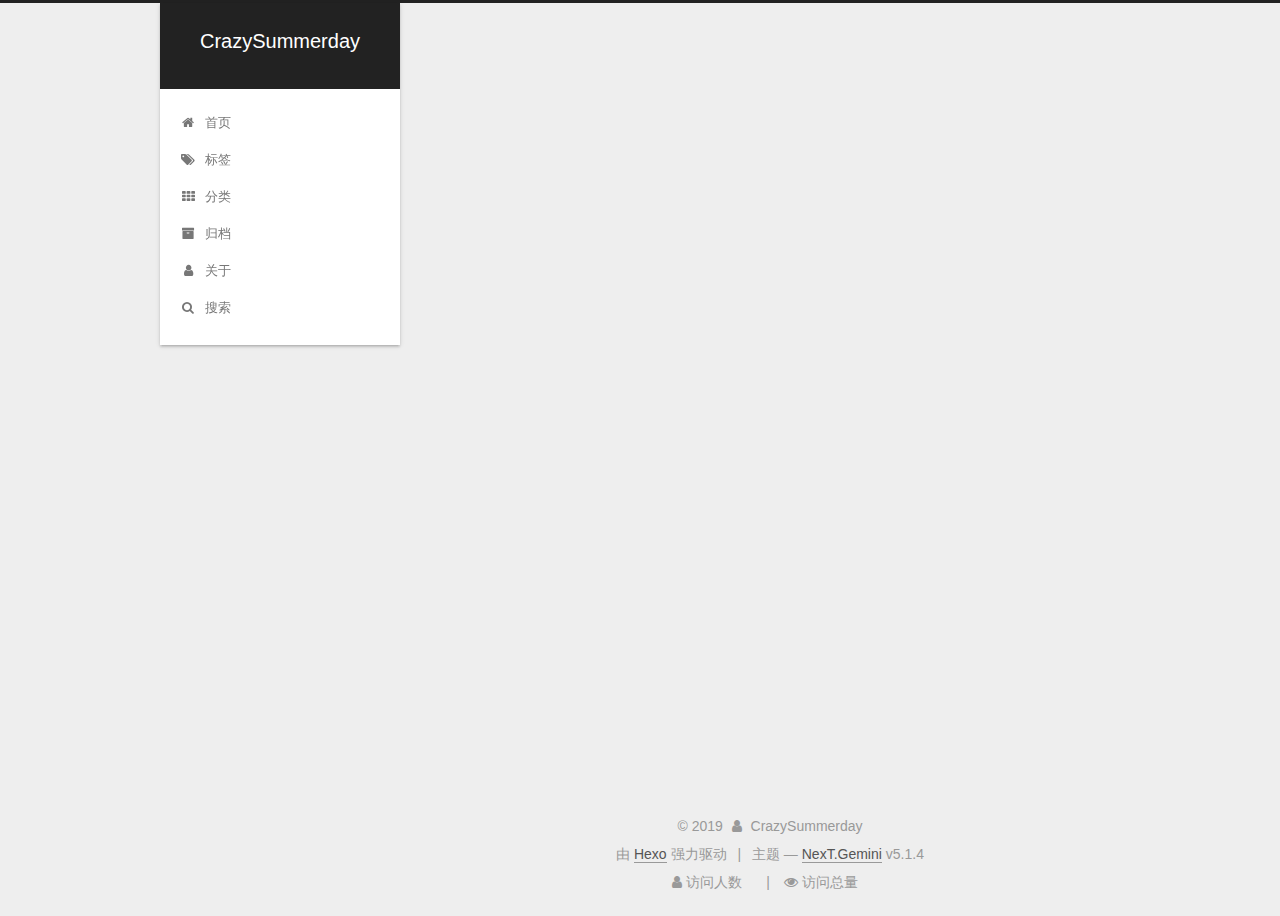
<file: index.html>
<!DOCTYPE html>



  


<html class="theme-next gemini use-motion" lang="zh-Hans">
<head><meta name="generator" content="Hexo 3.8.0">
  <meta charset="UTF-8">
<meta http-equiv="X-UA-Compatible" content="IE=edge">
<meta name="viewport" content="width=device-width, initial-scale=1, maximum-scale=1">
<meta name="theme-color" content="#222">









<meta http-equiv="Cache-Control" content="no-transform">
<meta http-equiv="Cache-Control" content="no-siteapp">
















  
  
  <link href="/lib/fancybox/source/jquery.fancybox.css?v=2.1.5" rel="stylesheet" type="text/css">







<link href="/lib/font-awesome/css/font-awesome.min.css?v=4.6.2" rel="stylesheet" type="text/css">

<link href="/css/main.css?v=5.1.4" rel="stylesheet" type="text/css">


  <link rel="apple-touch-icon" sizes="180x180" href="/images/apple-touch-icon-next.png?v=5.1.4">


  <link rel="icon" type="image/png" sizes="32x32" href="/images/favicon-32x32-next.png?v=5.1.4">


  <link rel="icon" type="image/png" sizes="16x16" href="/images/favicon-16x16-next.png?v=5.1.4">


  <link rel="mask-icon" href="/images/logo.svg?v=5.1.4" color="#222">





  <meta name="keywords" content="Hexo, NexT">





  <link rel="alternate" href="/atom.xml" title="CrazySummerday" type="application/atom+xml">






<meta name="description" content="CrazySummerday个人站，持续关注Machine learning&amp;&amp;Deep learning前沿研究！">
<meta property="og:type" content="website">
<meta property="og:title" content="CrazySummerday">
<meta property="og:url" content="https://crazysummerday.github.io/index.html">
<meta property="og:site_name" content="CrazySummerday">
<meta property="og:description" content="CrazySummerday个人站，持续关注Machine learning&amp;&amp;Deep learning前沿研究！">
<meta property="og:locale" content="zh-Hans">
<meta name="twitter:card" content="summary">
<meta name="twitter:title" content="CrazySummerday">
<meta name="twitter:description" content="CrazySummerday个人站，持续关注Machine learning&amp;&amp;Deep learning前沿研究！">



<script type="text/javascript" id="hexo.configurations">
  var NexT = window.NexT || {};
  var CONFIG = {
    root: '/',
    scheme: 'Gemini',
    version: '5.1.4',
    sidebar: {"position":"left","display":"post","offset":12,"b2t":false,"scrollpercent":false,"onmobile":false},
    fancybox: true,
    tabs: true,
    motion: {"enable":true,"async":false,"transition":{"post_block":"fadeIn","post_header":"slideDownIn","post_body":"slideDownIn","coll_header":"slideLeftIn","sidebar":"slideUpIn"}},
    duoshuo: {
      userId: '0',
      author: '博主'
    },
    algolia: {
      applicationID: '',
      apiKey: '',
      indexName: '',
      hits: {"per_page":10},
      labels: {"input_placeholder":"Search for Posts","hits_empty":"We didn't find any results for the search: ${query}","hits_stats":"${hits} results found in ${time} ms"}
    }
  };
</script>



  <link rel="canonical" href="https://crazysummerday.github.io/">





  <title>CrazySummerday</title>
  








</head>

<body itemscope itemtype="http://schema.org/WebPage" lang="zh-Hans">

  
  
    
  

  <div class="container sidebar-position-left 
  page-home">
    <div class="headband"></div>

    <header id="header" class="header" itemscope itemtype="http://schema.org/WPHeader">
      <div class="header-inner"><div class="site-brand-wrapper">
  <div class="site-meta ">
    

    <div class="custom-logo-site-title">
      <a href="/" class="brand" rel="start">
        <span class="logo-line-before"><i></i></span>
        <span class="site-title">CrazySummerday</span>
        <span class="logo-line-after"><i></i></span>
      </a>
    </div>
      
        <p class="site-subtitle"></p>
      
  </div>

  <div class="site-nav-toggle">
    <button>
      <span class="btn-bar"></span>
      <span class="btn-bar"></span>
      <span class="btn-bar"></span>
    </button>
  </div>
</div>

<nav class="site-nav">
  

  
    <ul id="menu" class="menu">
      
        
        <li class="menu-item menu-item-home">
          <a href="/" rel="section">
            
              <i class="menu-item-icon fa fa-fw fa-home"></i> <br>
            
            首页
          </a>
        </li>
      
        
        <li class="menu-item menu-item-tags">
          <a href="/tags/" rel="section">
            
              <i class="menu-item-icon fa fa-fw fa-tags"></i> <br>
            
            标签
          </a>
        </li>
      
        
        <li class="menu-item menu-item-categories">
          <a href="/categories/" rel="section">
            
              <i class="menu-item-icon fa fa-fw fa-th"></i> <br>
            
            分类
          </a>
        </li>
      
        
        <li class="menu-item menu-item-archives">
          <a href="/archives/" rel="section">
            
              <i class="menu-item-icon fa fa-fw fa-archive"></i> <br>
            
            归档
          </a>
        </li>
      
        
        <li class="menu-item menu-item-about">
          <a href="/about/" rel="section">
            
              <i class="menu-item-icon fa fa-fw fa-user"></i> <br>
            
            关于
          </a>
        </li>
      

      
        <li class="menu-item menu-item-search">
          
            <a href="javascript:;" class="popup-trigger">
          
            
              <i class="menu-item-icon fa fa-search fa-fw"></i> <br>
            
            搜索
          </a>
        </li>
      
    </ul>
  

  
    <div class="site-search">
      
  <div class="popup search-popup local-search-popup">
  <div class="local-search-header clearfix">
    <span class="search-icon">
      <i class="fa fa-search"></i>
    </span>
    <span class="popup-btn-close">
      <i class="fa fa-times-circle"></i>
    </span>
    <div class="local-search-input-wrapper">
      <input autocomplete="off" placeholder="搜索..." spellcheck="false" type="text" id="local-search-input">
    </div>
  </div>
  <div id="local-search-result"></div>
</div>



    </div>
  
</nav>



 </div>
    </header>

    <main id="main" class="main">
      <div class="main-inner">
        <div class="content-wrap">
          <div id="content" class="content">
            
  <section id="posts" class="posts-expand">
    
      

  

  
  
  

  <article class="post post-type-normal" itemscope itemtype="http://schema.org/Article">
  
  
  
  <div class="post-block">
    <link itemprop="mainEntityOfPage" href="https://crazysummerday.github.io/hello-world/">

    <span hidden itemprop="author" itemscope itemtype="http://schema.org/Person">
      <meta itemprop="name" content="CrazySummerday">
      <meta itemprop="description" content>
      <meta itemprop="image" content="/images/avatar.jpg">
    </span>

    <span hidden itemprop="publisher" itemscope itemtype="http://schema.org/Organization">
      <meta itemprop="name" content="CrazySummerday">
    </span>

    
      <header class="post-header">

        
        
          <h1 class="post-title" itemprop="name headline">
                
                <a class="post-title-link" href="/hello-world/" itemprop="url">对Everybody dance now中的姿态归一化</a></h1>
        

        <div class="post-meta">
          <span class="post-time">
            
              <span class="post-meta-item-icon">
                <i class="fa fa-calendar-o"></i>
              </span>
              
                <span class="post-meta-item-text">发表于</span>
              
              <time title="创建于" itemprop="dateCreated datePublished" datetime="2019-04-02T11:38:00+08:00">
                2019-04-02
              </time>
            

            

            
          </span>

          

          
            
          

          
          

          

          

          

        </div>
      </header>
    

    
    
    
    <div class="post-body" itemprop="articleBody">

      
      

      
        
          <p>Everybody dance now所呈现出来的效果太惊艳了，目前已有不少小伙伴复现出该工作，遗憾的是目前还未发现有实现文中所述的骨架图全局归一化部分的项目，这里给出我的一些疑问和浅见。<br>
          <!--noindex-->
          <div class="post-button text-center">
            <a class="btn" href="/hello-world/#more" rel="contents">
              阅读全文 &raquo;
            </a>
          </div>
          <!--/noindex-->
        
      
    </p></div>
    
    
    

    

    

    

    <footer class="post-footer">
      

      

      

      
      
        <div class="post-eof"></div>
      
    </footer>
  </div>
  
  
  
  </article>


    
  </section>

  


          </div>
          


          

        </div>
        
          
  
  <div class="sidebar-toggle">
    <div class="sidebar-toggle-line-wrap">
      <span class="sidebar-toggle-line sidebar-toggle-line-first"></span>
      <span class="sidebar-toggle-line sidebar-toggle-line-middle"></span>
      <span class="sidebar-toggle-line sidebar-toggle-line-last"></span>
    </div>
  </div>

  <aside id="sidebar" class="sidebar">
    
    <div class="sidebar-inner">

      

      

      <section class="site-overview-wrap sidebar-panel sidebar-panel-active">
        <div class="site-overview">
          <div class="site-author motion-element" itemprop="author" itemscope itemtype="http://schema.org/Person">
            
              <img class="site-author-image" itemprop="image" src="/images/avatar.jpg" alt="CrazySummerday">
            
              <p class="site-author-name" itemprop="name">CrazySummerday</p>
              <p class="site-description motion-element" itemprop="description">CrazySummerday个人站，持续关注Machine learning&&Deep learning前沿研究！</p>
          </div>

          <nav class="site-state motion-element">

            
              <div class="site-state-item site-state-posts">
              
                <a href="/archives/">
              
                  <span class="site-state-item-count">1</span>
                  <span class="site-state-item-name">日志</span>
                </a>
              </div>
            

            

            

          </nav>

          
            <div class="feed-link motion-element">
              <a href="/atom.xml" rel="alternate">
                <i class="fa fa-rss"></i>
                RSS
              </a>
            </div>
          

          
            <div class="links-of-author motion-element">
                
                  <span class="links-of-author-item">
                    <a href="https://github.com/CrazySummerday" target="_blank" title="GitHub">
                      
                        <i class="fa fa-fw fa-github"></i>GitHub</a>
                  </span>
                
                  <span class="links-of-author-item">
                    <a href="mailto:1611840919@qq.com" target="_blank" title="E-Mail">
                      
                        <i class="fa fa-fw fa-envelope"></i>E-Mail</a>
                  </span>
                
            </div>
          

          
          

          
          

          

        </div>
      </section>

      

      

    </div>
  </aside>


        
      </div>
    </main>

    <footer id="footer" class="footer">
      <div class="footer-inner">
        <div class="copyright">&copy; <span itemprop="copyrightYear">2019</span>
  <span class="with-love">
    <i class="fa fa-user"></i>
  </span>
  <span class="author" itemprop="copyrightHolder">CrazySummerday</span>

  
</div>


  <div class="powered-by">由 <a class="theme-link" target="_blank" href="https://hexo.io">Hexo</a> 强力驱动</div>



  <span class="post-meta-divider">|</span>



  <div class="theme-info">主题 &mdash; <a class="theme-link" target="_blank" href="https://github.com/iissnan/hexo-theme-next">NexT.Gemini</a> v5.1.4</div>




        
<div class="busuanzi-count">
  <script async src="https://dn-lbstatics.qbox.me/busuanzi/2.3/busuanzi.pure.mini.js"></script>

  
    <span class="site-uv">
      <i class="fa fa-user"></i> 访问人数
      <span class="busuanzi-value" id="busuanzi_value_site_uv"></span>
      
    </span>
  

  
    <span class="site-pv">
      <i class="fa fa-eye"></i> 访问总量
      <span class="busuanzi-value" id="busuanzi_value_site_pv"></span>
      
    </span>
  
</div>








        
      </div>
    </footer>

    
      <div class="back-to-top">
        <i class="fa fa-arrow-up"></i>
        
      </div>
    

    

  </div>

  

<script type="text/javascript">
  if (Object.prototype.toString.call(window.Promise) !== '[object Function]') {
    window.Promise = null;
  }
</script>









  












  
  
    <script type="text/javascript" src="/lib/jquery/index.js?v=2.1.3"></script>
  

  
  
    <script type="text/javascript" src="/lib/fastclick/lib/fastclick.min.js?v=1.0.6"></script>
  

  
  
    <script type="text/javascript" src="/lib/jquery_lazyload/jquery.lazyload.js?v=1.9.7"></script>
  

  
  
    <script type="text/javascript" src="/lib/velocity/velocity.min.js?v=1.2.1"></script>
  

  
  
    <script type="text/javascript" src="/lib/velocity/velocity.ui.min.js?v=1.2.1"></script>
  

  
  
    <script type="text/javascript" src="/lib/fancybox/source/jquery.fancybox.pack.js?v=2.1.5"></script>
  


  


  <script type="text/javascript" src="/js/src/utils.js?v=5.1.4"></script>

  <script type="text/javascript" src="/js/src/motion.js?v=5.1.4"></script>



  
  


  <script type="text/javascript" src="/js/src/affix.js?v=5.1.4"></script>

  <script type="text/javascript" src="/js/src/schemes/pisces.js?v=5.1.4"></script>



  

  


  <script type="text/javascript" src="/js/src/bootstrap.js?v=5.1.4"></script>



  


  




	





  





  












  

  <script type="text/javascript">
    // Popup Window;
    var isfetched = false;
    var isXml = true;
    // Search DB path;
    var search_path = "search.xml";
    if (search_path.length === 0) {
      search_path = "search.xml";
    } else if (/json$/i.test(search_path)) {
      isXml = false;
    }
    var path = "/" + search_path;
    // monitor main search box;

    var onPopupClose = function (e) {
      $('.popup').hide();
      $('#local-search-input').val('');
      $('.search-result-list').remove();
      $('#no-result').remove();
      $(".local-search-pop-overlay").remove();
      $('body').css('overflow', '');
    }

    function proceedsearch() {
      $("body")
        .append('<div class="search-popup-overlay local-search-pop-overlay"></div>')
        .css('overflow', 'hidden');
      $('.search-popup-overlay').click(onPopupClose);
      $('.popup').toggle();
      var $localSearchInput = $('#local-search-input');
      $localSearchInput.attr("autocapitalize", "none");
      $localSearchInput.attr("autocorrect", "off");
      $localSearchInput.focus();
    }

    // search function;
    var searchFunc = function(path, search_id, content_id) {
      'use strict';

      // start loading animation
      $("body")
        .append('<div class="search-popup-overlay local-search-pop-overlay">' +
          '<div id="search-loading-icon">' +
          '<i class="fa fa-spinner fa-pulse fa-5x fa-fw"></i>' +
          '</div>' +
          '</div>')
        .css('overflow', 'hidden');
      $("#search-loading-icon").css('margin', '20% auto 0 auto').css('text-align', 'center');

      $.ajax({
        url: path,
        dataType: isXml ? "xml" : "json",
        async: true,
        success: function(res) {
          // get the contents from search data
          isfetched = true;
          $('.popup').detach().appendTo('.header-inner');
          var datas = isXml ? $("entry", res).map(function() {
            return {
              title: $("title", this).text(),
              content: $("content",this).text(),
              url: $("url" , this).text()
            };
          }).get() : res;
          var input = document.getElementById(search_id);
          var resultContent = document.getElementById(content_id);
          var inputEventFunction = function() {
            var searchText = input.value.trim().toLowerCase();
            var keywords = searchText.split(/[\s\-]+/);
            if (keywords.length > 1) {
              keywords.push(searchText);
            }
            var resultItems = [];
            if (searchText.length > 0) {
              // perform local searching
              datas.forEach(function(data) {
                var isMatch = false;
                var hitCount = 0;
                var searchTextCount = 0;
                var title = data.title.trim();
                var titleInLowerCase = title.toLowerCase();
                var content = data.content.trim().replace(/<[^>]+>/g,"");
                var contentInLowerCase = content.toLowerCase();
                var articleUrl = decodeURIComponent(data.url);
                var indexOfTitle = [];
                var indexOfContent = [];
                // only match articles with not empty titles
                if(title != '') {
                  keywords.forEach(function(keyword) {
                    function getIndexByWord(word, text, caseSensitive) {
                      var wordLen = word.length;
                      if (wordLen === 0) {
                        return [];
                      }
                      var startPosition = 0, position = [], index = [];
                      if (!caseSensitive) {
                        text = text.toLowerCase();
                        word = word.toLowerCase();
                      }
                      while ((position = text.indexOf(word, startPosition)) > -1) {
                        index.push({position: position, word: word});
                        startPosition = position + wordLen;
                      }
                      return index;
                    }

                    indexOfTitle = indexOfTitle.concat(getIndexByWord(keyword, titleInLowerCase, false));
                    indexOfContent = indexOfContent.concat(getIndexByWord(keyword, contentInLowerCase, false));
                  });
                  if (indexOfTitle.length > 0 || indexOfContent.length > 0) {
                    isMatch = true;
                    hitCount = indexOfTitle.length + indexOfContent.length;
                  }
                }

                // show search results

                if (isMatch) {
                  // sort index by position of keyword

                  [indexOfTitle, indexOfContent].forEach(function (index) {
                    index.sort(function (itemLeft, itemRight) {
                      if (itemRight.position !== itemLeft.position) {
                        return itemRight.position - itemLeft.position;
                      } else {
                        return itemLeft.word.length - itemRight.word.length;
                      }
                    });
                  });

                  // merge hits into slices

                  function mergeIntoSlice(text, start, end, index) {
                    var item = index[index.length - 1];
                    var position = item.position;
                    var word = item.word;
                    var hits = [];
                    var searchTextCountInSlice = 0;
                    while (position + word.length <= end && index.length != 0) {
                      if (word === searchText) {
                        searchTextCountInSlice++;
                      }
                      hits.push({position: position, length: word.length});
                      var wordEnd = position + word.length;

                      // move to next position of hit

                      index.pop();
                      while (index.length != 0) {
                        item = index[index.length - 1];
                        position = item.position;
                        word = item.word;
                        if (wordEnd > position) {
                          index.pop();
                        } else {
                          break;
                        }
                      }
                    }
                    searchTextCount += searchTextCountInSlice;
                    return {
                      hits: hits,
                      start: start,
                      end: end,
                      searchTextCount: searchTextCountInSlice
                    };
                  }

                  var slicesOfTitle = [];
                  if (indexOfTitle.length != 0) {
                    slicesOfTitle.push(mergeIntoSlice(title, 0, title.length, indexOfTitle));
                  }

                  var slicesOfContent = [];
                  while (indexOfContent.length != 0) {
                    var item = indexOfContent[indexOfContent.length - 1];
                    var position = item.position;
                    var word = item.word;
                    // cut out 100 characters
                    var start = position - 20;
                    var end = position + 80;
                    if(start < 0){
                      start = 0;
                    }
                    if (end < position + word.length) {
                      end = position + word.length;
                    }
                    if(end > content.length){
                      end = content.length;
                    }
                    slicesOfContent.push(mergeIntoSlice(content, start, end, indexOfContent));
                  }

                  // sort slices in content by search text's count and hits' count

                  slicesOfContent.sort(function (sliceLeft, sliceRight) {
                    if (sliceLeft.searchTextCount !== sliceRight.searchTextCount) {
                      return sliceRight.searchTextCount - sliceLeft.searchTextCount;
                    } else if (sliceLeft.hits.length !== sliceRight.hits.length) {
                      return sliceRight.hits.length - sliceLeft.hits.length;
                    } else {
                      return sliceLeft.start - sliceRight.start;
                    }
                  });

                  // select top N slices in content

                  var upperBound = parseInt('1');
                  if (upperBound >= 0) {
                    slicesOfContent = slicesOfContent.slice(0, upperBound);
                  }

                  // highlight title and content

                  function highlightKeyword(text, slice) {
                    var result = '';
                    var prevEnd = slice.start;
                    slice.hits.forEach(function (hit) {
                      result += text.substring(prevEnd, hit.position);
                      var end = hit.position + hit.length;
                      result += '<b class="search-keyword">' + text.substring(hit.position, end) + '</b>';
                      prevEnd = end;
                    });
                    result += text.substring(prevEnd, slice.end);
                    return result;
                  }

                  var resultItem = '';

                  if (slicesOfTitle.length != 0) {
                    resultItem += "<li><a href='" + articleUrl + "' class='search-result-title'>" + highlightKeyword(title, slicesOfTitle[0]) + "</a>";
                  } else {
                    resultItem += "<li><a href='" + articleUrl + "' class='search-result-title'>" + title + "</a>";
                  }

                  slicesOfContent.forEach(function (slice) {
                    resultItem += "<a href='" + articleUrl + "'>" +
                      "<p class=\"search-result\">" + highlightKeyword(content, slice) +
                      "...</p>" + "</a>";
                  });

                  resultItem += "</li>";
                  resultItems.push({
                    item: resultItem,
                    searchTextCount: searchTextCount,
                    hitCount: hitCount,
                    id: resultItems.length
                  });
                }
              })
            };
            if (keywords.length === 1 && keywords[0] === "") {
              resultContent.innerHTML = '<div id="no-result"><i class="fa fa-search fa-5x" /></div>'
            } else if (resultItems.length === 0) {
              resultContent.innerHTML = '<div id="no-result"><i class="fa fa-frown-o fa-5x" /></div>'
            } else {
              resultItems.sort(function (resultLeft, resultRight) {
                if (resultLeft.searchTextCount !== resultRight.searchTextCount) {
                  return resultRight.searchTextCount - resultLeft.searchTextCount;
                } else if (resultLeft.hitCount !== resultRight.hitCount) {
                  return resultRight.hitCount - resultLeft.hitCount;
                } else {
                  return resultRight.id - resultLeft.id;
                }
              });
              var searchResultList = '<ul class=\"search-result-list\">';
              resultItems.forEach(function (result) {
                searchResultList += result.item;
              })
              searchResultList += "</ul>";
              resultContent.innerHTML = searchResultList;
            }
          }

          if ('auto' === 'auto') {
            input.addEventListener('input', inputEventFunction);
          } else {
            $('.search-icon').click(inputEventFunction);
            input.addEventListener('keypress', function (event) {
              if (event.keyCode === 13) {
                inputEventFunction();
              }
            });
          }

          // remove loading animation
          $(".local-search-pop-overlay").remove();
          $('body').css('overflow', '');

          proceedsearch();
        }
      });
    }

    // handle and trigger popup window;
    $('.popup-trigger').click(function(e) {
      e.stopPropagation();
      if (isfetched === false) {
        searchFunc(path, 'local-search-input', 'local-search-result');
      } else {
        proceedsearch();
      };
    });

    $('.popup-btn-close').click(onPopupClose);
    $('.popup').click(function(e){
      e.stopPropagation();
    });
    $(document).on('keyup', function (event) {
      var shouldDismissSearchPopup = event.which === 27 &&
        $('.search-popup').is(':visible');
      if (shouldDismissSearchPopup) {
        onPopupClose();
      }
    });
  </script>





  

  

  

  
  

  

  

  

</body>
</html>
</file>
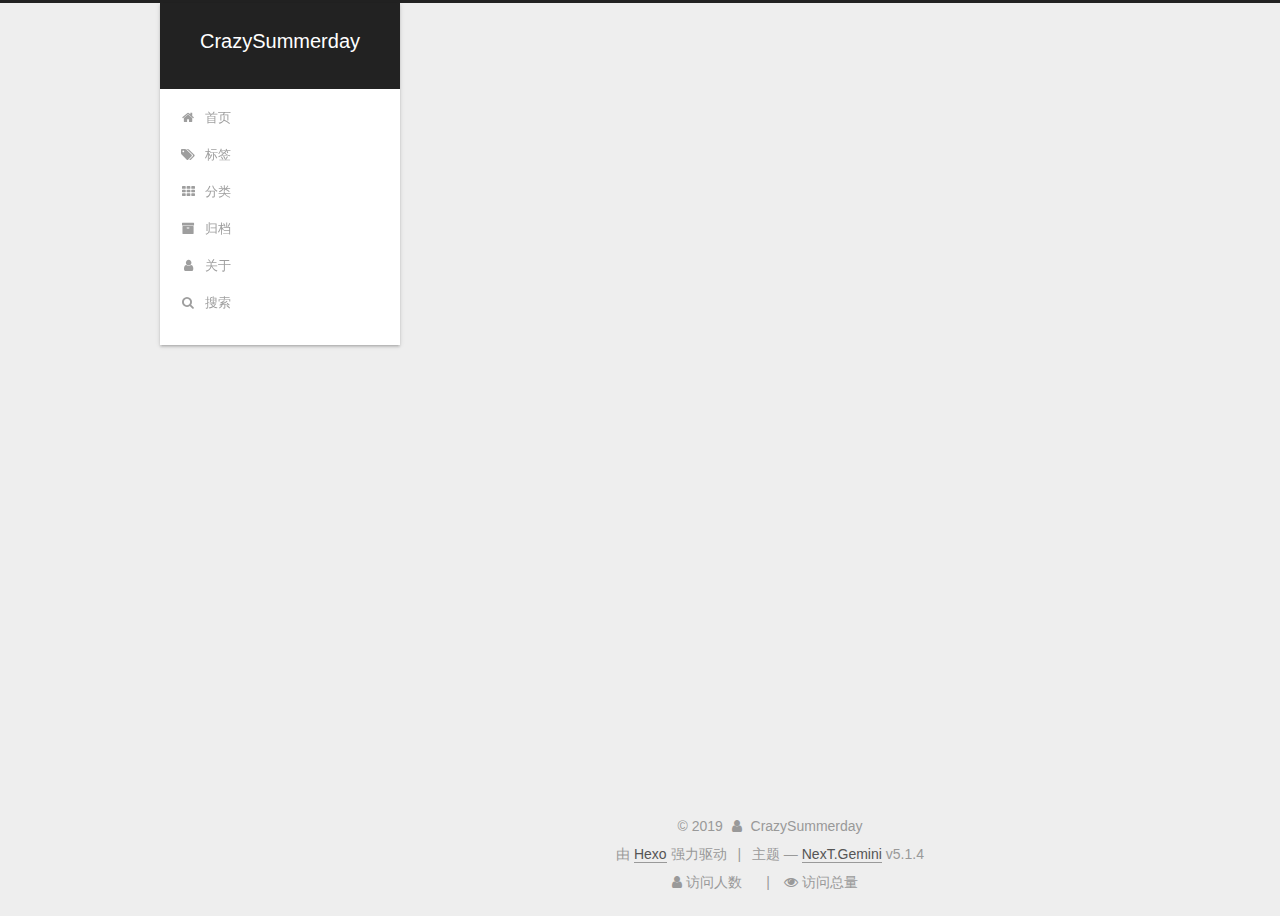
<file: about/index.html>
<!DOCTYPE html>



  


<html class="theme-next gemini use-motion" lang="zh-Hans">
<head><meta name="generator" content="Hexo 3.8.0">
  <meta charset="UTF-8">
<meta http-equiv="X-UA-Compatible" content="IE=edge">
<meta name="viewport" content="width=device-width, initial-scale=1, maximum-scale=1">
<meta name="theme-color" content="#222">









<meta http-equiv="Cache-Control" content="no-transform">
<meta http-equiv="Cache-Control" content="no-siteapp">
















  
  
  <link href="/lib/fancybox/source/jquery.fancybox.css?v=2.1.5" rel="stylesheet" type="text/css">







<link href="/lib/font-awesome/css/font-awesome.min.css?v=4.6.2" rel="stylesheet" type="text/css">

<link href="/css/main.css?v=5.1.4" rel="stylesheet" type="text/css">


  <link rel="apple-touch-icon" sizes="180x180" href="/images/apple-touch-icon-next.png?v=5.1.4">


  <link rel="icon" type="image/png" sizes="32x32" href="/images/favicon-32x32-next.png?v=5.1.4">


  <link rel="icon" type="image/png" sizes="16x16" href="/images/favicon-16x16-next.png?v=5.1.4">


  <link rel="mask-icon" href="/images/logo.svg?v=5.1.4" color="#222">





  <meta name="keywords" content="Hexo, NexT">





  <link rel="alternate" href="/atom.xml" title="CrazySummerday" type="application/atom+xml">






<meta name="description" content="CrazySummerday个人站，持续关注Machine learning&amp;amp;&amp;amp;Deep learning前沿研究！">
<meta property="og:type" content="website">
<meta property="og:title" content="about">
<meta property="og:url" content="https://crazysummerday.github.io/about/index.html">
<meta property="og:site_name" content="CrazySummerday">
<meta property="og:description" content="CrazySummerday个人站，持续关注Machine learning&amp;amp;&amp;amp;Deep learning前沿研究！">
<meta property="og:locale" content="zh-Hans">
<meta property="og:updated_time" content="2019-04-16T02:17:07.990Z">
<meta name="twitter:card" content="summary">
<meta name="twitter:title" content="about">
<meta name="twitter:description" content="CrazySummerday个人站，持续关注Machine learning&amp;amp;&amp;amp;Deep learning前沿研究！">



<script type="text/javascript" id="hexo.configurations">
  var NexT = window.NexT || {};
  var CONFIG = {
    root: '/',
    scheme: 'Gemini',
    version: '5.1.4',
    sidebar: {"position":"left","display":"post","offset":12,"b2t":false,"scrollpercent":false,"onmobile":false},
    fancybox: true,
    tabs: true,
    motion: {"enable":true,"async":false,"transition":{"post_block":"fadeIn","post_header":"slideDownIn","post_body":"slideDownIn","coll_header":"slideLeftIn","sidebar":"slideUpIn"}},
    duoshuo: {
      userId: '0',
      author: '博主'
    },
    algolia: {
      applicationID: '',
      apiKey: '',
      indexName: '',
      hits: {"per_page":10},
      labels: {"input_placeholder":"Search for Posts","hits_empty":"We didn't find any results for the search: ${query}","hits_stats":"${hits} results found in ${time} ms"}
    }
  };
</script>



  <link rel="canonical" href="https://crazysummerday.github.io/about/">





  <title>about | CrazySummerday</title>
  








</head>

<body itemscope itemtype="http://schema.org/WebPage" lang="zh-Hans">

  
  
    
  

  <div class="container sidebar-position-left page-post-detail">
    <div class="headband"></div>

    <header id="header" class="header" itemscope itemtype="http://schema.org/WPHeader">
      <div class="header-inner"><div class="site-brand-wrapper">
  <div class="site-meta ">
    

    <div class="custom-logo-site-title">
      <a href="/" class="brand" rel="start">
        <span class="logo-line-before"><i></i></span>
        <span class="site-title">CrazySummerday</span>
        <span class="logo-line-after"><i></i></span>
      </a>
    </div>
      
        <p class="site-subtitle"></p>
      
  </div>

  <div class="site-nav-toggle">
    <button>
      <span class="btn-bar"></span>
      <span class="btn-bar"></span>
      <span class="btn-bar"></span>
    </button>
  </div>
</div>

<nav class="site-nav">
  

  
    <ul id="menu" class="menu">
      
        
        <li class="menu-item menu-item-home">
          <a href="/" rel="section">
            
              <i class="menu-item-icon fa fa-fw fa-home"></i> <br>
            
            首页
          </a>
        </li>
      
        
        <li class="menu-item menu-item-tags">
          <a href="/tags/" rel="section">
            
              <i class="menu-item-icon fa fa-fw fa-tags"></i> <br>
            
            标签
          </a>
        </li>
      
        
        <li class="menu-item menu-item-categories">
          <a href="/categories/" rel="section">
            
              <i class="menu-item-icon fa fa-fw fa-th"></i> <br>
            
            分类
          </a>
        </li>
      
        
        <li class="menu-item menu-item-archives">
          <a href="/archives/" rel="section">
            
              <i class="menu-item-icon fa fa-fw fa-archive"></i> <br>
            
            归档
          </a>
        </li>
      
        
        <li class="menu-item menu-item-about">
          <a href="/about/" rel="section">
            
              <i class="menu-item-icon fa fa-fw fa-user"></i> <br>
            
            关于
          </a>
        </li>
      

      
        <li class="menu-item menu-item-search">
          
            <a href="javascript:;" class="popup-trigger">
          
            
              <i class="menu-item-icon fa fa-search fa-fw"></i> <br>
            
            搜索
          </a>
        </li>
      
    </ul>
  

  
    <div class="site-search">
      
  <div class="popup search-popup local-search-popup">
  <div class="local-search-header clearfix">
    <span class="search-icon">
      <i class="fa fa-search"></i>
    </span>
    <span class="popup-btn-close">
      <i class="fa fa-times-circle"></i>
    </span>
    <div class="local-search-input-wrapper">
      <input autocomplete="off" placeholder="搜索..." spellcheck="false" type="text" id="local-search-input">
    </div>
  </div>
  <div id="local-search-result"></div>
</div>



    </div>
  
</nav>



 </div>
    </header>

    <main id="main" class="main">
      <div class="main-inner">
        <div class="content-wrap">
          <div id="content" class="content">
            

  <div id="posts" class="posts-expand">
    
    
    
    <div class="post-block page">
      <header class="post-header">

	<h1 class="post-title" itemprop="name headline">about</h1>



</header>

      
      
      
      <div class="post-body">
        
        
          <p>CrazySummerday个人站，持续关注Machine learning&amp;&amp;Deep learning前沿研究！</p>

        
      </div>
      
      
      
    </div>
    
    
    
  </div>


          </div>
          


          

  



        </div>
        
          
  
  <div class="sidebar-toggle">
    <div class="sidebar-toggle-line-wrap">
      <span class="sidebar-toggle-line sidebar-toggle-line-first"></span>
      <span class="sidebar-toggle-line sidebar-toggle-line-middle"></span>
      <span class="sidebar-toggle-line sidebar-toggle-line-last"></span>
    </div>
  </div>

  <aside id="sidebar" class="sidebar">
    
    <div class="sidebar-inner">

      

      

      <section class="site-overview-wrap sidebar-panel sidebar-panel-active">
        <div class="site-overview">
          <div class="site-author motion-element" itemprop="author" itemscope itemtype="http://schema.org/Person">
            
              <img class="site-author-image" itemprop="image" src="/images/avatar.jpg" alt="CrazySummerday">
            
              <p class="site-author-name" itemprop="name">CrazySummerday</p>
              <p class="site-description motion-element" itemprop="description">CrazySummerday个人站，持续关注Machine learning&&Deep learning前沿研究！</p>
          </div>

          <nav class="site-state motion-element">

            
              <div class="site-state-item site-state-posts">
              
                <a href="/archives/">
              
                  <span class="site-state-item-count">1</span>
                  <span class="site-state-item-name">日志</span>
                </a>
              </div>
            

            
              
              
              <div class="site-state-item site-state-categories">
                <a href="/categories/index.html">
                  <span class="site-state-item-count">1</span>
                  <span class="site-state-item-name">分类</span>
                </a>
              </div>
            

            
              
              
              <div class="site-state-item site-state-tags">
                <a href="/tags/index.html">
                  <span class="site-state-item-count">1</span>
                  <span class="site-state-item-name">标签</span>
                </a>
              </div>
            

          </nav>

          
            <div class="feed-link motion-element">
              <a href="/atom.xml" rel="alternate">
                <i class="fa fa-rss"></i>
                RSS
              </a>
            </div>
          

          
            <div class="links-of-author motion-element">
                
                  <span class="links-of-author-item">
                    <a href="https://github.com/CrazySummerday" target="_blank" title="GitHub">
                      
                        <i class="fa fa-fw fa-github"></i>GitHub</a>
                  </span>
                
                  <span class="links-of-author-item">
                    <a href="mailto:1611840919@qq.com" target="_blank" title="E-Mail">
                      
                        <i class="fa fa-fw fa-envelope"></i>E-Mail</a>
                  </span>
                
            </div>
          

          
          

          
          

          

        </div>
      </section>

      

      

    </div>
  </aside>


        
      </div>
    </main>

    <footer id="footer" class="footer">
      <div class="footer-inner">
        <div class="copyright">&copy; <span itemprop="copyrightYear">2019</span>
  <span class="with-love">
    <i class="fa fa-user"></i>
  </span>
  <span class="author" itemprop="copyrightHolder">CrazySummerday</span>

  
</div>


  <div class="powered-by">由 <a class="theme-link" target="_blank" href="https://hexo.io">Hexo</a> 强力驱动</div>



  <span class="post-meta-divider">|</span>



  <div class="theme-info">主题 &mdash; <a class="theme-link" target="_blank" href="https://github.com/iissnan/hexo-theme-next">NexT.Gemini</a> v5.1.4</div>




        
<div class="busuanzi-count">
  <script async src="https://dn-lbstatics.qbox.me/busuanzi/2.3/busuanzi.pure.mini.js"></script>

  
    <span class="site-uv">
      <i class="fa fa-user"></i> 访问人数
      <span class="busuanzi-value" id="busuanzi_value_site_uv"></span>
      
    </span>
  

  
    <span class="site-pv">
      <i class="fa fa-eye"></i> 访问总量
      <span class="busuanzi-value" id="busuanzi_value_site_pv"></span>
      
    </span>
  
</div>








        
      </div>
    </footer>

    
      <div class="back-to-top">
        <i class="fa fa-arrow-up"></i>
        
      </div>
    

    

  </div>

  

<script type="text/javascript">
  if (Object.prototype.toString.call(window.Promise) !== '[object Function]') {
    window.Promise = null;
  }
</script>









  












  
  
    <script type="text/javascript" src="/lib/jquery/index.js?v=2.1.3"></script>
  

  
  
    <script type="text/javascript" src="/lib/fastclick/lib/fastclick.min.js?v=1.0.6"></script>
  

  
  
    <script type="text/javascript" src="/lib/jquery_lazyload/jquery.lazyload.js?v=1.9.7"></script>
  

  
  
    <script type="text/javascript" src="/lib/velocity/velocity.min.js?v=1.2.1"></script>
  

  
  
    <script type="text/javascript" src="/lib/velocity/velocity.ui.min.js?v=1.2.1"></script>
  

  
  
    <script type="text/javascript" src="/lib/fancybox/source/jquery.fancybox.pack.js?v=2.1.5"></script>
  


  


  <script type="text/javascript" src="/js/src/utils.js?v=5.1.4"></script>

  <script type="text/javascript" src="/js/src/motion.js?v=5.1.4"></script>



  
  


  <script type="text/javascript" src="/js/src/affix.js?v=5.1.4"></script>

  <script type="text/javascript" src="/js/src/schemes/pisces.js?v=5.1.4"></script>



  
  <script type="text/javascript" src="/js/src/scrollspy.js?v=5.1.4"></script>
<script type="text/javascript" src="/js/src/post-details.js?v=5.1.4"></script>



  


  <script type="text/javascript" src="/js/src/bootstrap.js?v=5.1.4"></script>



  


  




	





  





  












  

  <script type="text/javascript">
    // Popup Window;
    var isfetched = false;
    var isXml = true;
    // Search DB path;
    var search_path = "search.xml";
    if (search_path.length === 0) {
      search_path = "search.xml";
    } else if (/json$/i.test(search_path)) {
      isXml = false;
    }
    var path = "/" + search_path;
    // monitor main search box;

    var onPopupClose = function (e) {
      $('.popup').hide();
      $('#local-search-input').val('');
      $('.search-result-list').remove();
      $('#no-result').remove();
      $(".local-search-pop-overlay").remove();
      $('body').css('overflow', '');
    }

    function proceedsearch() {
      $("body")
        .append('<div class="search-popup-overlay local-search-pop-overlay"></div>')
        .css('overflow', 'hidden');
      $('.search-popup-overlay').click(onPopupClose);
      $('.popup').toggle();
      var $localSearchInput = $('#local-search-input');
      $localSearchInput.attr("autocapitalize", "none");
      $localSearchInput.attr("autocorrect", "off");
      $localSearchInput.focus();
    }

    // search function;
    var searchFunc = function(path, search_id, content_id) {
      'use strict';

      // start loading animation
      $("body")
        .append('<div class="search-popup-overlay local-search-pop-overlay">' +
          '<div id="search-loading-icon">' +
          '<i class="fa fa-spinner fa-pulse fa-5x fa-fw"></i>' +
          '</div>' +
          '</div>')
        .css('overflow', 'hidden');
      $("#search-loading-icon").css('margin', '20% auto 0 auto').css('text-align', 'center');

      $.ajax({
        url: path,
        dataType: isXml ? "xml" : "json",
        async: true,
        success: function(res) {
          // get the contents from search data
          isfetched = true;
          $('.popup').detach().appendTo('.header-inner');
          var datas = isXml ? $("entry", res).map(function() {
            return {
              title: $("title", this).text(),
              content: $("content",this).text(),
              url: $("url" , this).text()
            };
          }).get() : res;
          var input = document.getElementById(search_id);
          var resultContent = document.getElementById(content_id);
          var inputEventFunction = function() {
            var searchText = input.value.trim().toLowerCase();
            var keywords = searchText.split(/[\s\-]+/);
            if (keywords.length > 1) {
              keywords.push(searchText);
            }
            var resultItems = [];
            if (searchText.length > 0) {
              // perform local searching
              datas.forEach(function(data) {
                var isMatch = false;
                var hitCount = 0;
                var searchTextCount = 0;
                var title = data.title.trim();
                var titleInLowerCase = title.toLowerCase();
                var content = data.content.trim().replace(/<[^>]+>/g,"");
                var contentInLowerCase = content.toLowerCase();
                var articleUrl = decodeURIComponent(data.url);
                var indexOfTitle = [];
                var indexOfContent = [];
                // only match articles with not empty titles
                if(title != '') {
                  keywords.forEach(function(keyword) {
                    function getIndexByWord(word, text, caseSensitive) {
                      var wordLen = word.length;
                      if (wordLen === 0) {
                        return [];
                      }
                      var startPosition = 0, position = [], index = [];
                      if (!caseSensitive) {
                        text = text.toLowerCase();
                        word = word.toLowerCase();
                      }
                      while ((position = text.indexOf(word, startPosition)) > -1) {
                        index.push({position: position, word: word});
                        startPosition = position + wordLen;
                      }
                      return index;
                    }

                    indexOfTitle = indexOfTitle.concat(getIndexByWord(keyword, titleInLowerCase, false));
                    indexOfContent = indexOfContent.concat(getIndexByWord(keyword, contentInLowerCase, false));
                  });
                  if (indexOfTitle.length > 0 || indexOfContent.length > 0) {
                    isMatch = true;
                    hitCount = indexOfTitle.length + indexOfContent.length;
                  }
                }

                // show search results

                if (isMatch) {
                  // sort index by position of keyword

                  [indexOfTitle, indexOfContent].forEach(function (index) {
                    index.sort(function (itemLeft, itemRight) {
                      if (itemRight.position !== itemLeft.position) {
                        return itemRight.position - itemLeft.position;
                      } else {
                        return itemLeft.word.length - itemRight.word.length;
                      }
                    });
                  });

                  // merge hits into slices

                  function mergeIntoSlice(text, start, end, index) {
                    var item = index[index.length - 1];
                    var position = item.position;
                    var word = item.word;
                    var hits = [];
                    var searchTextCountInSlice = 0;
                    while (position + word.length <= end && index.length != 0) {
                      if (word === searchText) {
                        searchTextCountInSlice++;
                      }
                      hits.push({position: position, length: word.length});
                      var wordEnd = position + word.length;

                      // move to next position of hit

                      index.pop();
                      while (index.length != 0) {
                        item = index[index.length - 1];
                        position = item.position;
                        word = item.word;
                        if (wordEnd > position) {
                          index.pop();
                        } else {
                          break;
                        }
                      }
                    }
                    searchTextCount += searchTextCountInSlice;
                    return {
                      hits: hits,
                      start: start,
                      end: end,
                      searchTextCount: searchTextCountInSlice
                    };
                  }

                  var slicesOfTitle = [];
                  if (indexOfTitle.length != 0) {
                    slicesOfTitle.push(mergeIntoSlice(title, 0, title.length, indexOfTitle));
                  }

                  var slicesOfContent = [];
                  while (indexOfContent.length != 0) {
                    var item = indexOfContent[indexOfContent.length - 1];
                    var position = item.position;
                    var word = item.word;
                    // cut out 100 characters
                    var start = position - 20;
                    var end = position + 80;
                    if(start < 0){
                      start = 0;
                    }
                    if (end < position + word.length) {
                      end = position + word.length;
                    }
                    if(end > content.length){
                      end = content.length;
                    }
                    slicesOfContent.push(mergeIntoSlice(content, start, end, indexOfContent));
                  }

                  // sort slices in content by search text's count and hits' count

                  slicesOfContent.sort(function (sliceLeft, sliceRight) {
                    if (sliceLeft.searchTextCount !== sliceRight.searchTextCount) {
                      return sliceRight.searchTextCount - sliceLeft.searchTextCount;
                    } else if (sliceLeft.hits.length !== sliceRight.hits.length) {
                      return sliceRight.hits.length - sliceLeft.hits.length;
                    } else {
                      return sliceLeft.start - sliceRight.start;
                    }
                  });

                  // select top N slices in content

                  var upperBound = parseInt('1');
                  if (upperBound >= 0) {
                    slicesOfContent = slicesOfContent.slice(0, upperBound);
                  }

                  // highlight title and content

                  function highlightKeyword(text, slice) {
                    var result = '';
                    var prevEnd = slice.start;
                    slice.hits.forEach(function (hit) {
                      result += text.substring(prevEnd, hit.position);
                      var end = hit.position + hit.length;
                      result += '<b class="search-keyword">' + text.substring(hit.position, end) + '</b>';
                      prevEnd = end;
                    });
                    result += text.substring(prevEnd, slice.end);
                    return result;
                  }

                  var resultItem = '';

                  if (slicesOfTitle.length != 0) {
                    resultItem += "<li><a href='" + articleUrl + "' class='search-result-title'>" + highlightKeyword(title, slicesOfTitle[0]) + "</a>";
                  } else {
                    resultItem += "<li><a href='" + articleUrl + "' class='search-result-title'>" + title + "</a>";
                  }

                  slicesOfContent.forEach(function (slice) {
                    resultItem += "<a href='" + articleUrl + "'>" +
                      "<p class=\"search-result\">" + highlightKeyword(content, slice) +
                      "...</p>" + "</a>";
                  });

                  resultItem += "</li>";
                  resultItems.push({
                    item: resultItem,
                    searchTextCount: searchTextCount,
                    hitCount: hitCount,
                    id: resultItems.length
                  });
                }
              })
            };
            if (keywords.length === 1 && keywords[0] === "") {
              resultContent.innerHTML = '<div id="no-result"><i class="fa fa-search fa-5x" /></div>'
            } else if (resultItems.length === 0) {
              resultContent.innerHTML = '<div id="no-result"><i class="fa fa-frown-o fa-5x" /></div>'
            } else {
              resultItems.sort(function (resultLeft, resultRight) {
                if (resultLeft.searchTextCount !== resultRight.searchTextCount) {
                  return resultRight.searchTextCount - resultLeft.searchTextCount;
                } else if (resultLeft.hitCount !== resultRight.hitCount) {
                  return resultRight.hitCount - resultLeft.hitCount;
                } else {
                  return resultRight.id - resultLeft.id;
                }
              });
              var searchResultList = '<ul class=\"search-result-list\">';
              resultItems.forEach(function (result) {
                searchResultList += result.item;
              })
              searchResultList += "</ul>";
              resultContent.innerHTML = searchResultList;
            }
          }

          if ('auto' === 'auto') {
            input.addEventListener('input', inputEventFunction);
          } else {
            $('.search-icon').click(inputEventFunction);
            input.addEventListener('keypress', function (event) {
              if (event.keyCode === 13) {
                inputEventFunction();
              }
            });
          }

          // remove loading animation
          $(".local-search-pop-overlay").remove();
          $('body').css('overflow', '');

          proceedsearch();
        }
      });
    }

    // handle and trigger popup window;
    $('.popup-trigger').click(function(e) {
      e.stopPropagation();
      if (isfetched === false) {
        searchFunc(path, 'local-search-input', 'local-search-result');
      } else {
        proceedsearch();
      };
    });

    $('.popup-btn-close').click(onPopupClose);
    $('.popup').click(function(e){
      e.stopPropagation();
    });
    $(document).on('keyup', function (event) {
      var shouldDismissSearchPopup = event.which === 27 &&
        $('.search-popup').is(':visible');
      if (shouldDismissSearchPopup) {
        onPopupClose();
      }
    });
  </script>





  

  

  

  
  

  

  

  

</body>
</html>
</file>
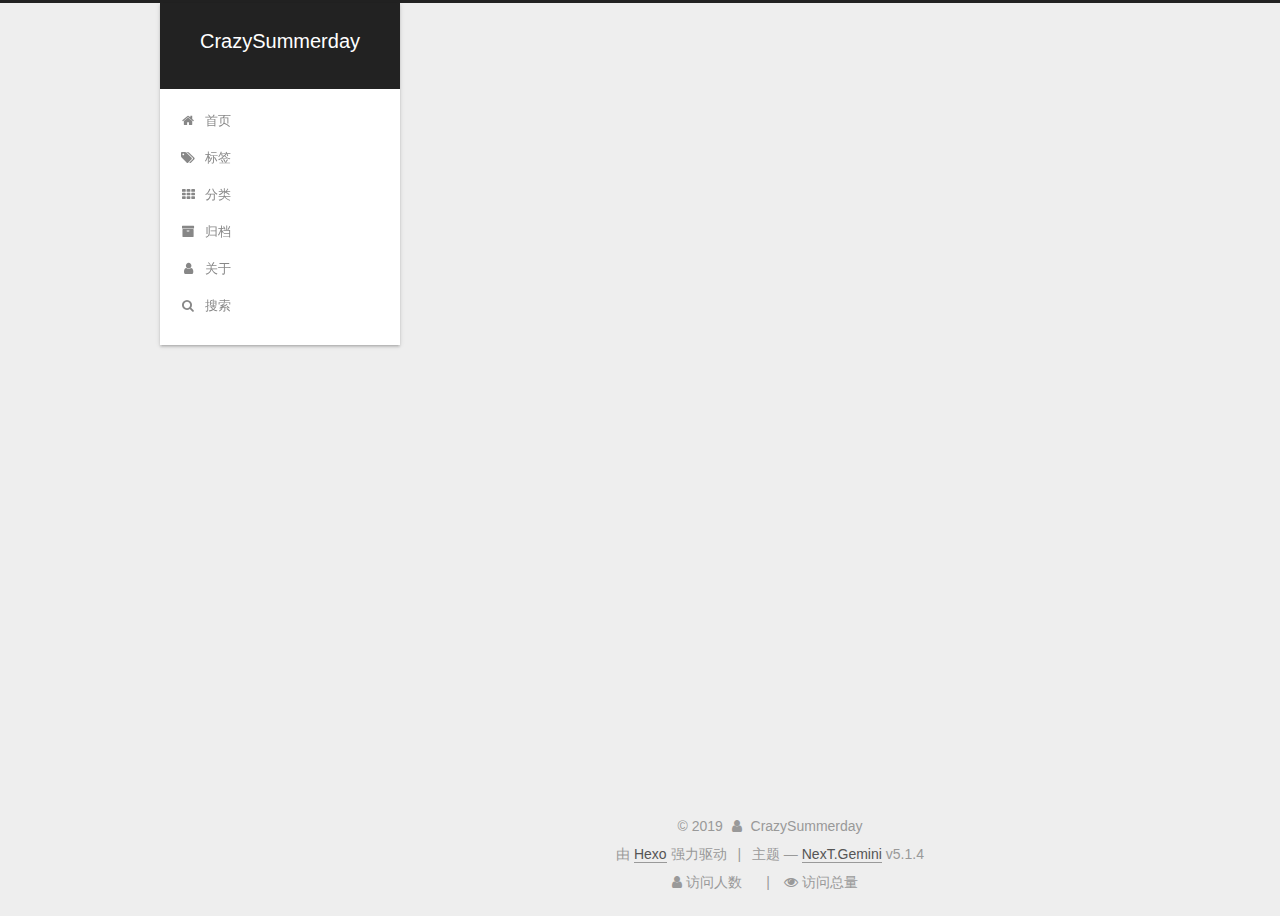
<file: archives/index.html>
<!DOCTYPE html>



  


<html class="theme-next gemini use-motion" lang="zh-Hans">
<head><meta name="generator" content="Hexo 3.8.0">
  <meta charset="UTF-8">
<meta http-equiv="X-UA-Compatible" content="IE=edge">
<meta name="viewport" content="width=device-width, initial-scale=1, maximum-scale=1">
<meta name="theme-color" content="#222">









<meta http-equiv="Cache-Control" content="no-transform">
<meta http-equiv="Cache-Control" content="no-siteapp">
















  
  
  <link href="/lib/fancybox/source/jquery.fancybox.css?v=2.1.5" rel="stylesheet" type="text/css">







<link href="/lib/font-awesome/css/font-awesome.min.css?v=4.6.2" rel="stylesheet" type="text/css">

<link href="/css/main.css?v=5.1.4" rel="stylesheet" type="text/css">


  <link rel="apple-touch-icon" sizes="180x180" href="/images/apple-touch-icon-next.png?v=5.1.4">


  <link rel="icon" type="image/png" sizes="32x32" href="/images/favicon-32x32-next.png?v=5.1.4">


  <link rel="icon" type="image/png" sizes="16x16" href="/images/favicon-16x16-next.png?v=5.1.4">


  <link rel="mask-icon" href="/images/logo.svg?v=5.1.4" color="#222">





  <meta name="keywords" content="Hexo, NexT">





  <link rel="alternate" href="/atom.xml" title="CrazySummerday" type="application/atom+xml">






<meta name="description" content="CrazySummerday个人站，持续关注Machine learning&amp;&amp;Deep learning前沿研究！">
<meta property="og:type" content="website">
<meta property="og:title" content="CrazySummerday">
<meta property="og:url" content="https://crazysummerday.github.io/archives/index.html">
<meta property="og:site_name" content="CrazySummerday">
<meta property="og:description" content="CrazySummerday个人站，持续关注Machine learning&amp;&amp;Deep learning前沿研究！">
<meta property="og:locale" content="zh-Hans">
<meta name="twitter:card" content="summary">
<meta name="twitter:title" content="CrazySummerday">
<meta name="twitter:description" content="CrazySummerday个人站，持续关注Machine learning&amp;&amp;Deep learning前沿研究！">



<script type="text/javascript" id="hexo.configurations">
  var NexT = window.NexT || {};
  var CONFIG = {
    root: '/',
    scheme: 'Gemini',
    version: '5.1.4',
    sidebar: {"position":"left","display":"post","offset":12,"b2t":false,"scrollpercent":false,"onmobile":false},
    fancybox: true,
    tabs: true,
    motion: {"enable":true,"async":false,"transition":{"post_block":"fadeIn","post_header":"slideDownIn","post_body":"slideDownIn","coll_header":"slideLeftIn","sidebar":"slideUpIn"}},
    duoshuo: {
      userId: '0',
      author: '博主'
    },
    algolia: {
      applicationID: '',
      apiKey: '',
      indexName: '',
      hits: {"per_page":10},
      labels: {"input_placeholder":"Search for Posts","hits_empty":"We didn't find any results for the search: ${query}","hits_stats":"${hits} results found in ${time} ms"}
    }
  };
</script>



  <link rel="canonical" href="https://crazysummerday.github.io/archives/">





  <title>归档 | CrazySummerday</title>
  








</head>

<body itemscope itemtype="http://schema.org/WebPage" lang="zh-Hans">

  
  
    
  

  <div class="container sidebar-position-left page-archive">
    <div class="headband"></div>

    <header id="header" class="header" itemscope itemtype="http://schema.org/WPHeader">
      <div class="header-inner"><div class="site-brand-wrapper">
  <div class="site-meta ">
    

    <div class="custom-logo-site-title">
      <a href="/" class="brand" rel="start">
        <span class="logo-line-before"><i></i></span>
        <span class="site-title">CrazySummerday</span>
        <span class="logo-line-after"><i></i></span>
      </a>
    </div>
      
        <p class="site-subtitle"></p>
      
  </div>

  <div class="site-nav-toggle">
    <button>
      <span class="btn-bar"></span>
      <span class="btn-bar"></span>
      <span class="btn-bar"></span>
    </button>
  </div>
</div>

<nav class="site-nav">
  

  
    <ul id="menu" class="menu">
      
        
        <li class="menu-item menu-item-home">
          <a href="/" rel="section">
            
              <i class="menu-item-icon fa fa-fw fa-home"></i> <br>
            
            首页
          </a>
        </li>
      
        
        <li class="menu-item menu-item-tags">
          <a href="/tags/" rel="section">
            
              <i class="menu-item-icon fa fa-fw fa-tags"></i> <br>
            
            标签
          </a>
        </li>
      
        
        <li class="menu-item menu-item-categories">
          <a href="/categories/" rel="section">
            
              <i class="menu-item-icon fa fa-fw fa-th"></i> <br>
            
            分类
          </a>
        </li>
      
        
        <li class="menu-item menu-item-archives">
          <a href="/archives/" rel="section">
            
              <i class="menu-item-icon fa fa-fw fa-archive"></i> <br>
            
            归档
          </a>
        </li>
      
        
        <li class="menu-item menu-item-about">
          <a href="/about/" rel="section">
            
              <i class="menu-item-icon fa fa-fw fa-user"></i> <br>
            
            关于
          </a>
        </li>
      

      
        <li class="menu-item menu-item-search">
          
            <a href="javascript:;" class="popup-trigger">
          
            
              <i class="menu-item-icon fa fa-search fa-fw"></i> <br>
            
            搜索
          </a>
        </li>
      
    </ul>
  

  
    <div class="site-search">
      
  <div class="popup search-popup local-search-popup">
  <div class="local-search-header clearfix">
    <span class="search-icon">
      <i class="fa fa-search"></i>
    </span>
    <span class="popup-btn-close">
      <i class="fa fa-times-circle"></i>
    </span>
    <div class="local-search-input-wrapper">
      <input autocomplete="off" placeholder="搜索..." spellcheck="false" type="text" id="local-search-input">
    </div>
  </div>
  <div id="local-search-result"></div>
</div>



    </div>
  
</nav>



 </div>
    </header>

    <main id="main" class="main">
      <div class="main-inner">
        <div class="content-wrap">
          <div id="content" class="content">
            

  
  
  
  <div class="post-block archive">
    <div id="posts" class="posts-collapse">
      <span class="archive-move-on"></span>

      <span class="archive-page-counter">
        
        
        
          
        
        嗯..! 目前共计 1 篇日志。 继续努力。
      </span>

      

        
        
        

        
          
          <div class="collection-title">
            <h1 class="archive-year" id="archive-year-2019">2019</h1>
          </div>
        
        

        

  <article class="post post-type-normal" itemscope itemtype="http://schema.org/Article">
    <header class="post-header">

      <h2 class="post-title">
        
            <a class="post-title-link" href="/everybody-dance-now/" itemprop="url">
              
                <span itemprop="name">Everybody Dance Now中的姿态归一化</span>
              
            </a>
        
      </h2>

      <div class="post-meta">
        <time class="post-time" itemprop="dateCreated" datetime="2019-04-02T11:38:00+08:00" content="2019-04-02">
          04-02
        </time>
      </div>

    </header>
  </article>



      

    </div>
  </div>
  
  
  

  



          </div>
          


          

        </div>
        
          
  
  <div class="sidebar-toggle">
    <div class="sidebar-toggle-line-wrap">
      <span class="sidebar-toggle-line sidebar-toggle-line-first"></span>
      <span class="sidebar-toggle-line sidebar-toggle-line-middle"></span>
      <span class="sidebar-toggle-line sidebar-toggle-line-last"></span>
    </div>
  </div>

  <aside id="sidebar" class="sidebar">
    
    <div class="sidebar-inner">

      

      

      <section class="site-overview-wrap sidebar-panel sidebar-panel-active">
        <div class="site-overview">
          <div class="site-author motion-element" itemprop="author" itemscope itemtype="http://schema.org/Person">
            
              <img class="site-author-image" itemprop="image" src="/images/avatar.jpg" alt="CrazySummerday">
            
              <p class="site-author-name" itemprop="name">CrazySummerday</p>
              <p class="site-description motion-element" itemprop="description">CrazySummerday个人站，持续关注Machine learning&&Deep learning前沿研究！</p>
          </div>

          <nav class="site-state motion-element">

            
              <div class="site-state-item site-state-posts">
              
                <a href="/archives/">
              
                  <span class="site-state-item-count">1</span>
                  <span class="site-state-item-name">日志</span>
                </a>
              </div>
            

            
              
              
              <div class="site-state-item site-state-categories">
                <a href="/categories/index.html">
                  <span class="site-state-item-count">1</span>
                  <span class="site-state-item-name">分类</span>
                </a>
              </div>
            

            
              
              
              <div class="site-state-item site-state-tags">
                <a href="/tags/index.html">
                  <span class="site-state-item-count">1</span>
                  <span class="site-state-item-name">标签</span>
                </a>
              </div>
            

          </nav>

          
            <div class="feed-link motion-element">
              <a href="/atom.xml" rel="alternate">
                <i class="fa fa-rss"></i>
                RSS
              </a>
            </div>
          

          
            <div class="links-of-author motion-element">
                
                  <span class="links-of-author-item">
                    <a href="https://github.com/CrazySummerday" target="_blank" title="GitHub">
                      
                        <i class="fa fa-fw fa-github"></i>GitHub</a>
                  </span>
                
                  <span class="links-of-author-item">
                    <a href="mailto:1611840919@qq.com" target="_blank" title="E-Mail">
                      
                        <i class="fa fa-fw fa-envelope"></i>E-Mail</a>
                  </span>
                
            </div>
          

          
          

          
          

          

        </div>
      </section>

      

      

    </div>
  </aside>


        
      </div>
    </main>

    <footer id="footer" class="footer">
      <div class="footer-inner">
        <div class="copyright">&copy; <span itemprop="copyrightYear">2019</span>
  <span class="with-love">
    <i class="fa fa-user"></i>
  </span>
  <span class="author" itemprop="copyrightHolder">CrazySummerday</span>

  
</div>


  <div class="powered-by">由 <a class="theme-link" target="_blank" href="https://hexo.io">Hexo</a> 强力驱动</div>



  <span class="post-meta-divider">|</span>



  <div class="theme-info">主题 &mdash; <a class="theme-link" target="_blank" href="https://github.com/iissnan/hexo-theme-next">NexT.Gemini</a> v5.1.4</div>




        
<div class="busuanzi-count">
  <script async src="https://dn-lbstatics.qbox.me/busuanzi/2.3/busuanzi.pure.mini.js"></script>

  
    <span class="site-uv">
      <i class="fa fa-user"></i> 访问人数
      <span class="busuanzi-value" id="busuanzi_value_site_uv"></span>
      
    </span>
  

  
    <span class="site-pv">
      <i class="fa fa-eye"></i> 访问总量
      <span class="busuanzi-value" id="busuanzi_value_site_pv"></span>
      
    </span>
  
</div>








        
      </div>
    </footer>

    
      <div class="back-to-top">
        <i class="fa fa-arrow-up"></i>
        
      </div>
    

    

  </div>

  

<script type="text/javascript">
  if (Object.prototype.toString.call(window.Promise) !== '[object Function]') {
    window.Promise = null;
  }
</script>









  












  
  
    <script type="text/javascript" src="/lib/jquery/index.js?v=2.1.3"></script>
  

  
  
    <script type="text/javascript" src="/lib/fastclick/lib/fastclick.min.js?v=1.0.6"></script>
  

  
  
    <script type="text/javascript" src="/lib/jquery_lazyload/jquery.lazyload.js?v=1.9.7"></script>
  

  
  
    <script type="text/javascript" src="/lib/velocity/velocity.min.js?v=1.2.1"></script>
  

  
  
    <script type="text/javascript" src="/lib/velocity/velocity.ui.min.js?v=1.2.1"></script>
  

  
  
    <script type="text/javascript" src="/lib/fancybox/source/jquery.fancybox.pack.js?v=2.1.5"></script>
  


  


  <script type="text/javascript" src="/js/src/utils.js?v=5.1.4"></script>

  <script type="text/javascript" src="/js/src/motion.js?v=5.1.4"></script>



  
  


  <script type="text/javascript" src="/js/src/affix.js?v=5.1.4"></script>

  <script type="text/javascript" src="/js/src/schemes/pisces.js?v=5.1.4"></script>



  

  


  <script type="text/javascript" src="/js/src/bootstrap.js?v=5.1.4"></script>



  


  




	





  





  












  

  <script type="text/javascript">
    // Popup Window;
    var isfetched = false;
    var isXml = true;
    // Search DB path;
    var search_path = "search.xml";
    if (search_path.length === 0) {
      search_path = "search.xml";
    } else if (/json$/i.test(search_path)) {
      isXml = false;
    }
    var path = "/" + search_path;
    // monitor main search box;

    var onPopupClose = function (e) {
      $('.popup').hide();
      $('#local-search-input').val('');
      $('.search-result-list').remove();
      $('#no-result').remove();
      $(".local-search-pop-overlay").remove();
      $('body').css('overflow', '');
    }

    function proceedsearch() {
      $("body")
        .append('<div class="search-popup-overlay local-search-pop-overlay"></div>')
        .css('overflow', 'hidden');
      $('.search-popup-overlay').click(onPopupClose);
      $('.popup').toggle();
      var $localSearchInput = $('#local-search-input');
      $localSearchInput.attr("autocapitalize", "none");
      $localSearchInput.attr("autocorrect", "off");
      $localSearchInput.focus();
    }

    // search function;
    var searchFunc = function(path, search_id, content_id) {
      'use strict';

      // start loading animation
      $("body")
        .append('<div class="search-popup-overlay local-search-pop-overlay">' +
          '<div id="search-loading-icon">' +
          '<i class="fa fa-spinner fa-pulse fa-5x fa-fw"></i>' +
          '</div>' +
          '</div>')
        .css('overflow', 'hidden');
      $("#search-loading-icon").css('margin', '20% auto 0 auto').css('text-align', 'center');

      $.ajax({
        url: path,
        dataType: isXml ? "xml" : "json",
        async: true,
        success: function(res) {
          // get the contents from search data
          isfetched = true;
          $('.popup').detach().appendTo('.header-inner');
          var datas = isXml ? $("entry", res).map(function() {
            return {
              title: $("title", this).text(),
              content: $("content",this).text(),
              url: $("url" , this).text()
            };
          }).get() : res;
          var input = document.getElementById(search_id);
          var resultContent = document.getElementById(content_id);
          var inputEventFunction = function() {
            var searchText = input.value.trim().toLowerCase();
            var keywords = searchText.split(/[\s\-]+/);
            if (keywords.length > 1) {
              keywords.push(searchText);
            }
            var resultItems = [];
            if (searchText.length > 0) {
              // perform local searching
              datas.forEach(function(data) {
                var isMatch = false;
                var hitCount = 0;
                var searchTextCount = 0;
                var title = data.title.trim();
                var titleInLowerCase = title.toLowerCase();
                var content = data.content.trim().replace(/<[^>]+>/g,"");
                var contentInLowerCase = content.toLowerCase();
                var articleUrl = decodeURIComponent(data.url);
                var indexOfTitle = [];
                var indexOfContent = [];
                // only match articles with not empty titles
                if(title != '') {
                  keywords.forEach(function(keyword) {
                    function getIndexByWord(word, text, caseSensitive) {
                      var wordLen = word.length;
                      if (wordLen === 0) {
                        return [];
                      }
                      var startPosition = 0, position = [], index = [];
                      if (!caseSensitive) {
                        text = text.toLowerCase();
                        word = word.toLowerCase();
                      }
                      while ((position = text.indexOf(word, startPosition)) > -1) {
                        index.push({position: position, word: word});
                        startPosition = position + wordLen;
                      }
                      return index;
                    }

                    indexOfTitle = indexOfTitle.concat(getIndexByWord(keyword, titleInLowerCase, false));
                    indexOfContent = indexOfContent.concat(getIndexByWord(keyword, contentInLowerCase, false));
                  });
                  if (indexOfTitle.length > 0 || indexOfContent.length > 0) {
                    isMatch = true;
                    hitCount = indexOfTitle.length + indexOfContent.length;
                  }
                }

                // show search results

                if (isMatch) {
                  // sort index by position of keyword

                  [indexOfTitle, indexOfContent].forEach(function (index) {
                    index.sort(function (itemLeft, itemRight) {
                      if (itemRight.position !== itemLeft.position) {
                        return itemRight.position - itemLeft.position;
                      } else {
                        return itemLeft.word.length - itemRight.word.length;
                      }
                    });
                  });

                  // merge hits into slices

                  function mergeIntoSlice(text, start, end, index) {
                    var item = index[index.length - 1];
                    var position = item.position;
                    var word = item.word;
                    var hits = [];
                    var searchTextCountInSlice = 0;
                    while (position + word.length <= end && index.length != 0) {
                      if (word === searchText) {
                        searchTextCountInSlice++;
                      }
                      hits.push({position: position, length: word.length});
                      var wordEnd = position + word.length;

                      // move to next position of hit

                      index.pop();
                      while (index.length != 0) {
                        item = index[index.length - 1];
                        position = item.position;
                        word = item.word;
                        if (wordEnd > position) {
                          index.pop();
                        } else {
                          break;
                        }
                      }
                    }
                    searchTextCount += searchTextCountInSlice;
                    return {
                      hits: hits,
                      start: start,
                      end: end,
                      searchTextCount: searchTextCountInSlice
                    };
                  }

                  var slicesOfTitle = [];
                  if (indexOfTitle.length != 0) {
                    slicesOfTitle.push(mergeIntoSlice(title, 0, title.length, indexOfTitle));
                  }

                  var slicesOfContent = [];
                  while (indexOfContent.length != 0) {
                    var item = indexOfContent[indexOfContent.length - 1];
                    var position = item.position;
                    var word = item.word;
                    // cut out 100 characters
                    var start = position - 20;
                    var end = position + 80;
                    if(start < 0){
                      start = 0;
                    }
                    if (end < position + word.length) {
                      end = position + word.length;
                    }
                    if(end > content.length){
                      end = content.length;
                    }
                    slicesOfContent.push(mergeIntoSlice(content, start, end, indexOfContent));
                  }

                  // sort slices in content by search text's count and hits' count

                  slicesOfContent.sort(function (sliceLeft, sliceRight) {
                    if (sliceLeft.searchTextCount !== sliceRight.searchTextCount) {
                      return sliceRight.searchTextCount - sliceLeft.searchTextCount;
                    } else if (sliceLeft.hits.length !== sliceRight.hits.length) {
                      return sliceRight.hits.length - sliceLeft.hits.length;
                    } else {
                      return sliceLeft.start - sliceRight.start;
                    }
                  });

                  // select top N slices in content

                  var upperBound = parseInt('1');
                  if (upperBound >= 0) {
                    slicesOfContent = slicesOfContent.slice(0, upperBound);
                  }

                  // highlight title and content

                  function highlightKeyword(text, slice) {
                    var result = '';
                    var prevEnd = slice.start;
                    slice.hits.forEach(function (hit) {
                      result += text.substring(prevEnd, hit.position);
                      var end = hit.position + hit.length;
                      result += '<b class="search-keyword">' + text.substring(hit.position, end) + '</b>';
                      prevEnd = end;
                    });
                    result += text.substring(prevEnd, slice.end);
                    return result;
                  }

                  var resultItem = '';

                  if (slicesOfTitle.length != 0) {
                    resultItem += "<li><a href='" + articleUrl + "' class='search-result-title'>" + highlightKeyword(title, slicesOfTitle[0]) + "</a>";
                  } else {
                    resultItem += "<li><a href='" + articleUrl + "' class='search-result-title'>" + title + "</a>";
                  }

                  slicesOfContent.forEach(function (slice) {
                    resultItem += "<a href='" + articleUrl + "'>" +
                      "<p class=\"search-result\">" + highlightKeyword(content, slice) +
                      "...</p>" + "</a>";
                  });

                  resultItem += "</li>";
                  resultItems.push({
                    item: resultItem,
                    searchTextCount: searchTextCount,
                    hitCount: hitCount,
                    id: resultItems.length
                  });
                }
              })
            };
            if (keywords.length === 1 && keywords[0] === "") {
              resultContent.innerHTML = '<div id="no-result"><i class="fa fa-search fa-5x" /></div>'
            } else if (resultItems.length === 0) {
              resultContent.innerHTML = '<div id="no-result"><i class="fa fa-frown-o fa-5x" /></div>'
            } else {
              resultItems.sort(function (resultLeft, resultRight) {
                if (resultLeft.searchTextCount !== resultRight.searchTextCount) {
                  return resultRight.searchTextCount - resultLeft.searchTextCount;
                } else if (resultLeft.hitCount !== resultRight.hitCount) {
                  return resultRight.hitCount - resultLeft.hitCount;
                } else {
                  return resultRight.id - resultLeft.id;
                }
              });
              var searchResultList = '<ul class=\"search-result-list\">';
              resultItems.forEach(function (result) {
                searchResultList += result.item;
              })
              searchResultList += "</ul>";
              resultContent.innerHTML = searchResultList;
            }
          }

          if ('auto' === 'auto') {
            input.addEventListener('input', inputEventFunction);
          } else {
            $('.search-icon').click(inputEventFunction);
            input.addEventListener('keypress', function (event) {
              if (event.keyCode === 13) {
                inputEventFunction();
              }
            });
          }

          // remove loading animation
          $(".local-search-pop-overlay").remove();
          $('body').css('overflow', '');

          proceedsearch();
        }
      });
    }

    // handle and trigger popup window;
    $('.popup-trigger').click(function(e) {
      e.stopPropagation();
      if (isfetched === false) {
        searchFunc(path, 'local-search-input', 'local-search-result');
      } else {
        proceedsearch();
      };
    });

    $('.popup-btn-close').click(onPopupClose);
    $('.popup').click(function(e){
      e.stopPropagation();
    });
    $(document).on('keyup', function (event) {
      var shouldDismissSearchPopup = event.which === 27 &&
        $('.search-popup').is(':visible');
      if (shouldDismissSearchPopup) {
        onPopupClose();
      }
    });
  </script>





  

  

  

  
  

  

  

  

</body>
</html>
</file>
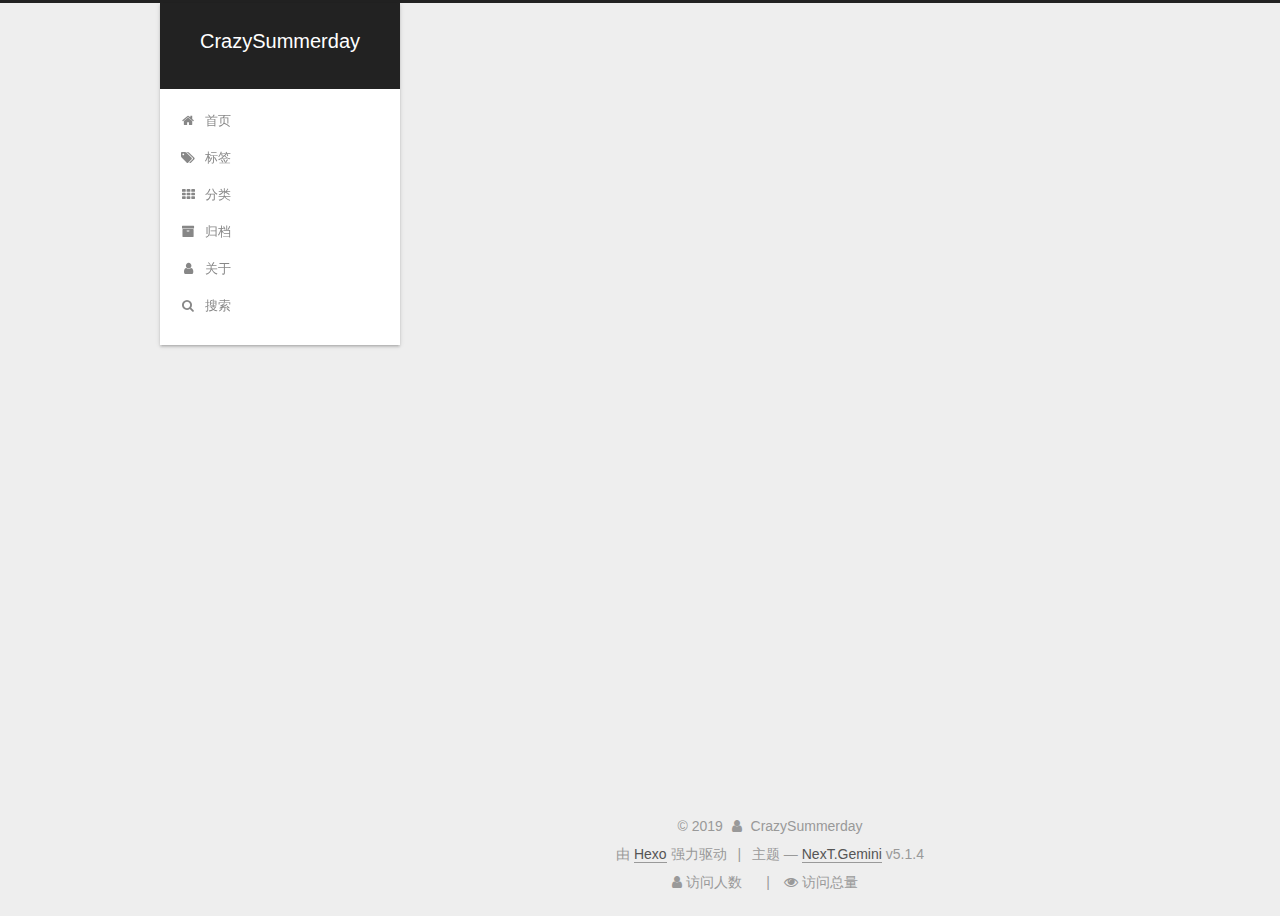
<file: categories/index.html>
<!DOCTYPE html>



  


<html class="theme-next gemini use-motion" lang="zh-Hans">
<head><meta name="generator" content="Hexo 3.8.0">
  <meta charset="UTF-8">
<meta http-equiv="X-UA-Compatible" content="IE=edge">
<meta name="viewport" content="width=device-width, initial-scale=1, maximum-scale=1">
<meta name="theme-color" content="#222">









<meta http-equiv="Cache-Control" content="no-transform">
<meta http-equiv="Cache-Control" content="no-siteapp">
















  
  
  <link href="/lib/fancybox/source/jquery.fancybox.css?v=2.1.5" rel="stylesheet" type="text/css">







<link href="/lib/font-awesome/css/font-awesome.min.css?v=4.6.2" rel="stylesheet" type="text/css">

<link href="/css/main.css?v=5.1.4" rel="stylesheet" type="text/css">


  <link rel="apple-touch-icon" sizes="180x180" href="/images/apple-touch-icon-next.png?v=5.1.4">


  <link rel="icon" type="image/png" sizes="32x32" href="/images/favicon-32x32-next.png?v=5.1.4">


  <link rel="icon" type="image/png" sizes="16x16" href="/images/favicon-16x16-next.png?v=5.1.4">


  <link rel="mask-icon" href="/images/logo.svg?v=5.1.4" color="#222">





  <meta name="keywords" content="Hexo, NexT">





  <link rel="alternate" href="/atom.xml" title="CrazySummerday" type="application/atom+xml">






<meta name="description" content="Paper Reading">
<meta property="og:type" content="website">
<meta property="og:title" content="categories">
<meta property="og:url" content="https://crazysummerday.github.io/categories/index.html">
<meta property="og:site_name" content="CrazySummerday">
<meta property="og:description" content="Paper Reading">
<meta property="og:locale" content="zh-Hans">
<meta property="og:updated_time" content="2019-04-16T02:14:24.786Z">
<meta name="twitter:card" content="summary">
<meta name="twitter:title" content="categories">
<meta name="twitter:description" content="Paper Reading">



<script type="text/javascript" id="hexo.configurations">
  var NexT = window.NexT || {};
  var CONFIG = {
    root: '/',
    scheme: 'Gemini',
    version: '5.1.4',
    sidebar: {"position":"left","display":"post","offset":12,"b2t":false,"scrollpercent":false,"onmobile":false},
    fancybox: true,
    tabs: true,
    motion: {"enable":true,"async":false,"transition":{"post_block":"fadeIn","post_header":"slideDownIn","post_body":"slideDownIn","coll_header":"slideLeftIn","sidebar":"slideUpIn"}},
    duoshuo: {
      userId: '0',
      author: '博主'
    },
    algolia: {
      applicationID: '',
      apiKey: '',
      indexName: '',
      hits: {"per_page":10},
      labels: {"input_placeholder":"Search for Posts","hits_empty":"We didn't find any results for the search: ${query}","hits_stats":"${hits} results found in ${time} ms"}
    }
  };
</script>



  <link rel="canonical" href="https://crazysummerday.github.io/categories/">





  <title>categories | CrazySummerday</title>
  








</head>

<body itemscope itemtype="http://schema.org/WebPage" lang="zh-Hans">

  
  
    
  

  <div class="container sidebar-position-left page-post-detail">
    <div class="headband"></div>

    <header id="header" class="header" itemscope itemtype="http://schema.org/WPHeader">
      <div class="header-inner"><div class="site-brand-wrapper">
  <div class="site-meta ">
    

    <div class="custom-logo-site-title">
      <a href="/" class="brand" rel="start">
        <span class="logo-line-before"><i></i></span>
        <span class="site-title">CrazySummerday</span>
        <span class="logo-line-after"><i></i></span>
      </a>
    </div>
      
        <p class="site-subtitle"></p>
      
  </div>

  <div class="site-nav-toggle">
    <button>
      <span class="btn-bar"></span>
      <span class="btn-bar"></span>
      <span class="btn-bar"></span>
    </button>
  </div>
</div>

<nav class="site-nav">
  

  
    <ul id="menu" class="menu">
      
        
        <li class="menu-item menu-item-home">
          <a href="/" rel="section">
            
              <i class="menu-item-icon fa fa-fw fa-home"></i> <br>
            
            首页
          </a>
        </li>
      
        
        <li class="menu-item menu-item-tags">
          <a href="/tags/" rel="section">
            
              <i class="menu-item-icon fa fa-fw fa-tags"></i> <br>
            
            标签
          </a>
        </li>
      
        
        <li class="menu-item menu-item-categories">
          <a href="/categories/" rel="section">
            
              <i class="menu-item-icon fa fa-fw fa-th"></i> <br>
            
            分类
          </a>
        </li>
      
        
        <li class="menu-item menu-item-archives">
          <a href="/archives/" rel="section">
            
              <i class="menu-item-icon fa fa-fw fa-archive"></i> <br>
            
            归档
          </a>
        </li>
      
        
        <li class="menu-item menu-item-about">
          <a href="/about/" rel="section">
            
              <i class="menu-item-icon fa fa-fw fa-user"></i> <br>
            
            关于
          </a>
        </li>
      

      
        <li class="menu-item menu-item-search">
          
            <a href="javascript:;" class="popup-trigger">
          
            
              <i class="menu-item-icon fa fa-search fa-fw"></i> <br>
            
            搜索
          </a>
        </li>
      
    </ul>
  

  
    <div class="site-search">
      
  <div class="popup search-popup local-search-popup">
  <div class="local-search-header clearfix">
    <span class="search-icon">
      <i class="fa fa-search"></i>
    </span>
    <span class="popup-btn-close">
      <i class="fa fa-times-circle"></i>
    </span>
    <div class="local-search-input-wrapper">
      <input autocomplete="off" placeholder="搜索..." spellcheck="false" type="text" id="local-search-input">
    </div>
  </div>
  <div id="local-search-result"></div>
</div>



    </div>
  
</nav>



 </div>
    </header>

    <main id="main" class="main">
      <div class="main-inner">
        <div class="content-wrap">
          <div id="content" class="content">
            

  <div id="posts" class="posts-expand">
    
    
    
    <div class="post-block page">
      <header class="post-header">

	<h1 class="post-title" itemprop="name headline">categories</h1>



</header>

      
      
      
      <div class="post-body">
        
        
          <div class="category-all-page">
            <div class="category-all-title">
                目前共计 1 个分类
            </div>
            <div class="category-all">
              <ul class="category-list"><li class="category-list-item"><a class="category-list-link" href="/categories/Paper-Reading/">Paper Reading</a><span class="category-list-count">1</span></li></ul>
            </div>
          </div>
        
      </div>
      
      
      
    </div>
    
    
    
  </div>


          </div>
          


          

  



        </div>
        
          
  
  <div class="sidebar-toggle">
    <div class="sidebar-toggle-line-wrap">
      <span class="sidebar-toggle-line sidebar-toggle-line-first"></span>
      <span class="sidebar-toggle-line sidebar-toggle-line-middle"></span>
      <span class="sidebar-toggle-line sidebar-toggle-line-last"></span>
    </div>
  </div>

  <aside id="sidebar" class="sidebar">
    
    <div class="sidebar-inner">

      

      

      <section class="site-overview-wrap sidebar-panel sidebar-panel-active">
        <div class="site-overview">
          <div class="site-author motion-element" itemprop="author" itemscope itemtype="http://schema.org/Person">
            
              <img class="site-author-image" itemprop="image" src="/images/avatar.jpg" alt="CrazySummerday">
            
              <p class="site-author-name" itemprop="name">CrazySummerday</p>
              <p class="site-description motion-element" itemprop="description">CrazySummerday个人站，持续关注Machine learning&&Deep learning前沿研究！</p>
          </div>

          <nav class="site-state motion-element">

            
              <div class="site-state-item site-state-posts">
              
                <a href="/archives/">
              
                  <span class="site-state-item-count">1</span>
                  <span class="site-state-item-name">日志</span>
                </a>
              </div>
            

            
              
              
              <div class="site-state-item site-state-categories">
                <a href="/categories/index.html">
                  <span class="site-state-item-count">1</span>
                  <span class="site-state-item-name">分类</span>
                </a>
              </div>
            

            
              
              
              <div class="site-state-item site-state-tags">
                <a href="/tags/index.html">
                  <span class="site-state-item-count">1</span>
                  <span class="site-state-item-name">标签</span>
                </a>
              </div>
            

          </nav>

          
            <div class="feed-link motion-element">
              <a href="/atom.xml" rel="alternate">
                <i class="fa fa-rss"></i>
                RSS
              </a>
            </div>
          

          
            <div class="links-of-author motion-element">
                
                  <span class="links-of-author-item">
                    <a href="https://github.com/CrazySummerday" target="_blank" title="GitHub">
                      
                        <i class="fa fa-fw fa-github"></i>GitHub</a>
                  </span>
                
                  <span class="links-of-author-item">
                    <a href="mailto:1611840919@qq.com" target="_blank" title="E-Mail">
                      
                        <i class="fa fa-fw fa-envelope"></i>E-Mail</a>
                  </span>
                
            </div>
          

          
          

          
          

          

        </div>
      </section>

      

      

    </div>
  </aside>


        
      </div>
    </main>

    <footer id="footer" class="footer">
      <div class="footer-inner">
        <div class="copyright">&copy; <span itemprop="copyrightYear">2019</span>
  <span class="with-love">
    <i class="fa fa-user"></i>
  </span>
  <span class="author" itemprop="copyrightHolder">CrazySummerday</span>

  
</div>


  <div class="powered-by">由 <a class="theme-link" target="_blank" href="https://hexo.io">Hexo</a> 强力驱动</div>



  <span class="post-meta-divider">|</span>



  <div class="theme-info">主题 &mdash; <a class="theme-link" target="_blank" href="https://github.com/iissnan/hexo-theme-next">NexT.Gemini</a> v5.1.4</div>




        
<div class="busuanzi-count">
  <script async src="https://dn-lbstatics.qbox.me/busuanzi/2.3/busuanzi.pure.mini.js"></script>

  
    <span class="site-uv">
      <i class="fa fa-user"></i> 访问人数
      <span class="busuanzi-value" id="busuanzi_value_site_uv"></span>
      
    </span>
  

  
    <span class="site-pv">
      <i class="fa fa-eye"></i> 访问总量
      <span class="busuanzi-value" id="busuanzi_value_site_pv"></span>
      
    </span>
  
</div>








        
      </div>
    </footer>

    
      <div class="back-to-top">
        <i class="fa fa-arrow-up"></i>
        
      </div>
    

    

  </div>

  

<script type="text/javascript">
  if (Object.prototype.toString.call(window.Promise) !== '[object Function]') {
    window.Promise = null;
  }
</script>









  












  
  
    <script type="text/javascript" src="/lib/jquery/index.js?v=2.1.3"></script>
  

  
  
    <script type="text/javascript" src="/lib/fastclick/lib/fastclick.min.js?v=1.0.6"></script>
  

  
  
    <script type="text/javascript" src="/lib/jquery_lazyload/jquery.lazyload.js?v=1.9.7"></script>
  

  
  
    <script type="text/javascript" src="/lib/velocity/velocity.min.js?v=1.2.1"></script>
  

  
  
    <script type="text/javascript" src="/lib/velocity/velocity.ui.min.js?v=1.2.1"></script>
  

  
  
    <script type="text/javascript" src="/lib/fancybox/source/jquery.fancybox.pack.js?v=2.1.5"></script>
  


  


  <script type="text/javascript" src="/js/src/utils.js?v=5.1.4"></script>

  <script type="text/javascript" src="/js/src/motion.js?v=5.1.4"></script>



  
  


  <script type="text/javascript" src="/js/src/affix.js?v=5.1.4"></script>

  <script type="text/javascript" src="/js/src/schemes/pisces.js?v=5.1.4"></script>



  
  <script type="text/javascript" src="/js/src/scrollspy.js?v=5.1.4"></script>
<script type="text/javascript" src="/js/src/post-details.js?v=5.1.4"></script>



  


  <script type="text/javascript" src="/js/src/bootstrap.js?v=5.1.4"></script>



  


  




	





  





  












  

  <script type="text/javascript">
    // Popup Window;
    var isfetched = false;
    var isXml = true;
    // Search DB path;
    var search_path = "search.xml";
    if (search_path.length === 0) {
      search_path = "search.xml";
    } else if (/json$/i.test(search_path)) {
      isXml = false;
    }
    var path = "/" + search_path;
    // monitor main search box;

    var onPopupClose = function (e) {
      $('.popup').hide();
      $('#local-search-input').val('');
      $('.search-result-list').remove();
      $('#no-result').remove();
      $(".local-search-pop-overlay").remove();
      $('body').css('overflow', '');
    }

    function proceedsearch() {
      $("body")
        .append('<div class="search-popup-overlay local-search-pop-overlay"></div>')
        .css('overflow', 'hidden');
      $('.search-popup-overlay').click(onPopupClose);
      $('.popup').toggle();
      var $localSearchInput = $('#local-search-input');
      $localSearchInput.attr("autocapitalize", "none");
      $localSearchInput.attr("autocorrect", "off");
      $localSearchInput.focus();
    }

    // search function;
    var searchFunc = function(path, search_id, content_id) {
      'use strict';

      // start loading animation
      $("body")
        .append('<div class="search-popup-overlay local-search-pop-overlay">' +
          '<div id="search-loading-icon">' +
          '<i class="fa fa-spinner fa-pulse fa-5x fa-fw"></i>' +
          '</div>' +
          '</div>')
        .css('overflow', 'hidden');
      $("#search-loading-icon").css('margin', '20% auto 0 auto').css('text-align', 'center');

      $.ajax({
        url: path,
        dataType: isXml ? "xml" : "json",
        async: true,
        success: function(res) {
          // get the contents from search data
          isfetched = true;
          $('.popup').detach().appendTo('.header-inner');
          var datas = isXml ? $("entry", res).map(function() {
            return {
              title: $("title", this).text(),
              content: $("content",this).text(),
              url: $("url" , this).text()
            };
          }).get() : res;
          var input = document.getElementById(search_id);
          var resultContent = document.getElementById(content_id);
          var inputEventFunction = function() {
            var searchText = input.value.trim().toLowerCase();
            var keywords = searchText.split(/[\s\-]+/);
            if (keywords.length > 1) {
              keywords.push(searchText);
            }
            var resultItems = [];
            if (searchText.length > 0) {
              // perform local searching
              datas.forEach(function(data) {
                var isMatch = false;
                var hitCount = 0;
                var searchTextCount = 0;
                var title = data.title.trim();
                var titleInLowerCase = title.toLowerCase();
                var content = data.content.trim().replace(/<[^>]+>/g,"");
                var contentInLowerCase = content.toLowerCase();
                var articleUrl = decodeURIComponent(data.url);
                var indexOfTitle = [];
                var indexOfContent = [];
                // only match articles with not empty titles
                if(title != '') {
                  keywords.forEach(function(keyword) {
                    function getIndexByWord(word, text, caseSensitive) {
                      var wordLen = word.length;
                      if (wordLen === 0) {
                        return [];
                      }
                      var startPosition = 0, position = [], index = [];
                      if (!caseSensitive) {
                        text = text.toLowerCase();
                        word = word.toLowerCase();
                      }
                      while ((position = text.indexOf(word, startPosition)) > -1) {
                        index.push({position: position, word: word});
                        startPosition = position + wordLen;
                      }
                      return index;
                    }

                    indexOfTitle = indexOfTitle.concat(getIndexByWord(keyword, titleInLowerCase, false));
                    indexOfContent = indexOfContent.concat(getIndexByWord(keyword, contentInLowerCase, false));
                  });
                  if (indexOfTitle.length > 0 || indexOfContent.length > 0) {
                    isMatch = true;
                    hitCount = indexOfTitle.length + indexOfContent.length;
                  }
                }

                // show search results

                if (isMatch) {
                  // sort index by position of keyword

                  [indexOfTitle, indexOfContent].forEach(function (index) {
                    index.sort(function (itemLeft, itemRight) {
                      if (itemRight.position !== itemLeft.position) {
                        return itemRight.position - itemLeft.position;
                      } else {
                        return itemLeft.word.length - itemRight.word.length;
                      }
                    });
                  });

                  // merge hits into slices

                  function mergeIntoSlice(text, start, end, index) {
                    var item = index[index.length - 1];
                    var position = item.position;
                    var word = item.word;
                    var hits = [];
                    var searchTextCountInSlice = 0;
                    while (position + word.length <= end && index.length != 0) {
                      if (word === searchText) {
                        searchTextCountInSlice++;
                      }
                      hits.push({position: position, length: word.length});
                      var wordEnd = position + word.length;

                      // move to next position of hit

                      index.pop();
                      while (index.length != 0) {
                        item = index[index.length - 1];
                        position = item.position;
                        word = item.word;
                        if (wordEnd > position) {
                          index.pop();
                        } else {
                          break;
                        }
                      }
                    }
                    searchTextCount += searchTextCountInSlice;
                    return {
                      hits: hits,
                      start: start,
                      end: end,
                      searchTextCount: searchTextCountInSlice
                    };
                  }

                  var slicesOfTitle = [];
                  if (indexOfTitle.length != 0) {
                    slicesOfTitle.push(mergeIntoSlice(title, 0, title.length, indexOfTitle));
                  }

                  var slicesOfContent = [];
                  while (indexOfContent.length != 0) {
                    var item = indexOfContent[indexOfContent.length - 1];
                    var position = item.position;
                    var word = item.word;
                    // cut out 100 characters
                    var start = position - 20;
                    var end = position + 80;
                    if(start < 0){
                      start = 0;
                    }
                    if (end < position + word.length) {
                      end = position + word.length;
                    }
                    if(end > content.length){
                      end = content.length;
                    }
                    slicesOfContent.push(mergeIntoSlice(content, start, end, indexOfContent));
                  }

                  // sort slices in content by search text's count and hits' count

                  slicesOfContent.sort(function (sliceLeft, sliceRight) {
                    if (sliceLeft.searchTextCount !== sliceRight.searchTextCount) {
                      return sliceRight.searchTextCount - sliceLeft.searchTextCount;
                    } else if (sliceLeft.hits.length !== sliceRight.hits.length) {
                      return sliceRight.hits.length - sliceLeft.hits.length;
                    } else {
                      return sliceLeft.start - sliceRight.start;
                    }
                  });

                  // select top N slices in content

                  var upperBound = parseInt('1');
                  if (upperBound >= 0) {
                    slicesOfContent = slicesOfContent.slice(0, upperBound);
                  }

                  // highlight title and content

                  function highlightKeyword(text, slice) {
                    var result = '';
                    var prevEnd = slice.start;
                    slice.hits.forEach(function (hit) {
                      result += text.substring(prevEnd, hit.position);
                      var end = hit.position + hit.length;
                      result += '<b class="search-keyword">' + text.substring(hit.position, end) + '</b>';
                      prevEnd = end;
                    });
                    result += text.substring(prevEnd, slice.end);
                    return result;
                  }

                  var resultItem = '';

                  if (slicesOfTitle.length != 0) {
                    resultItem += "<li><a href='" + articleUrl + "' class='search-result-title'>" + highlightKeyword(title, slicesOfTitle[0]) + "</a>";
                  } else {
                    resultItem += "<li><a href='" + articleUrl + "' class='search-result-title'>" + title + "</a>";
                  }

                  slicesOfContent.forEach(function (slice) {
                    resultItem += "<a href='" + articleUrl + "'>" +
                      "<p class=\"search-result\">" + highlightKeyword(content, slice) +
                      "...</p>" + "</a>";
                  });

                  resultItem += "</li>";
                  resultItems.push({
                    item: resultItem,
                    searchTextCount: searchTextCount,
                    hitCount: hitCount,
                    id: resultItems.length
                  });
                }
              })
            };
            if (keywords.length === 1 && keywords[0] === "") {
              resultContent.innerHTML = '<div id="no-result"><i class="fa fa-search fa-5x" /></div>'
            } else if (resultItems.length === 0) {
              resultContent.innerHTML = '<div id="no-result"><i class="fa fa-frown-o fa-5x" /></div>'
            } else {
              resultItems.sort(function (resultLeft, resultRight) {
                if (resultLeft.searchTextCount !== resultRight.searchTextCount) {
                  return resultRight.searchTextCount - resultLeft.searchTextCount;
                } else if (resultLeft.hitCount !== resultRight.hitCount) {
                  return resultRight.hitCount - resultLeft.hitCount;
                } else {
                  return resultRight.id - resultLeft.id;
                }
              });
              var searchResultList = '<ul class=\"search-result-list\">';
              resultItems.forEach(function (result) {
                searchResultList += result.item;
              })
              searchResultList += "</ul>";
              resultContent.innerHTML = searchResultList;
            }
          }

          if ('auto' === 'auto') {
            input.addEventListener('input', inputEventFunction);
          } else {
            $('.search-icon').click(inputEventFunction);
            input.addEventListener('keypress', function (event) {
              if (event.keyCode === 13) {
                inputEventFunction();
              }
            });
          }

          // remove loading animation
          $(".local-search-pop-overlay").remove();
          $('body').css('overflow', '');

          proceedsearch();
        }
      });
    }

    // handle and trigger popup window;
    $('.popup-trigger').click(function(e) {
      e.stopPropagation();
      if (isfetched === false) {
        searchFunc(path, 'local-search-input', 'local-search-result');
      } else {
        proceedsearch();
      };
    });

    $('.popup-btn-close').click(onPopupClose);
    $('.popup').click(function(e){
      e.stopPropagation();
    });
    $(document).on('keyup', function (event) {
      var shouldDismissSearchPopup = event.which === 27 &&
        $('.search-popup').is(':visible');
      if (shouldDismissSearchPopup) {
        onPopupClose();
      }
    });
  </script>





  

  

  

  
  

  

  

  

</body>
</html>
</file>
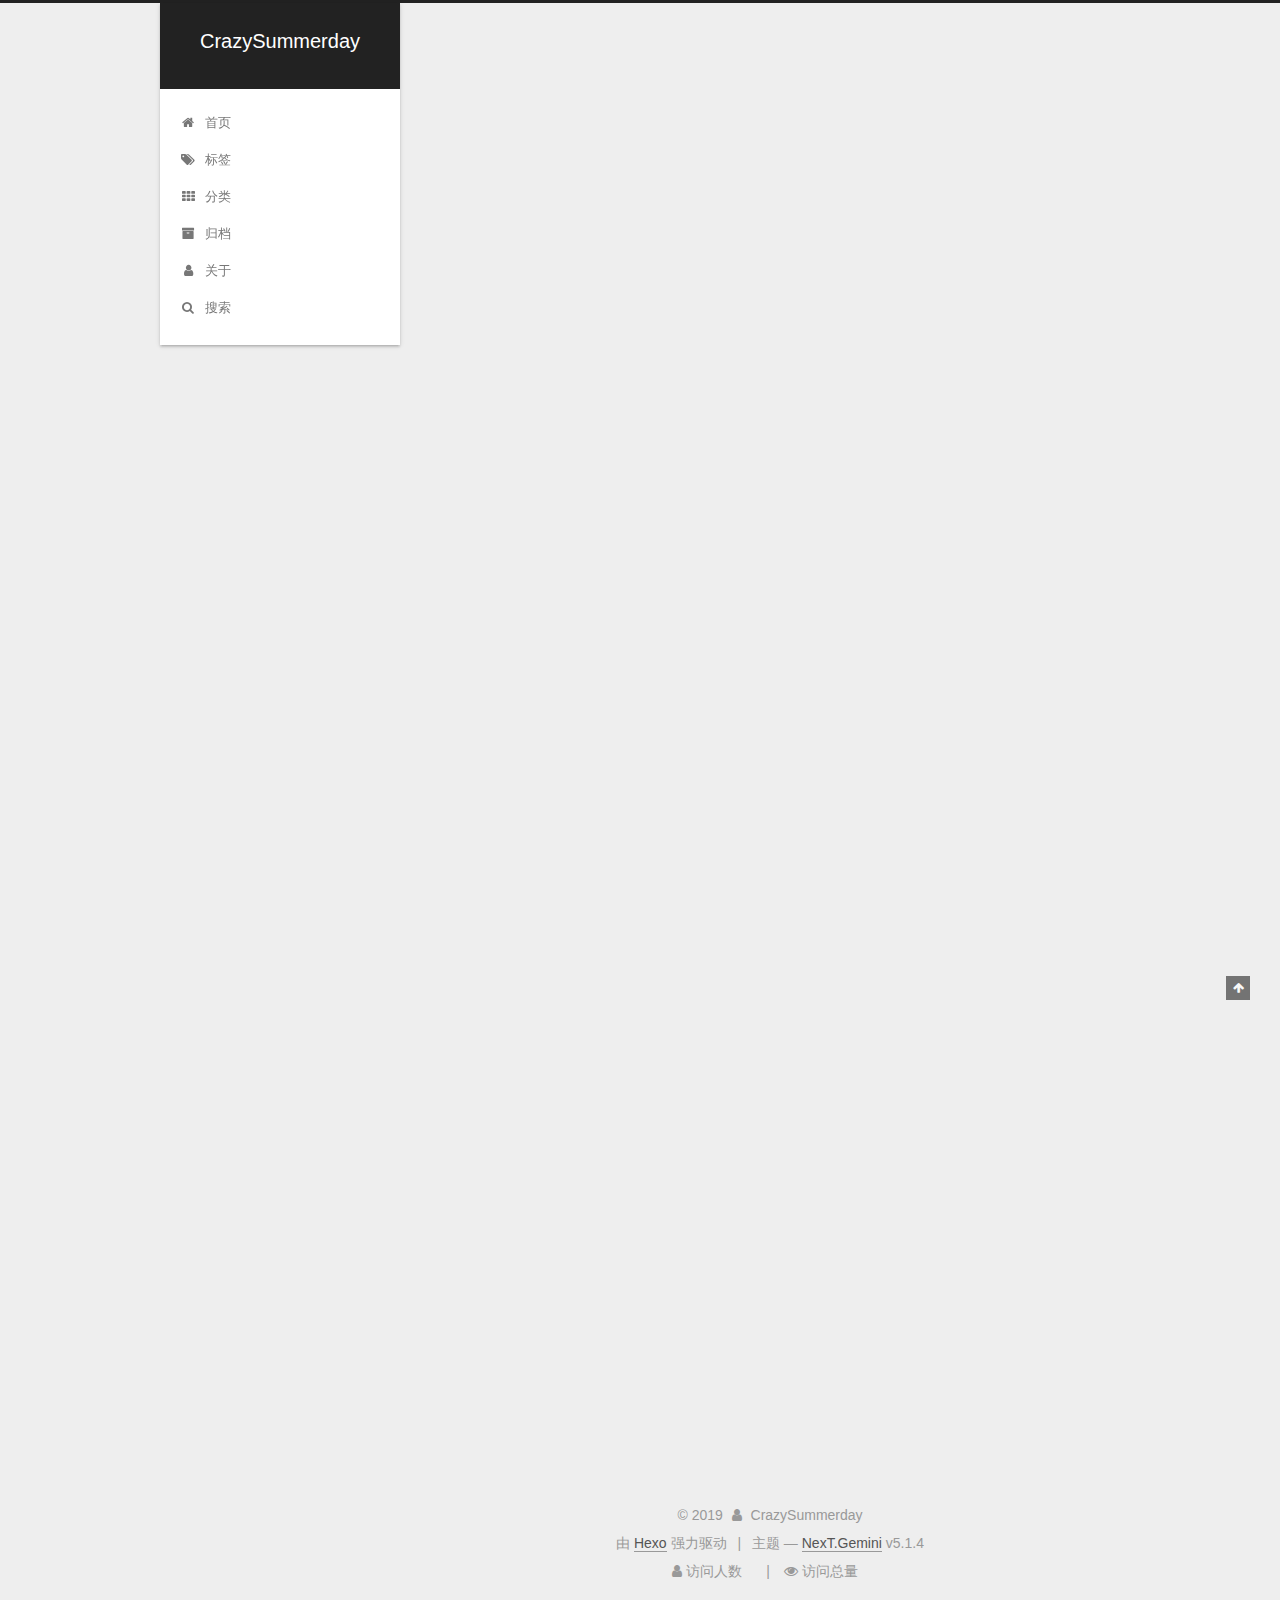
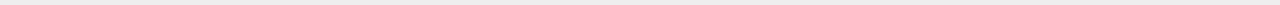
<file: everybody-dance-now/index.html>
<!DOCTYPE html>



  


<html class="theme-next gemini use-motion" lang="zh-Hans">
<head><meta name="generator" content="Hexo 3.8.0">
  <meta charset="UTF-8">
<meta http-equiv="X-UA-Compatible" content="IE=edge">
<meta name="viewport" content="width=device-width, initial-scale=1, maximum-scale=1">
<meta name="theme-color" content="#222">









<meta http-equiv="Cache-Control" content="no-transform">
<meta http-equiv="Cache-Control" content="no-siteapp">
















  
  
  <link href="/lib/fancybox/source/jquery.fancybox.css?v=2.1.5" rel="stylesheet" type="text/css">







<link href="/lib/font-awesome/css/font-awesome.min.css?v=4.6.2" rel="stylesheet" type="text/css">

<link href="/css/main.css?v=5.1.4" rel="stylesheet" type="text/css">


  <link rel="apple-touch-icon" sizes="180x180" href="/images/apple-touch-icon-next.png?v=5.1.4">


  <link rel="icon" type="image/png" sizes="32x32" href="/images/favicon-32x32-next.png?v=5.1.4">


  <link rel="icon" type="image/png" sizes="16x16" href="/images/favicon-16x16-next.png?v=5.1.4">


  <link rel="mask-icon" href="/images/logo.svg?v=5.1.4" color="#222">





  <meta name="keywords" content="GAN,">





  <link rel="alternate" href="/atom.xml" title="CrazySummerday" type="application/atom+xml">






<meta name="description" content="Everybody Dance Now所呈现出来的效果太惊艳了，目前已有不少小伙伴复现出该工作，这里主要说下我对文中的人体姿态归一化部分的理解。">
<meta name="keywords" content="GAN">
<meta property="og:type" content="article">
<meta property="og:title" content="Everybody Dance Now中的姿态归一化">
<meta property="og:url" content="https://crazysummerday.github.io/everybody-dance-now/index.html">
<meta property="og:site_name" content="CrazySummerday">
<meta property="og:description" content="Everybody Dance Now所呈现出来的效果太惊艳了，目前已有不少小伙伴复现出该工作，这里主要说下我对文中的人体姿态归一化部分的理解。">
<meta property="og:locale" content="zh-Hans">
<meta property="og:image" content="https://crazysummerday.github.io/images/pasted-1.png">
<meta property="og:image" content="https://crazysummerday.github.io/images/pasted-2.png">
<meta property="og:updated_time" content="2019-04-17T10:17:43.751Z">
<meta name="twitter:card" content="summary">
<meta name="twitter:title" content="Everybody Dance Now中的姿态归一化">
<meta name="twitter:description" content="Everybody Dance Now所呈现出来的效果太惊艳了，目前已有不少小伙伴复现出该工作，这里主要说下我对文中的人体姿态归一化部分的理解。">
<meta name="twitter:image" content="https://crazysummerday.github.io/images/pasted-1.png">



<script type="text/javascript" id="hexo.configurations">
  var NexT = window.NexT || {};
  var CONFIG = {
    root: '/',
    scheme: 'Gemini',
    version: '5.1.4',
    sidebar: {"position":"left","display":"post","offset":12,"b2t":false,"scrollpercent":false,"onmobile":false},
    fancybox: true,
    tabs: true,
    motion: {"enable":true,"async":false,"transition":{"post_block":"fadeIn","post_header":"slideDownIn","post_body":"slideDownIn","coll_header":"slideLeftIn","sidebar":"slideUpIn"}},
    duoshuo: {
      userId: '0',
      author: '博主'
    },
    algolia: {
      applicationID: '',
      apiKey: '',
      indexName: '',
      hits: {"per_page":10},
      labels: {"input_placeholder":"Search for Posts","hits_empty":"We didn't find any results for the search: ${query}","hits_stats":"${hits} results found in ${time} ms"}
    }
  };
</script>



  <link rel="canonical" href="https://crazysummerday.github.io/everybody-dance-now/">





  <title>Everybody Dance Now中的姿态归一化 | CrazySummerday</title>
  








</head>

<body itemscope itemtype="http://schema.org/WebPage" lang="zh-Hans">

  
  
    
  

  <div class="container sidebar-position-left page-post-detail">
    <div class="headband"></div>

    <header id="header" class="header" itemscope itemtype="http://schema.org/WPHeader">
      <div class="header-inner"><div class="site-brand-wrapper">
  <div class="site-meta ">
    

    <div class="custom-logo-site-title">
      <a href="/" class="brand" rel="start">
        <span class="logo-line-before"><i></i></span>
        <span class="site-title">CrazySummerday</span>
        <span class="logo-line-after"><i></i></span>
      </a>
    </div>
      
        <p class="site-subtitle"></p>
      
  </div>

  <div class="site-nav-toggle">
    <button>
      <span class="btn-bar"></span>
      <span class="btn-bar"></span>
      <span class="btn-bar"></span>
    </button>
  </div>
</div>

<nav class="site-nav">
  

  
    <ul id="menu" class="menu">
      
        
        <li class="menu-item menu-item-home">
          <a href="/" rel="section">
            
              <i class="menu-item-icon fa fa-fw fa-home"></i> <br>
            
            首页
          </a>
        </li>
      
        
        <li class="menu-item menu-item-tags">
          <a href="/tags/" rel="section">
            
              <i class="menu-item-icon fa fa-fw fa-tags"></i> <br>
            
            标签
          </a>
        </li>
      
        
        <li class="menu-item menu-item-categories">
          <a href="/categories/" rel="section">
            
              <i class="menu-item-icon fa fa-fw fa-th"></i> <br>
            
            分类
          </a>
        </li>
      
        
        <li class="menu-item menu-item-archives">
          <a href="/archives/" rel="section">
            
              <i class="menu-item-icon fa fa-fw fa-archive"></i> <br>
            
            归档
          </a>
        </li>
      
        
        <li class="menu-item menu-item-about">
          <a href="/about/" rel="section">
            
              <i class="menu-item-icon fa fa-fw fa-user"></i> <br>
            
            关于
          </a>
        </li>
      

      
        <li class="menu-item menu-item-search">
          
            <a href="javascript:;" class="popup-trigger">
          
            
              <i class="menu-item-icon fa fa-search fa-fw"></i> <br>
            
            搜索
          </a>
        </li>
      
    </ul>
  

  
    <div class="site-search">
      
  <div class="popup search-popup local-search-popup">
  <div class="local-search-header clearfix">
    <span class="search-icon">
      <i class="fa fa-search"></i>
    </span>
    <span class="popup-btn-close">
      <i class="fa fa-times-circle"></i>
    </span>
    <div class="local-search-input-wrapper">
      <input autocomplete="off" placeholder="搜索..." spellcheck="false" type="text" id="local-search-input">
    </div>
  </div>
  <div id="local-search-result"></div>
</div>



    </div>
  
</nav>



 </div>
    </header>

    <main id="main" class="main">
      <div class="main-inner">
        <div class="content-wrap">
          <div id="content" class="content">
            

  <div id="posts" class="posts-expand">
    

  

  
  
  

  <article class="post post-type-normal" itemscope itemtype="http://schema.org/Article">
  
  
  
  <div class="post-block">
    <link itemprop="mainEntityOfPage" href="https://crazysummerday.github.io/everybody-dance-now/">

    <span hidden itemprop="author" itemscope itemtype="http://schema.org/Person">
      <meta itemprop="name" content="CrazySummerday">
      <meta itemprop="description" content>
      <meta itemprop="image" content="/images/avatar.jpg">
    </span>

    <span hidden itemprop="publisher" itemscope itemtype="http://schema.org/Organization">
      <meta itemprop="name" content="CrazySummerday">
    </span>

    
      <header class="post-header">

        
        
          <h1 class="post-title" itemprop="name headline">Everybody Dance Now中的姿态归一化</h1>
        

        <div class="post-meta">
          <span class="post-time">
            
              <span class="post-meta-item-icon">
                <i class="fa fa-calendar-o"></i>
              </span>
              
                <span class="post-meta-item-text">发表于</span>
              
              <time title="创建于" itemprop="dateCreated datePublished" datetime="2019-04-02T11:38:00+08:00">
                2019-04-02
              </time>
            

            

            
          </span>

          
            <span class="post-category">
            
              <span class="post-meta-divider">|</span>
            
              <span class="post-meta-item-icon">
                <i class="fa fa-folder-o"></i>
              </span>
              
                <span class="post-meta-item-text">分类于</span>
              
              
                <span itemprop="about" itemscope itemtype="http://schema.org/Thing">
                  <a href="/categories/Paper-Reading/" itemprop="url" rel="index">
                    <span itemprop="name">Paper Reading</span>
                  </a>
                </span>

                
                
              
            </span>
          

          
            
          

          
          

          
            <span class="post-meta-divider">|</span>
            <span class="page-pv"><i class="fa fa-file-o"></i> 浏览
            <span class="busuanzi-value" id="busuanzi_value_page_pv"></span>次
            </span>
          

          

          

        </div>
      </header>
    

    
    
    
    <div class="post-body" itemprop="articleBody">

      
      

      
        <p>Everybody Dance Now所呈现出来的效果太惊艳了，目前已有不少小伙伴复现出该工作，这里主要说下我对文中的人体姿态归一化部分的理解。<br><a id="more"></a></p>
<h5 id="为什么要归一化"><a href="#为什么要归一化" class="headerlink" title="为什么要归一化"></a>为什么要归一化</h5><p>简单来说，Everybody Dance Now完成的是两个人间的“do as I do”任务，也就是要将一个人的肢体动作、面部姿态以及表情完美重演到另一个人上，这也是一个 many-to-one 任务。由于不同人的身高、身材比例会不一样，所以需要将源人的姿态和目标人的姿态归一化。</p>
<h5 id="如何归一化"><a href="#如何归一化" class="headerlink" title="如何归一化"></a>如何归一化</h5><p>归一化方法较为简单：（1）求取源图像和目标图像间的放缩比例scale；（2）求取源图像在目标图像中对应的偏移量b。将源图像按放缩比例放缩后，再根据偏移量移动对应像素即可，公式如下：<br><img src="/images/pasted-1.png" alt="scale"><br><img src="/images/pasted-2.png" alt="b"><br>文中选取两个脚踝关节点为参考点，对y方向进行归一化操作。公式里t_far、t_close分别为目标视频中最小和最大脚踝关键点的高度,t_min、t_max分别为目标视频中最小和最大的脚踝关键点位置，t_far、t_close、t_min、t_max为源视频的。a_source为源视频当前帧两个脚踝关节点的平均位置。</p>
<h5 id="几点疑问和一些见解"><a href="#几点疑问和一些见解" class="headerlink" title="几点疑问和一些见解"></a>几点疑问和一些见解</h5><p>这里有这么几个疑问。<br>1）f_source的含义。<br>文中并未给出解释，按对公式的理解，是要将a_source归一化到(t_min-f_source,t_max-f_source)之间。机器之心的翻译文中将f_source理解为“当前帧相对于第一帧的姿态位置偏移量”，如果减去相对于第一帧的偏移量，相当于将源视频帧人物固定在同一位置，再求取相对于目标视频的偏移量，这种做法也是可解释的。当然，也可能是文中将a_source误拼写为f_source。</p>
<p>2）只针对y方向归一化。<br>要明确的一点是，scale是对整体进行的，否则scale出来的人体形变会非常严重。文中未提及为什么只对y方向归一化，我的理解是人体宽度相对于整个画面占比有限，x方向并不能提供太大的作用。从我的结果看，算偏移量的时候可以同时计算b_x，b_y，整体影响不大。</p>
<h5 id="References"><a href="#References" class="headerlink" title="References"></a>References</h5><p><a href="https://arxiv.org/abs/1808.07371" target="_blank" rel="noopener">arXiv</a><br><a href="https://www.jiqizhixin.com/articles/2018-10-31-20" target="_blank" rel="noopener">机器之心译文</a></p>

      
    </div>
    
    
    

    

    

    

    <footer class="post-footer">
      
        <div class="post-tags">
          
            <a href="/tags/GAN/" rel="tag"># GAN</a>
          
        </div>
      

      
      
      

      

      
      
    </footer>
  </div>
  
  
  
  </article>



    <div class="post-spread">
      
    </div>
  </div>


          </div>
          


          

  



        </div>
        
          
  
  <div class="sidebar-toggle">
    <div class="sidebar-toggle-line-wrap">
      <span class="sidebar-toggle-line sidebar-toggle-line-first"></span>
      <span class="sidebar-toggle-line sidebar-toggle-line-middle"></span>
      <span class="sidebar-toggle-line sidebar-toggle-line-last"></span>
    </div>
  </div>

  <aside id="sidebar" class="sidebar">
    
    <div class="sidebar-inner">

      

      
        <ul class="sidebar-nav motion-element">
          <li class="sidebar-nav-toc sidebar-nav-active" data-target="post-toc-wrap">
            文章目录
          </li>
          <li class="sidebar-nav-overview" data-target="site-overview-wrap">
            站点概览
          </li>
        </ul>
      

      <section class="site-overview-wrap sidebar-panel">
        <div class="site-overview">
          <div class="site-author motion-element" itemprop="author" itemscope itemtype="http://schema.org/Person">
            
              <img class="site-author-image" itemprop="image" src="/images/avatar.jpg" alt="CrazySummerday">
            
              <p class="site-author-name" itemprop="name">CrazySummerday</p>
              <p class="site-description motion-element" itemprop="description">CrazySummerday个人站，持续关注Machine learning&&Deep learning前沿研究！</p>
          </div>

          <nav class="site-state motion-element">

            
              <div class="site-state-item site-state-posts">
              
                <a href="/archives/">
              
                  <span class="site-state-item-count">1</span>
                  <span class="site-state-item-name">日志</span>
                </a>
              </div>
            

            
              
              
              <div class="site-state-item site-state-categories">
                <a href="/categories/index.html">
                  <span class="site-state-item-count">1</span>
                  <span class="site-state-item-name">分类</span>
                </a>
              </div>
            

            
              
              
              <div class="site-state-item site-state-tags">
                <a href="/tags/index.html">
                  <span class="site-state-item-count">1</span>
                  <span class="site-state-item-name">标签</span>
                </a>
              </div>
            

          </nav>

          
            <div class="feed-link motion-element">
              <a href="/atom.xml" rel="alternate">
                <i class="fa fa-rss"></i>
                RSS
              </a>
            </div>
          

          
            <div class="links-of-author motion-element">
                
                  <span class="links-of-author-item">
                    <a href="https://github.com/CrazySummerday" target="_blank" title="GitHub">
                      
                        <i class="fa fa-fw fa-github"></i>GitHub</a>
                  </span>
                
                  <span class="links-of-author-item">
                    <a href="mailto:1611840919@qq.com" target="_blank" title="E-Mail">
                      
                        <i class="fa fa-fw fa-envelope"></i>E-Mail</a>
                  </span>
                
            </div>
          

          
          

          
          

          

        </div>
      </section>

      
      <!--noindex-->
        <section class="post-toc-wrap motion-element sidebar-panel sidebar-panel-active">
          <div class="post-toc">

            
              
            

            
              <div class="post-toc-content"><ol class="nav"><li class="nav-item nav-level-5"><a class="nav-link" href="#为什么要归一化"><span class="nav-number">1.</span> <span class="nav-text">为什么要归一化</span></a></li><li class="nav-item nav-level-5"><a class="nav-link" href="#如何归一化"><span class="nav-number">2.</span> <span class="nav-text">如何归一化</span></a></li><li class="nav-item nav-level-5"><a class="nav-link" href="#几点疑问和一些见解"><span class="nav-number">3.</span> <span class="nav-text">几点疑问和一些见解</span></a></li><li class="nav-item nav-level-5"><a class="nav-link" href="#References"><span class="nav-number">4.</span> <span class="nav-text">References</span></a></li></ol></div>
            

          </div>
        </section>
      <!--/noindex-->
      

      

    </div>
  </aside>


        
      </div>
    </main>

    <footer id="footer" class="footer">
      <div class="footer-inner">
        <div class="copyright">&copy; <span itemprop="copyrightYear">2019</span>
  <span class="with-love">
    <i class="fa fa-user"></i>
  </span>
  <span class="author" itemprop="copyrightHolder">CrazySummerday</span>

  
</div>


  <div class="powered-by">由 <a class="theme-link" target="_blank" href="https://hexo.io">Hexo</a> 强力驱动</div>



  <span class="post-meta-divider">|</span>



  <div class="theme-info">主题 &mdash; <a class="theme-link" target="_blank" href="https://github.com/iissnan/hexo-theme-next">NexT.Gemini</a> v5.1.4</div>




        
<div class="busuanzi-count">
  <script async src="https://dn-lbstatics.qbox.me/busuanzi/2.3/busuanzi.pure.mini.js"></script>

  
    <span class="site-uv">
      <i class="fa fa-user"></i> 访问人数
      <span class="busuanzi-value" id="busuanzi_value_site_uv"></span>
      
    </span>
  

  
    <span class="site-pv">
      <i class="fa fa-eye"></i> 访问总量
      <span class="busuanzi-value" id="busuanzi_value_site_pv"></span>
      
    </span>
  
</div>








        
      </div>
    </footer>

    
      <div class="back-to-top">
        <i class="fa fa-arrow-up"></i>
        
      </div>
    

    

  </div>

  

<script type="text/javascript">
  if (Object.prototype.toString.call(window.Promise) !== '[object Function]') {
    window.Promise = null;
  }
</script>









  












  
  
    <script type="text/javascript" src="/lib/jquery/index.js?v=2.1.3"></script>
  

  
  
    <script type="text/javascript" src="/lib/fastclick/lib/fastclick.min.js?v=1.0.6"></script>
  

  
  
    <script type="text/javascript" src="/lib/jquery_lazyload/jquery.lazyload.js?v=1.9.7"></script>
  

  
  
    <script type="text/javascript" src="/lib/velocity/velocity.min.js?v=1.2.1"></script>
  

  
  
    <script type="text/javascript" src="/lib/velocity/velocity.ui.min.js?v=1.2.1"></script>
  

  
  
    <script type="text/javascript" src="/lib/fancybox/source/jquery.fancybox.pack.js?v=2.1.5"></script>
  


  


  <script type="text/javascript" src="/js/src/utils.js?v=5.1.4"></script>

  <script type="text/javascript" src="/js/src/motion.js?v=5.1.4"></script>



  
  


  <script type="text/javascript" src="/js/src/affix.js?v=5.1.4"></script>

  <script type="text/javascript" src="/js/src/schemes/pisces.js?v=5.1.4"></script>



  
  <script type="text/javascript" src="/js/src/scrollspy.js?v=5.1.4"></script>
<script type="text/javascript" src="/js/src/post-details.js?v=5.1.4"></script>



  


  <script type="text/javascript" src="/js/src/bootstrap.js?v=5.1.4"></script>



  


  




	





  





  












  

  <script type="text/javascript">
    // Popup Window;
    var isfetched = false;
    var isXml = true;
    // Search DB path;
    var search_path = "search.xml";
    if (search_path.length === 0) {
      search_path = "search.xml";
    } else if (/json$/i.test(search_path)) {
      isXml = false;
    }
    var path = "/" + search_path;
    // monitor main search box;

    var onPopupClose = function (e) {
      $('.popup').hide();
      $('#local-search-input').val('');
      $('.search-result-list').remove();
      $('#no-result').remove();
      $(".local-search-pop-overlay").remove();
      $('body').css('overflow', '');
    }

    function proceedsearch() {
      $("body")
        .append('<div class="search-popup-overlay local-search-pop-overlay"></div>')
        .css('overflow', 'hidden');
      $('.search-popup-overlay').click(onPopupClose);
      $('.popup').toggle();
      var $localSearchInput = $('#local-search-input');
      $localSearchInput.attr("autocapitalize", "none");
      $localSearchInput.attr("autocorrect", "off");
      $localSearchInput.focus();
    }

    // search function;
    var searchFunc = function(path, search_id, content_id) {
      'use strict';

      // start loading animation
      $("body")
        .append('<div class="search-popup-overlay local-search-pop-overlay">' +
          '<div id="search-loading-icon">' +
          '<i class="fa fa-spinner fa-pulse fa-5x fa-fw"></i>' +
          '</div>' +
          '</div>')
        .css('overflow', 'hidden');
      $("#search-loading-icon").css('margin', '20% auto 0 auto').css('text-align', 'center');

      $.ajax({
        url: path,
        dataType: isXml ? "xml" : "json",
        async: true,
        success: function(res) {
          // get the contents from search data
          isfetched = true;
          $('.popup').detach().appendTo('.header-inner');
          var datas = isXml ? $("entry", res).map(function() {
            return {
              title: $("title", this).text(),
              content: $("content",this).text(),
              url: $("url" , this).text()
            };
          }).get() : res;
          var input = document.getElementById(search_id);
          var resultContent = document.getElementById(content_id);
          var inputEventFunction = function() {
            var searchText = input.value.trim().toLowerCase();
            var keywords = searchText.split(/[\s\-]+/);
            if (keywords.length > 1) {
              keywords.push(searchText);
            }
            var resultItems = [];
            if (searchText.length > 0) {
              // perform local searching
              datas.forEach(function(data) {
                var isMatch = false;
                var hitCount = 0;
                var searchTextCount = 0;
                var title = data.title.trim();
                var titleInLowerCase = title.toLowerCase();
                var content = data.content.trim().replace(/<[^>]+>/g,"");
                var contentInLowerCase = content.toLowerCase();
                var articleUrl = decodeURIComponent(data.url);
                var indexOfTitle = [];
                var indexOfContent = [];
                // only match articles with not empty titles
                if(title != '') {
                  keywords.forEach(function(keyword) {
                    function getIndexByWord(word, text, caseSensitive) {
                      var wordLen = word.length;
                      if (wordLen === 0) {
                        return [];
                      }
                      var startPosition = 0, position = [], index = [];
                      if (!caseSensitive) {
                        text = text.toLowerCase();
                        word = word.toLowerCase();
                      }
                      while ((position = text.indexOf(word, startPosition)) > -1) {
                        index.push({position: position, word: word});
                        startPosition = position + wordLen;
                      }
                      return index;
                    }

                    indexOfTitle = indexOfTitle.concat(getIndexByWord(keyword, titleInLowerCase, false));
                    indexOfContent = indexOfContent.concat(getIndexByWord(keyword, contentInLowerCase, false));
                  });
                  if (indexOfTitle.length > 0 || indexOfContent.length > 0) {
                    isMatch = true;
                    hitCount = indexOfTitle.length + indexOfContent.length;
                  }
                }

                // show search results

                if (isMatch) {
                  // sort index by position of keyword

                  [indexOfTitle, indexOfContent].forEach(function (index) {
                    index.sort(function (itemLeft, itemRight) {
                      if (itemRight.position !== itemLeft.position) {
                        return itemRight.position - itemLeft.position;
                      } else {
                        return itemLeft.word.length - itemRight.word.length;
                      }
                    });
                  });

                  // merge hits into slices

                  function mergeIntoSlice(text, start, end, index) {
                    var item = index[index.length - 1];
                    var position = item.position;
                    var word = item.word;
                    var hits = [];
                    var searchTextCountInSlice = 0;
                    while (position + word.length <= end && index.length != 0) {
                      if (word === searchText) {
                        searchTextCountInSlice++;
                      }
                      hits.push({position: position, length: word.length});
                      var wordEnd = position + word.length;

                      // move to next position of hit

                      index.pop();
                      while (index.length != 0) {
                        item = index[index.length - 1];
                        position = item.position;
                        word = item.word;
                        if (wordEnd > position) {
                          index.pop();
                        } else {
                          break;
                        }
                      }
                    }
                    searchTextCount += searchTextCountInSlice;
                    return {
                      hits: hits,
                      start: start,
                      end: end,
                      searchTextCount: searchTextCountInSlice
                    };
                  }

                  var slicesOfTitle = [];
                  if (indexOfTitle.length != 0) {
                    slicesOfTitle.push(mergeIntoSlice(title, 0, title.length, indexOfTitle));
                  }

                  var slicesOfContent = [];
                  while (indexOfContent.length != 0) {
                    var item = indexOfContent[indexOfContent.length - 1];
                    var position = item.position;
                    var word = item.word;
                    // cut out 100 characters
                    var start = position - 20;
                    var end = position + 80;
                    if(start < 0){
                      start = 0;
                    }
                    if (end < position + word.length) {
                      end = position + word.length;
                    }
                    if(end > content.length){
                      end = content.length;
                    }
                    slicesOfContent.push(mergeIntoSlice(content, start, end, indexOfContent));
                  }

                  // sort slices in content by search text's count and hits' count

                  slicesOfContent.sort(function (sliceLeft, sliceRight) {
                    if (sliceLeft.searchTextCount !== sliceRight.searchTextCount) {
                      return sliceRight.searchTextCount - sliceLeft.searchTextCount;
                    } else if (sliceLeft.hits.length !== sliceRight.hits.length) {
                      return sliceRight.hits.length - sliceLeft.hits.length;
                    } else {
                      return sliceLeft.start - sliceRight.start;
                    }
                  });

                  // select top N slices in content

                  var upperBound = parseInt('1');
                  if (upperBound >= 0) {
                    slicesOfContent = slicesOfContent.slice(0, upperBound);
                  }

                  // highlight title and content

                  function highlightKeyword(text, slice) {
                    var result = '';
                    var prevEnd = slice.start;
                    slice.hits.forEach(function (hit) {
                      result += text.substring(prevEnd, hit.position);
                      var end = hit.position + hit.length;
                      result += '<b class="search-keyword">' + text.substring(hit.position, end) + '</b>';
                      prevEnd = end;
                    });
                    result += text.substring(prevEnd, slice.end);
                    return result;
                  }

                  var resultItem = '';

                  if (slicesOfTitle.length != 0) {
                    resultItem += "<li><a href='" + articleUrl + "' class='search-result-title'>" + highlightKeyword(title, slicesOfTitle[0]) + "</a>";
                  } else {
                    resultItem += "<li><a href='" + articleUrl + "' class='search-result-title'>" + title + "</a>";
                  }

                  slicesOfContent.forEach(function (slice) {
                    resultItem += "<a href='" + articleUrl + "'>" +
                      "<p class=\"search-result\">" + highlightKeyword(content, slice) +
                      "...</p>" + "</a>";
                  });

                  resultItem += "</li>";
                  resultItems.push({
                    item: resultItem,
                    searchTextCount: searchTextCount,
                    hitCount: hitCount,
                    id: resultItems.length
                  });
                }
              })
            };
            if (keywords.length === 1 && keywords[0] === "") {
              resultContent.innerHTML = '<div id="no-result"><i class="fa fa-search fa-5x" /></div>'
            } else if (resultItems.length === 0) {
              resultContent.innerHTML = '<div id="no-result"><i class="fa fa-frown-o fa-5x" /></div>'
            } else {
              resultItems.sort(function (resultLeft, resultRight) {
                if (resultLeft.searchTextCount !== resultRight.searchTextCount) {
                  return resultRight.searchTextCount - resultLeft.searchTextCount;
                } else if (resultLeft.hitCount !== resultRight.hitCount) {
                  return resultRight.hitCount - resultLeft.hitCount;
                } else {
                  return resultRight.id - resultLeft.id;
                }
              });
              var searchResultList = '<ul class=\"search-result-list\">';
              resultItems.forEach(function (result) {
                searchResultList += result.item;
              })
              searchResultList += "</ul>";
              resultContent.innerHTML = searchResultList;
            }
          }

          if ('auto' === 'auto') {
            input.addEventListener('input', inputEventFunction);
          } else {
            $('.search-icon').click(inputEventFunction);
            input.addEventListener('keypress', function (event) {
              if (event.keyCode === 13) {
                inputEventFunction();
              }
            });
          }

          // remove loading animation
          $(".local-search-pop-overlay").remove();
          $('body').css('overflow', '');

          proceedsearch();
        }
      });
    }

    // handle and trigger popup window;
    $('.popup-trigger').click(function(e) {
      e.stopPropagation();
      if (isfetched === false) {
        searchFunc(path, 'local-search-input', 'local-search-result');
      } else {
        proceedsearch();
      };
    });

    $('.popup-btn-close').click(onPopupClose);
    $('.popup').click(function(e){
      e.stopPropagation();
    });
    $(document).on('keyup', function (event) {
      var shouldDismissSearchPopup = event.which === 27 &&
        $('.search-popup').is(':visible');
      if (shouldDismissSearchPopup) {
        onPopupClose();
      }
    });
  </script>





  

  

  

  
  

  

  

  

</body>
</html>
</file>
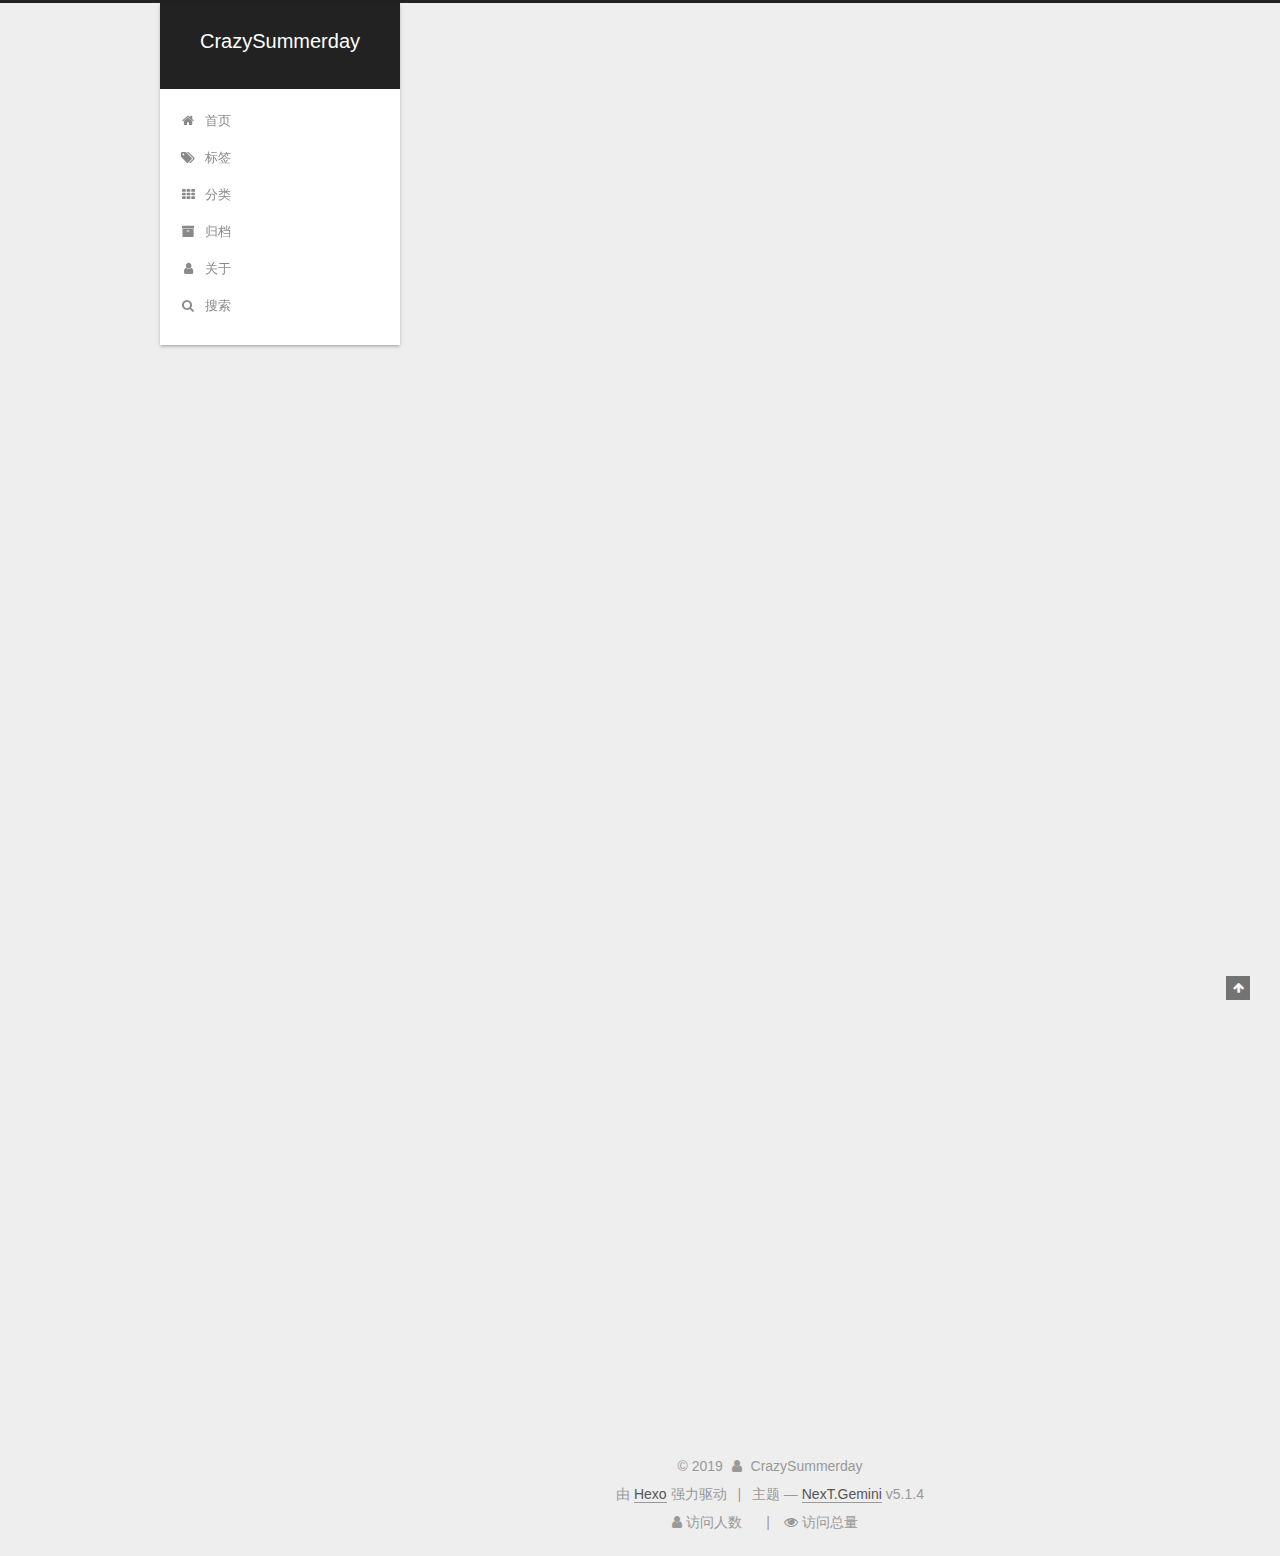
<file: hello-world/index.html>
<!DOCTYPE html>



  


<html class="theme-next gemini use-motion" lang="zh-Hans">
<head><meta name="generator" content="Hexo 3.8.0">
  <meta charset="UTF-8">
<meta http-equiv="X-UA-Compatible" content="IE=edge">
<meta name="viewport" content="width=device-width, initial-scale=1, maximum-scale=1">
<meta name="theme-color" content="#222">









<meta http-equiv="Cache-Control" content="no-transform">
<meta http-equiv="Cache-Control" content="no-siteapp">
















  
  
  <link href="/lib/fancybox/source/jquery.fancybox.css?v=2.1.5" rel="stylesheet" type="text/css">







<link href="/lib/font-awesome/css/font-awesome.min.css?v=4.6.2" rel="stylesheet" type="text/css">

<link href="/css/main.css?v=5.1.4" rel="stylesheet" type="text/css">


  <link rel="apple-touch-icon" sizes="180x180" href="/images/apple-touch-icon-next.png?v=5.1.4">


  <link rel="icon" type="image/png" sizes="32x32" href="/images/favicon-32x32-next.png?v=5.1.4">


  <link rel="icon" type="image/png" sizes="16x16" href="/images/favicon-16x16-next.png?v=5.1.4">


  <link rel="mask-icon" href="/images/logo.svg?v=5.1.4" color="#222">





  <meta name="keywords" content="Hexo, NexT">





  <link rel="alternate" href="/atom.xml" title="CrazySummerday" type="application/atom+xml">






<meta name="description" content="Everybody dance now所呈现出来的效果太惊艳了，目前已有不少小伙伴复现出该工作，遗憾的是目前还未发现有实现文中所述的骨架图全局归一化部分的项目，这里给出我的一些疑问和浅见。">
<meta property="og:type" content="article">
<meta property="og:title" content="对Everybody dance now中的姿态归一化">
<meta property="og:url" content="https://crazysummerday.github.io/hello-world/index.html">
<meta property="og:site_name" content="CrazySummerday">
<meta property="og:description" content="Everybody dance now所呈现出来的效果太惊艳了，目前已有不少小伙伴复现出该工作，遗憾的是目前还未发现有实现文中所述的骨架图全局归一化部分的项目，这里给出我的一些疑问和浅见。">
<meta property="og:locale" content="zh-Hans">
<meta property="og:image" content="https://crazysummerday.github.io/images/pasted-1.png">
<meta property="og:image" content="https://crazysummerday.github.io/images/pasted-2.png">
<meta property="og:updated_time" content="2019-04-17T10:09:16.227Z">
<meta name="twitter:card" content="summary">
<meta name="twitter:title" content="对Everybody dance now中的姿态归一化">
<meta name="twitter:description" content="Everybody dance now所呈现出来的效果太惊艳了，目前已有不少小伙伴复现出该工作，遗憾的是目前还未发现有实现文中所述的骨架图全局归一化部分的项目，这里给出我的一些疑问和浅见。">
<meta name="twitter:image" content="https://crazysummerday.github.io/images/pasted-1.png">



<script type="text/javascript" id="hexo.configurations">
  var NexT = window.NexT || {};
  var CONFIG = {
    root: '/',
    scheme: 'Gemini',
    version: '5.1.4',
    sidebar: {"position":"left","display":"post","offset":12,"b2t":false,"scrollpercent":false,"onmobile":false},
    fancybox: true,
    tabs: true,
    motion: {"enable":true,"async":false,"transition":{"post_block":"fadeIn","post_header":"slideDownIn","post_body":"slideDownIn","coll_header":"slideLeftIn","sidebar":"slideUpIn"}},
    duoshuo: {
      userId: '0',
      author: '博主'
    },
    algolia: {
      applicationID: '',
      apiKey: '',
      indexName: '',
      hits: {"per_page":10},
      labels: {"input_placeholder":"Search for Posts","hits_empty":"We didn't find any results for the search: ${query}","hits_stats":"${hits} results found in ${time} ms"}
    }
  };
</script>



  <link rel="canonical" href="https://crazysummerday.github.io/hello-world/">





  <title>对Everybody dance now中的姿态归一化 | CrazySummerday</title>
  








</head>

<body itemscope itemtype="http://schema.org/WebPage" lang="zh-Hans">

  
  
    
  

  <div class="container sidebar-position-left page-post-detail">
    <div class="headband"></div>

    <header id="header" class="header" itemscope itemtype="http://schema.org/WPHeader">
      <div class="header-inner"><div class="site-brand-wrapper">
  <div class="site-meta ">
    

    <div class="custom-logo-site-title">
      <a href="/" class="brand" rel="start">
        <span class="logo-line-before"><i></i></span>
        <span class="site-title">CrazySummerday</span>
        <span class="logo-line-after"><i></i></span>
      </a>
    </div>
      
        <p class="site-subtitle"></p>
      
  </div>

  <div class="site-nav-toggle">
    <button>
      <span class="btn-bar"></span>
      <span class="btn-bar"></span>
      <span class="btn-bar"></span>
    </button>
  </div>
</div>

<nav class="site-nav">
  

  
    <ul id="menu" class="menu">
      
        
        <li class="menu-item menu-item-home">
          <a href="/" rel="section">
            
              <i class="menu-item-icon fa fa-fw fa-home"></i> <br>
            
            首页
          </a>
        </li>
      
        
        <li class="menu-item menu-item-tags">
          <a href="/tags/" rel="section">
            
              <i class="menu-item-icon fa fa-fw fa-tags"></i> <br>
            
            标签
          </a>
        </li>
      
        
        <li class="menu-item menu-item-categories">
          <a href="/categories/" rel="section">
            
              <i class="menu-item-icon fa fa-fw fa-th"></i> <br>
            
            分类
          </a>
        </li>
      
        
        <li class="menu-item menu-item-archives">
          <a href="/archives/" rel="section">
            
              <i class="menu-item-icon fa fa-fw fa-archive"></i> <br>
            
            归档
          </a>
        </li>
      
        
        <li class="menu-item menu-item-about">
          <a href="/about/" rel="section">
            
              <i class="menu-item-icon fa fa-fw fa-user"></i> <br>
            
            关于
          </a>
        </li>
      

      
        <li class="menu-item menu-item-search">
          
            <a href="javascript:;" class="popup-trigger">
          
            
              <i class="menu-item-icon fa fa-search fa-fw"></i> <br>
            
            搜索
          </a>
        </li>
      
    </ul>
  

  
    <div class="site-search">
      
  <div class="popup search-popup local-search-popup">
  <div class="local-search-header clearfix">
    <span class="search-icon">
      <i class="fa fa-search"></i>
    </span>
    <span class="popup-btn-close">
      <i class="fa fa-times-circle"></i>
    </span>
    <div class="local-search-input-wrapper">
      <input autocomplete="off" placeholder="搜索..." spellcheck="false" type="text" id="local-search-input">
    </div>
  </div>
  <div id="local-search-result"></div>
</div>



    </div>
  
</nav>



 </div>
    </header>

    <main id="main" class="main">
      <div class="main-inner">
        <div class="content-wrap">
          <div id="content" class="content">
            

  <div id="posts" class="posts-expand">
    

  

  
  
  

  <article class="post post-type-normal" itemscope itemtype="http://schema.org/Article">
  
  
  
  <div class="post-block">
    <link itemprop="mainEntityOfPage" href="https://crazysummerday.github.io/hello-world/">

    <span hidden itemprop="author" itemscope itemtype="http://schema.org/Person">
      <meta itemprop="name" content="CrazySummerday">
      <meta itemprop="description" content>
      <meta itemprop="image" content="/images/avatar.jpg">
    </span>

    <span hidden itemprop="publisher" itemscope itemtype="http://schema.org/Organization">
      <meta itemprop="name" content="CrazySummerday">
    </span>

    
      <header class="post-header">

        
        
          <h1 class="post-title" itemprop="name headline">对Everybody dance now中的姿态归一化</h1>
        

        <div class="post-meta">
          <span class="post-time">
            
              <span class="post-meta-item-icon">
                <i class="fa fa-calendar-o"></i>
              </span>
              
                <span class="post-meta-item-text">发表于</span>
              
              <time title="创建于" itemprop="dateCreated datePublished" datetime="2019-04-02T11:38:00+08:00">
                2019-04-02
              </time>
            

            

            
          </span>

          

          
            
          

          
          

          
            <span class="post-meta-divider">|</span>
            <span class="page-pv"><i class="fa fa-file-o"></i> 浏览
            <span class="busuanzi-value" id="busuanzi_value_page_pv"></span>次
            </span>
          

          

          

        </div>
      </header>
    

    
    
    
    <div class="post-body" itemprop="articleBody">

      
      

      
        <p>Everybody dance now所呈现出来的效果太惊艳了，目前已有不少小伙伴复现出该工作，遗憾的是目前还未发现有实现文中所述的骨架图全局归一化部分的项目，这里给出我的一些疑问和浅见。<br><a id="more"></a></p>
<h5 id="为什么要归一化"><a href="#为什么要归一化" class="headerlink" title="为什么要归一化"></a>为什么要归一化</h5><p>简单来说，Everybody dance now完成的是两个人间的“do as I do”任务，也就是要将一个人的肢体动作、面部姿态以及表情完美重演到另一个人上，这也是一个 many-to-one 任务。由于不同人的身高、身材比例会不一样，所以需要将源人的姿态和目标人的姿态归一化。</p>
<h5 id="如何归一化"><a href="#如何归一化" class="headerlink" title="如何归一化"></a>如何归一化</h5><p>归一化方法较为简单：（1）求取源图像和目标图像间的放缩比例scale；（2）求取源图像在目标图像中对应的偏移量b。将源图像按放缩比例放缩后，再根据偏移量移动对应像素即可，公式如下：<br><img src="/images/pasted-1.png" alt="scale"><br><img src="/images/pasted-2.png" alt="b"><br>文中选取两个脚踝关节点为参考点，对y方向进行归一化操作。公式里t_far、t_close分别为目标视频中最小和最大脚踝关键点的高度,t_min、t_max分别为目标视频中最小和最大的脚踝关键点位置，t_far、t_close、t_min、t_max为源视频的。a_source为源视频当前帧两个脚踝关节点的平均位置。</p>
<h5 id="一些疑问和浅见"><a href="#一些疑问和浅见" class="headerlink" title="一些疑问和浅见"></a>一些疑问和浅见</h5><p>这里有这么几个疑问。<br>1）公式中f_source的含义。<br>文中并未给出解释，按对公式的理解，是要将a_source归一化到(t_min-f_source,t_max-f_source)之间。机器之心的翻译文中将f_source理解为“当前帧相对于第一帧的姿态位置偏移量”，如果减去相对于第一帧的偏移量，相当于将源视频帧人物固定在同一位置，再求取相对于目标视频的偏移量，这种做法也是可解释的。同时，更直观一点，会不会是文中将a_source误拼写为f_source了呢？</p>
<p>2）文中只针对y方向归一化。<br>要明确的一点是，scale是对整体进行的，否则scale出来的人体形变会非常严重。文中未提及为什么只对y方向归一化，我的理解是人体宽度相对于整个画面占比有限，x方向并不能提供太大的作用。从我的结果看，算偏移量的时候可以同时计算b_x，b_y，整体影响不大。</p>
<h5 id="References"><a href="#References" class="headerlink" title="References"></a>References</h5><p><a href="https://arxiv.org/abs/1808.07371" target="_blank" rel="noopener">arXiv</a><br><a href="https://www.jiqizhixin.com/articles/2018-10-31-20" target="_blank" rel="noopener">机器之心译文</a></p>

      
    </div>
    
    
    

    

    

    

    <footer class="post-footer">
      

      
      
      

      

      
      
    </footer>
  </div>
  
  
  
  </article>



    <div class="post-spread">
      
    </div>
  </div>


          </div>
          


          

  



        </div>
        
          
  
  <div class="sidebar-toggle">
    <div class="sidebar-toggle-line-wrap">
      <span class="sidebar-toggle-line sidebar-toggle-line-first"></span>
      <span class="sidebar-toggle-line sidebar-toggle-line-middle"></span>
      <span class="sidebar-toggle-line sidebar-toggle-line-last"></span>
    </div>
  </div>

  <aside id="sidebar" class="sidebar">
    
    <div class="sidebar-inner">

      

      
        <ul class="sidebar-nav motion-element">
          <li class="sidebar-nav-toc sidebar-nav-active" data-target="post-toc-wrap">
            文章目录
          </li>
          <li class="sidebar-nav-overview" data-target="site-overview-wrap">
            站点概览
          </li>
        </ul>
      

      <section class="site-overview-wrap sidebar-panel">
        <div class="site-overview">
          <div class="site-author motion-element" itemprop="author" itemscope itemtype="http://schema.org/Person">
            
              <img class="site-author-image" itemprop="image" src="/images/avatar.jpg" alt="CrazySummerday">
            
              <p class="site-author-name" itemprop="name">CrazySummerday</p>
              <p class="site-description motion-element" itemprop="description">CrazySummerday个人站，持续关注Machine learning&&Deep learning前沿研究！</p>
          </div>

          <nav class="site-state motion-element">

            
              <div class="site-state-item site-state-posts">
              
                <a href="/archives/">
              
                  <span class="site-state-item-count">1</span>
                  <span class="site-state-item-name">日志</span>
                </a>
              </div>
            

            

            

          </nav>

          
            <div class="feed-link motion-element">
              <a href="/atom.xml" rel="alternate">
                <i class="fa fa-rss"></i>
                RSS
              </a>
            </div>
          

          
            <div class="links-of-author motion-element">
                
                  <span class="links-of-author-item">
                    <a href="https://github.com/CrazySummerday" target="_blank" title="GitHub">
                      
                        <i class="fa fa-fw fa-github"></i>GitHub</a>
                  </span>
                
                  <span class="links-of-author-item">
                    <a href="mailto:1611840919@qq.com" target="_blank" title="E-Mail">
                      
                        <i class="fa fa-fw fa-envelope"></i>E-Mail</a>
                  </span>
                
            </div>
          

          
          

          
          

          

        </div>
      </section>

      
      <!--noindex-->
        <section class="post-toc-wrap motion-element sidebar-panel sidebar-panel-active">
          <div class="post-toc">

            
              
            

            
              <div class="post-toc-content"><ol class="nav"><li class="nav-item nav-level-5"><a class="nav-link" href="#为什么要归一化"><span class="nav-number">1.</span> <span class="nav-text">为什么要归一化</span></a></li><li class="nav-item nav-level-5"><a class="nav-link" href="#如何归一化"><span class="nav-number">2.</span> <span class="nav-text">如何归一化</span></a></li><li class="nav-item nav-level-5"><a class="nav-link" href="#一些疑问和浅见"><span class="nav-number">3.</span> <span class="nav-text">一些疑问和浅见</span></a></li><li class="nav-item nav-level-5"><a class="nav-link" href="#References"><span class="nav-number">4.</span> <span class="nav-text">References</span></a></li></ol></div>
            

          </div>
        </section>
      <!--/noindex-->
      

      

    </div>
  </aside>


        
      </div>
    </main>

    <footer id="footer" class="footer">
      <div class="footer-inner">
        <div class="copyright">&copy; <span itemprop="copyrightYear">2019</span>
  <span class="with-love">
    <i class="fa fa-user"></i>
  </span>
  <span class="author" itemprop="copyrightHolder">CrazySummerday</span>

  
</div>


  <div class="powered-by">由 <a class="theme-link" target="_blank" href="https://hexo.io">Hexo</a> 强力驱动</div>



  <span class="post-meta-divider">|</span>



  <div class="theme-info">主题 &mdash; <a class="theme-link" target="_blank" href="https://github.com/iissnan/hexo-theme-next">NexT.Gemini</a> v5.1.4</div>




        
<div class="busuanzi-count">
  <script async src="https://dn-lbstatics.qbox.me/busuanzi/2.3/busuanzi.pure.mini.js"></script>

  
    <span class="site-uv">
      <i class="fa fa-user"></i> 访问人数
      <span class="busuanzi-value" id="busuanzi_value_site_uv"></span>
      
    </span>
  

  
    <span class="site-pv">
      <i class="fa fa-eye"></i> 访问总量
      <span class="busuanzi-value" id="busuanzi_value_site_pv"></span>
      
    </span>
  
</div>








        
      </div>
    </footer>

    
      <div class="back-to-top">
        <i class="fa fa-arrow-up"></i>
        
      </div>
    

    

  </div>

  

<script type="text/javascript">
  if (Object.prototype.toString.call(window.Promise) !== '[object Function]') {
    window.Promise = null;
  }
</script>









  












  
  
    <script type="text/javascript" src="/lib/jquery/index.js?v=2.1.3"></script>
  

  
  
    <script type="text/javascript" src="/lib/fastclick/lib/fastclick.min.js?v=1.0.6"></script>
  

  
  
    <script type="text/javascript" src="/lib/jquery_lazyload/jquery.lazyload.js?v=1.9.7"></script>
  

  
  
    <script type="text/javascript" src="/lib/velocity/velocity.min.js?v=1.2.1"></script>
  

  
  
    <script type="text/javascript" src="/lib/velocity/velocity.ui.min.js?v=1.2.1"></script>
  

  
  
    <script type="text/javascript" src="/lib/fancybox/source/jquery.fancybox.pack.js?v=2.1.5"></script>
  


  


  <script type="text/javascript" src="/js/src/utils.js?v=5.1.4"></script>

  <script type="text/javascript" src="/js/src/motion.js?v=5.1.4"></script>



  
  


  <script type="text/javascript" src="/js/src/affix.js?v=5.1.4"></script>

  <script type="text/javascript" src="/js/src/schemes/pisces.js?v=5.1.4"></script>



  
  <script type="text/javascript" src="/js/src/scrollspy.js?v=5.1.4"></script>
<script type="text/javascript" src="/js/src/post-details.js?v=5.1.4"></script>



  


  <script type="text/javascript" src="/js/src/bootstrap.js?v=5.1.4"></script>



  


  




	





  





  












  

  <script type="text/javascript">
    // Popup Window;
    var isfetched = false;
    var isXml = true;
    // Search DB path;
    var search_path = "search.xml";
    if (search_path.length === 0) {
      search_path = "search.xml";
    } else if (/json$/i.test(search_path)) {
      isXml = false;
    }
    var path = "/" + search_path;
    // monitor main search box;

    var onPopupClose = function (e) {
      $('.popup').hide();
      $('#local-search-input').val('');
      $('.search-result-list').remove();
      $('#no-result').remove();
      $(".local-search-pop-overlay").remove();
      $('body').css('overflow', '');
    }

    function proceedsearch() {
      $("body")
        .append('<div class="search-popup-overlay local-search-pop-overlay"></div>')
        .css('overflow', 'hidden');
      $('.search-popup-overlay').click(onPopupClose);
      $('.popup').toggle();
      var $localSearchInput = $('#local-search-input');
      $localSearchInput.attr("autocapitalize", "none");
      $localSearchInput.attr("autocorrect", "off");
      $localSearchInput.focus();
    }

    // search function;
    var searchFunc = function(path, search_id, content_id) {
      'use strict';

      // start loading animation
      $("body")
        .append('<div class="search-popup-overlay local-search-pop-overlay">' +
          '<div id="search-loading-icon">' +
          '<i class="fa fa-spinner fa-pulse fa-5x fa-fw"></i>' +
          '</div>' +
          '</div>')
        .css('overflow', 'hidden');
      $("#search-loading-icon").css('margin', '20% auto 0 auto').css('text-align', 'center');

      $.ajax({
        url: path,
        dataType: isXml ? "xml" : "json",
        async: true,
        success: function(res) {
          // get the contents from search data
          isfetched = true;
          $('.popup').detach().appendTo('.header-inner');
          var datas = isXml ? $("entry", res).map(function() {
            return {
              title: $("title", this).text(),
              content: $("content",this).text(),
              url: $("url" , this).text()
            };
          }).get() : res;
          var input = document.getElementById(search_id);
          var resultContent = document.getElementById(content_id);
          var inputEventFunction = function() {
            var searchText = input.value.trim().toLowerCase();
            var keywords = searchText.split(/[\s\-]+/);
            if (keywords.length > 1) {
              keywords.push(searchText);
            }
            var resultItems = [];
            if (searchText.length > 0) {
              // perform local searching
              datas.forEach(function(data) {
                var isMatch = false;
                var hitCount = 0;
                var searchTextCount = 0;
                var title = data.title.trim();
                var titleInLowerCase = title.toLowerCase();
                var content = data.content.trim().replace(/<[^>]+>/g,"");
                var contentInLowerCase = content.toLowerCase();
                var articleUrl = decodeURIComponent(data.url);
                var indexOfTitle = [];
                var indexOfContent = [];
                // only match articles with not empty titles
                if(title != '') {
                  keywords.forEach(function(keyword) {
                    function getIndexByWord(word, text, caseSensitive) {
                      var wordLen = word.length;
                      if (wordLen === 0) {
                        return [];
                      }
                      var startPosition = 0, position = [], index = [];
                      if (!caseSensitive) {
                        text = text.toLowerCase();
                        word = word.toLowerCase();
                      }
                      while ((position = text.indexOf(word, startPosition)) > -1) {
                        index.push({position: position, word: word});
                        startPosition = position + wordLen;
                      }
                      return index;
                    }

                    indexOfTitle = indexOfTitle.concat(getIndexByWord(keyword, titleInLowerCase, false));
                    indexOfContent = indexOfContent.concat(getIndexByWord(keyword, contentInLowerCase, false));
                  });
                  if (indexOfTitle.length > 0 || indexOfContent.length > 0) {
                    isMatch = true;
                    hitCount = indexOfTitle.length + indexOfContent.length;
                  }
                }

                // show search results

                if (isMatch) {
                  // sort index by position of keyword

                  [indexOfTitle, indexOfContent].forEach(function (index) {
                    index.sort(function (itemLeft, itemRight) {
                      if (itemRight.position !== itemLeft.position) {
                        return itemRight.position - itemLeft.position;
                      } else {
                        return itemLeft.word.length - itemRight.word.length;
                      }
                    });
                  });

                  // merge hits into slices

                  function mergeIntoSlice(text, start, end, index) {
                    var item = index[index.length - 1];
                    var position = item.position;
                    var word = item.word;
                    var hits = [];
                    var searchTextCountInSlice = 0;
                    while (position + word.length <= end && index.length != 0) {
                      if (word === searchText) {
                        searchTextCountInSlice++;
                      }
                      hits.push({position: position, length: word.length});
                      var wordEnd = position + word.length;

                      // move to next position of hit

                      index.pop();
                      while (index.length != 0) {
                        item = index[index.length - 1];
                        position = item.position;
                        word = item.word;
                        if (wordEnd > position) {
                          index.pop();
                        } else {
                          break;
                        }
                      }
                    }
                    searchTextCount += searchTextCountInSlice;
                    return {
                      hits: hits,
                      start: start,
                      end: end,
                      searchTextCount: searchTextCountInSlice
                    };
                  }

                  var slicesOfTitle = [];
                  if (indexOfTitle.length != 0) {
                    slicesOfTitle.push(mergeIntoSlice(title, 0, title.length, indexOfTitle));
                  }

                  var slicesOfContent = [];
                  while (indexOfContent.length != 0) {
                    var item = indexOfContent[indexOfContent.length - 1];
                    var position = item.position;
                    var word = item.word;
                    // cut out 100 characters
                    var start = position - 20;
                    var end = position + 80;
                    if(start < 0){
                      start = 0;
                    }
                    if (end < position + word.length) {
                      end = position + word.length;
                    }
                    if(end > content.length){
                      end = content.length;
                    }
                    slicesOfContent.push(mergeIntoSlice(content, start, end, indexOfContent));
                  }

                  // sort slices in content by search text's count and hits' count

                  slicesOfContent.sort(function (sliceLeft, sliceRight) {
                    if (sliceLeft.searchTextCount !== sliceRight.searchTextCount) {
                      return sliceRight.searchTextCount - sliceLeft.searchTextCount;
                    } else if (sliceLeft.hits.length !== sliceRight.hits.length) {
                      return sliceRight.hits.length - sliceLeft.hits.length;
                    } else {
                      return sliceLeft.start - sliceRight.start;
                    }
                  });

                  // select top N slices in content

                  var upperBound = parseInt('1');
                  if (upperBound >= 0) {
                    slicesOfContent = slicesOfContent.slice(0, upperBound);
                  }

                  // highlight title and content

                  function highlightKeyword(text, slice) {
                    var result = '';
                    var prevEnd = slice.start;
                    slice.hits.forEach(function (hit) {
                      result += text.substring(prevEnd, hit.position);
                      var end = hit.position + hit.length;
                      result += '<b class="search-keyword">' + text.substring(hit.position, end) + '</b>';
                      prevEnd = end;
                    });
                    result += text.substring(prevEnd, slice.end);
                    return result;
                  }

                  var resultItem = '';

                  if (slicesOfTitle.length != 0) {
                    resultItem += "<li><a href='" + articleUrl + "' class='search-result-title'>" + highlightKeyword(title, slicesOfTitle[0]) + "</a>";
                  } else {
                    resultItem += "<li><a href='" + articleUrl + "' class='search-result-title'>" + title + "</a>";
                  }

                  slicesOfContent.forEach(function (slice) {
                    resultItem += "<a href='" + articleUrl + "'>" +
                      "<p class=\"search-result\">" + highlightKeyword(content, slice) +
                      "...</p>" + "</a>";
                  });

                  resultItem += "</li>";
                  resultItems.push({
                    item: resultItem,
                    searchTextCount: searchTextCount,
                    hitCount: hitCount,
                    id: resultItems.length
                  });
                }
              })
            };
            if (keywords.length === 1 && keywords[0] === "") {
              resultContent.innerHTML = '<div id="no-result"><i class="fa fa-search fa-5x" /></div>'
            } else if (resultItems.length === 0) {
              resultContent.innerHTML = '<div id="no-result"><i class="fa fa-frown-o fa-5x" /></div>'
            } else {
              resultItems.sort(function (resultLeft, resultRight) {
                if (resultLeft.searchTextCount !== resultRight.searchTextCount) {
                  return resultRight.searchTextCount - resultLeft.searchTextCount;
                } else if (resultLeft.hitCount !== resultRight.hitCount) {
                  return resultRight.hitCount - resultLeft.hitCount;
                } else {
                  return resultRight.id - resultLeft.id;
                }
              });
              var searchResultList = '<ul class=\"search-result-list\">';
              resultItems.forEach(function (result) {
                searchResultList += result.item;
              })
              searchResultList += "</ul>";
              resultContent.innerHTML = searchResultList;
            }
          }

          if ('auto' === 'auto') {
            input.addEventListener('input', inputEventFunction);
          } else {
            $('.search-icon').click(inputEventFunction);
            input.addEventListener('keypress', function (event) {
              if (event.keyCode === 13) {
                inputEventFunction();
              }
            });
          }

          // remove loading animation
          $(".local-search-pop-overlay").remove();
          $('body').css('overflow', '');

          proceedsearch();
        }
      });
    }

    // handle and trigger popup window;
    $('.popup-trigger').click(function(e) {
      e.stopPropagation();
      if (isfetched === false) {
        searchFunc(path, 'local-search-input', 'local-search-result');
      } else {
        proceedsearch();
      };
    });

    $('.popup-btn-close').click(onPopupClose);
    $('.popup').click(function(e){
      e.stopPropagation();
    });
    $(document).on('keyup', function (event) {
      var shouldDismissSearchPopup = event.which === 27 &&
        $('.search-popup').is(':visible');
      if (shouldDismissSearchPopup) {
        onPopupClose();
      }
    });
  </script>





  

  

  

  
  

  

  

  

</body>
</html>
</file>
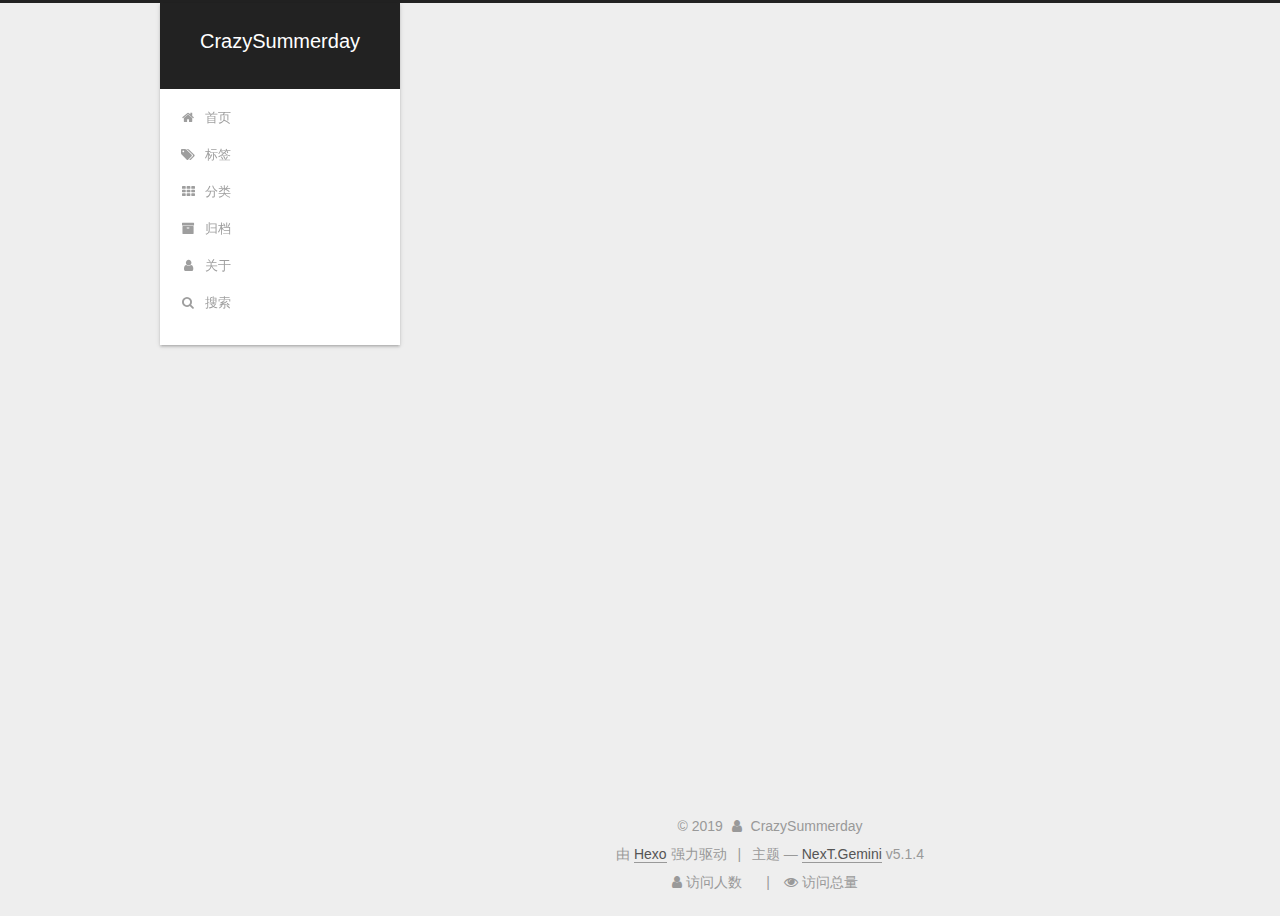
<file: tags/index.html>
<!DOCTYPE html>



  


<html class="theme-next gemini use-motion" lang="zh-Hans">
<head><meta name="generator" content="Hexo 3.8.0">
  <meta charset="UTF-8">
<meta http-equiv="X-UA-Compatible" content="IE=edge">
<meta name="viewport" content="width=device-width, initial-scale=1, maximum-scale=1">
<meta name="theme-color" content="#222">









<meta http-equiv="Cache-Control" content="no-transform">
<meta http-equiv="Cache-Control" content="no-siteapp">
















  
  
  <link href="/lib/fancybox/source/jquery.fancybox.css?v=2.1.5" rel="stylesheet" type="text/css">







<link href="/lib/font-awesome/css/font-awesome.min.css?v=4.6.2" rel="stylesheet" type="text/css">

<link href="/css/main.css?v=5.1.4" rel="stylesheet" type="text/css">


  <link rel="apple-touch-icon" sizes="180x180" href="/images/apple-touch-icon-next.png?v=5.1.4">


  <link rel="icon" type="image/png" sizes="32x32" href="/images/favicon-32x32-next.png?v=5.1.4">


  <link rel="icon" type="image/png" sizes="16x16" href="/images/favicon-16x16-next.png?v=5.1.4">


  <link rel="mask-icon" href="/images/logo.svg?v=5.1.4" color="#222">





  <meta name="keywords" content="Hexo, NexT">





  <link rel="alternate" href="/atom.xml" title="CrazySummerday" type="application/atom+xml">






<meta name="description" content="GANCVDeep LearningMachine Learning">
<meta property="og:type" content="website">
<meta property="og:title" content="tags">
<meta property="og:url" content="https://crazysummerday.github.io/tags/index.html">
<meta property="og:site_name" content="CrazySummerday">
<meta property="og:description" content="GANCVDeep LearningMachine Learning">
<meta property="og:locale" content="zh-Hans">
<meta property="og:updated_time" content="2019-04-16T02:15:59.845Z">
<meta name="twitter:card" content="summary">
<meta name="twitter:title" content="tags">
<meta name="twitter:description" content="GANCVDeep LearningMachine Learning">



<script type="text/javascript" id="hexo.configurations">
  var NexT = window.NexT || {};
  var CONFIG = {
    root: '/',
    scheme: 'Gemini',
    version: '5.1.4',
    sidebar: {"position":"left","display":"post","offset":12,"b2t":false,"scrollpercent":false,"onmobile":false},
    fancybox: true,
    tabs: true,
    motion: {"enable":true,"async":false,"transition":{"post_block":"fadeIn","post_header":"slideDownIn","post_body":"slideDownIn","coll_header":"slideLeftIn","sidebar":"slideUpIn"}},
    duoshuo: {
      userId: '0',
      author: '博主'
    },
    algolia: {
      applicationID: '',
      apiKey: '',
      indexName: '',
      hits: {"per_page":10},
      labels: {"input_placeholder":"Search for Posts","hits_empty":"We didn't find any results for the search: ${query}","hits_stats":"${hits} results found in ${time} ms"}
    }
  };
</script>



  <link rel="canonical" href="https://crazysummerday.github.io/tags/">





  <title>tags | CrazySummerday</title>
  








</head>

<body itemscope itemtype="http://schema.org/WebPage" lang="zh-Hans">

  
  
    
  

  <div class="container sidebar-position-left page-post-detail">
    <div class="headband"></div>

    <header id="header" class="header" itemscope itemtype="http://schema.org/WPHeader">
      <div class="header-inner"><div class="site-brand-wrapper">
  <div class="site-meta ">
    

    <div class="custom-logo-site-title">
      <a href="/" class="brand" rel="start">
        <span class="logo-line-before"><i></i></span>
        <span class="site-title">CrazySummerday</span>
        <span class="logo-line-after"><i></i></span>
      </a>
    </div>
      
        <p class="site-subtitle"></p>
      
  </div>

  <div class="site-nav-toggle">
    <button>
      <span class="btn-bar"></span>
      <span class="btn-bar"></span>
      <span class="btn-bar"></span>
    </button>
  </div>
</div>

<nav class="site-nav">
  

  
    <ul id="menu" class="menu">
      
        
        <li class="menu-item menu-item-home">
          <a href="/" rel="section">
            
              <i class="menu-item-icon fa fa-fw fa-home"></i> <br>
            
            首页
          </a>
        </li>
      
        
        <li class="menu-item menu-item-tags">
          <a href="/tags/" rel="section">
            
              <i class="menu-item-icon fa fa-fw fa-tags"></i> <br>
            
            标签
          </a>
        </li>
      
        
        <li class="menu-item menu-item-categories">
          <a href="/categories/" rel="section">
            
              <i class="menu-item-icon fa fa-fw fa-th"></i> <br>
            
            分类
          </a>
        </li>
      
        
        <li class="menu-item menu-item-archives">
          <a href="/archives/" rel="section">
            
              <i class="menu-item-icon fa fa-fw fa-archive"></i> <br>
            
            归档
          </a>
        </li>
      
        
        <li class="menu-item menu-item-about">
          <a href="/about/" rel="section">
            
              <i class="menu-item-icon fa fa-fw fa-user"></i> <br>
            
            关于
          </a>
        </li>
      

      
        <li class="menu-item menu-item-search">
          
            <a href="javascript:;" class="popup-trigger">
          
            
              <i class="menu-item-icon fa fa-search fa-fw"></i> <br>
            
            搜索
          </a>
        </li>
      
    </ul>
  

  
    <div class="site-search">
      
  <div class="popup search-popup local-search-popup">
  <div class="local-search-header clearfix">
    <span class="search-icon">
      <i class="fa fa-search"></i>
    </span>
    <span class="popup-btn-close">
      <i class="fa fa-times-circle"></i>
    </span>
    <div class="local-search-input-wrapper">
      <input autocomplete="off" placeholder="搜索..." spellcheck="false" type="text" id="local-search-input">
    </div>
  </div>
  <div id="local-search-result"></div>
</div>



    </div>
  
</nav>



 </div>
    </header>

    <main id="main" class="main">
      <div class="main-inner">
        <div class="content-wrap">
          <div id="content" class="content">
            

  <div id="posts" class="posts-expand">
    
    
    
    <div class="post-block page">
      <header class="post-header">

	<h1 class="post-title" itemprop="name headline">tags</h1>



</header>

      
      
      
      <div class="post-body">
        
        
          <div class="tag-cloud">
            <div class="tag-cloud-title">
                目前共计 1 个标签
            </div>
            <div class="tag-cloud-tags">
              <a href="/tags/GAN/" style="font-size: 12px; color: #ccc">GAN</a>
            </div>
          </div>
        
      </div>
      
      
      
    </div>
    
    
    
  </div>


          </div>
          


          

  



        </div>
        
          
  
  <div class="sidebar-toggle">
    <div class="sidebar-toggle-line-wrap">
      <span class="sidebar-toggle-line sidebar-toggle-line-first"></span>
      <span class="sidebar-toggle-line sidebar-toggle-line-middle"></span>
      <span class="sidebar-toggle-line sidebar-toggle-line-last"></span>
    </div>
  </div>

  <aside id="sidebar" class="sidebar">
    
    <div class="sidebar-inner">

      

      

      <section class="site-overview-wrap sidebar-panel sidebar-panel-active">
        <div class="site-overview">
          <div class="site-author motion-element" itemprop="author" itemscope itemtype="http://schema.org/Person">
            
              <img class="site-author-image" itemprop="image" src="/images/avatar.jpg" alt="CrazySummerday">
            
              <p class="site-author-name" itemprop="name">CrazySummerday</p>
              <p class="site-description motion-element" itemprop="description">CrazySummerday个人站，持续关注Machine learning&&Deep learning前沿研究！</p>
          </div>

          <nav class="site-state motion-element">

            
              <div class="site-state-item site-state-posts">
              
                <a href="/archives/">
              
                  <span class="site-state-item-count">1</span>
                  <span class="site-state-item-name">日志</span>
                </a>
              </div>
            

            
              
              
              <div class="site-state-item site-state-categories">
                <a href="/categories/index.html">
                  <span class="site-state-item-count">1</span>
                  <span class="site-state-item-name">分类</span>
                </a>
              </div>
            

            
              
              
              <div class="site-state-item site-state-tags">
                <a href="/tags/index.html">
                  <span class="site-state-item-count">1</span>
                  <span class="site-state-item-name">标签</span>
                </a>
              </div>
            

          </nav>

          
            <div class="feed-link motion-element">
              <a href="/atom.xml" rel="alternate">
                <i class="fa fa-rss"></i>
                RSS
              </a>
            </div>
          

          
            <div class="links-of-author motion-element">
                
                  <span class="links-of-author-item">
                    <a href="https://github.com/CrazySummerday" target="_blank" title="GitHub">
                      
                        <i class="fa fa-fw fa-github"></i>GitHub</a>
                  </span>
                
                  <span class="links-of-author-item">
                    <a href="mailto:1611840919@qq.com" target="_blank" title="E-Mail">
                      
                        <i class="fa fa-fw fa-envelope"></i>E-Mail</a>
                  </span>
                
            </div>
          

          
          

          
          

          

        </div>
      </section>

      

      

    </div>
  </aside>


        
      </div>
    </main>

    <footer id="footer" class="footer">
      <div class="footer-inner">
        <div class="copyright">&copy; <span itemprop="copyrightYear">2019</span>
  <span class="with-love">
    <i class="fa fa-user"></i>
  </span>
  <span class="author" itemprop="copyrightHolder">CrazySummerday</span>

  
</div>


  <div class="powered-by">由 <a class="theme-link" target="_blank" href="https://hexo.io">Hexo</a> 强力驱动</div>



  <span class="post-meta-divider">|</span>



  <div class="theme-info">主题 &mdash; <a class="theme-link" target="_blank" href="https://github.com/iissnan/hexo-theme-next">NexT.Gemini</a> v5.1.4</div>




        
<div class="busuanzi-count">
  <script async src="https://dn-lbstatics.qbox.me/busuanzi/2.3/busuanzi.pure.mini.js"></script>

  
    <span class="site-uv">
      <i class="fa fa-user"></i> 访问人数
      <span class="busuanzi-value" id="busuanzi_value_site_uv"></span>
      
    </span>
  

  
    <span class="site-pv">
      <i class="fa fa-eye"></i> 访问总量
      <span class="busuanzi-value" id="busuanzi_value_site_pv"></span>
      
    </span>
  
</div>








        
      </div>
    </footer>

    
      <div class="back-to-top">
        <i class="fa fa-arrow-up"></i>
        
      </div>
    

    

  </div>

  

<script type="text/javascript">
  if (Object.prototype.toString.call(window.Promise) !== '[object Function]') {
    window.Promise = null;
  }
</script>









  












  
  
    <script type="text/javascript" src="/lib/jquery/index.js?v=2.1.3"></script>
  

  
  
    <script type="text/javascript" src="/lib/fastclick/lib/fastclick.min.js?v=1.0.6"></script>
  

  
  
    <script type="text/javascript" src="/lib/jquery_lazyload/jquery.lazyload.js?v=1.9.7"></script>
  

  
  
    <script type="text/javascript" src="/lib/velocity/velocity.min.js?v=1.2.1"></script>
  

  
  
    <script type="text/javascript" src="/lib/velocity/velocity.ui.min.js?v=1.2.1"></script>
  

  
  
    <script type="text/javascript" src="/lib/fancybox/source/jquery.fancybox.pack.js?v=2.1.5"></script>
  


  


  <script type="text/javascript" src="/js/src/utils.js?v=5.1.4"></script>

  <script type="text/javascript" src="/js/src/motion.js?v=5.1.4"></script>



  
  


  <script type="text/javascript" src="/js/src/affix.js?v=5.1.4"></script>

  <script type="text/javascript" src="/js/src/schemes/pisces.js?v=5.1.4"></script>



  
  <script type="text/javascript" src="/js/src/scrollspy.js?v=5.1.4"></script>
<script type="text/javascript" src="/js/src/post-details.js?v=5.1.4"></script>



  


  <script type="text/javascript" src="/js/src/bootstrap.js?v=5.1.4"></script>



  


  




	





  





  












  

  <script type="text/javascript">
    // Popup Window;
    var isfetched = false;
    var isXml = true;
    // Search DB path;
    var search_path = "search.xml";
    if (search_path.length === 0) {
      search_path = "search.xml";
    } else if (/json$/i.test(search_path)) {
      isXml = false;
    }
    var path = "/" + search_path;
    // monitor main search box;

    var onPopupClose = function (e) {
      $('.popup').hide();
      $('#local-search-input').val('');
      $('.search-result-list').remove();
      $('#no-result').remove();
      $(".local-search-pop-overlay").remove();
      $('body').css('overflow', '');
    }

    function proceedsearch() {
      $("body")
        .append('<div class="search-popup-overlay local-search-pop-overlay"></div>')
        .css('overflow', 'hidden');
      $('.search-popup-overlay').click(onPopupClose);
      $('.popup').toggle();
      var $localSearchInput = $('#local-search-input');
      $localSearchInput.attr("autocapitalize", "none");
      $localSearchInput.attr("autocorrect", "off");
      $localSearchInput.focus();
    }

    // search function;
    var searchFunc = function(path, search_id, content_id) {
      'use strict';

      // start loading animation
      $("body")
        .append('<div class="search-popup-overlay local-search-pop-overlay">' +
          '<div id="search-loading-icon">' +
          '<i class="fa fa-spinner fa-pulse fa-5x fa-fw"></i>' +
          '</div>' +
          '</div>')
        .css('overflow', 'hidden');
      $("#search-loading-icon").css('margin', '20% auto 0 auto').css('text-align', 'center');

      $.ajax({
        url: path,
        dataType: isXml ? "xml" : "json",
        async: true,
        success: function(res) {
          // get the contents from search data
          isfetched = true;
          $('.popup').detach().appendTo('.header-inner');
          var datas = isXml ? $("entry", res).map(function() {
            return {
              title: $("title", this).text(),
              content: $("content",this).text(),
              url: $("url" , this).text()
            };
          }).get() : res;
          var input = document.getElementById(search_id);
          var resultContent = document.getElementById(content_id);
          var inputEventFunction = function() {
            var searchText = input.value.trim().toLowerCase();
            var keywords = searchText.split(/[\s\-]+/);
            if (keywords.length > 1) {
              keywords.push(searchText);
            }
            var resultItems = [];
            if (searchText.length > 0) {
              // perform local searching
              datas.forEach(function(data) {
                var isMatch = false;
                var hitCount = 0;
                var searchTextCount = 0;
                var title = data.title.trim();
                var titleInLowerCase = title.toLowerCase();
                var content = data.content.trim().replace(/<[^>]+>/g,"");
                var contentInLowerCase = content.toLowerCase();
                var articleUrl = decodeURIComponent(data.url);
                var indexOfTitle = [];
                var indexOfContent = [];
                // only match articles with not empty titles
                if(title != '') {
                  keywords.forEach(function(keyword) {
                    function getIndexByWord(word, text, caseSensitive) {
                      var wordLen = word.length;
                      if (wordLen === 0) {
                        return [];
                      }
                      var startPosition = 0, position = [], index = [];
                      if (!caseSensitive) {
                        text = text.toLowerCase();
                        word = word.toLowerCase();
                      }
                      while ((position = text.indexOf(word, startPosition)) > -1) {
                        index.push({position: position, word: word});
                        startPosition = position + wordLen;
                      }
                      return index;
                    }

                    indexOfTitle = indexOfTitle.concat(getIndexByWord(keyword, titleInLowerCase, false));
                    indexOfContent = indexOfContent.concat(getIndexByWord(keyword, contentInLowerCase, false));
                  });
                  if (indexOfTitle.length > 0 || indexOfContent.length > 0) {
                    isMatch = true;
                    hitCount = indexOfTitle.length + indexOfContent.length;
                  }
                }

                // show search results

                if (isMatch) {
                  // sort index by position of keyword

                  [indexOfTitle, indexOfContent].forEach(function (index) {
                    index.sort(function (itemLeft, itemRight) {
                      if (itemRight.position !== itemLeft.position) {
                        return itemRight.position - itemLeft.position;
                      } else {
                        return itemLeft.word.length - itemRight.word.length;
                      }
                    });
                  });

                  // merge hits into slices

                  function mergeIntoSlice(text, start, end, index) {
                    var item = index[index.length - 1];
                    var position = item.position;
                    var word = item.word;
                    var hits = [];
                    var searchTextCountInSlice = 0;
                    while (position + word.length <= end && index.length != 0) {
                      if (word === searchText) {
                        searchTextCountInSlice++;
                      }
                      hits.push({position: position, length: word.length});
                      var wordEnd = position + word.length;

                      // move to next position of hit

                      index.pop();
                      while (index.length != 0) {
                        item = index[index.length - 1];
                        position = item.position;
                        word = item.word;
                        if (wordEnd > position) {
                          index.pop();
                        } else {
                          break;
                        }
                      }
                    }
                    searchTextCount += searchTextCountInSlice;
                    return {
                      hits: hits,
                      start: start,
                      end: end,
                      searchTextCount: searchTextCountInSlice
                    };
                  }

                  var slicesOfTitle = [];
                  if (indexOfTitle.length != 0) {
                    slicesOfTitle.push(mergeIntoSlice(title, 0, title.length, indexOfTitle));
                  }

                  var slicesOfContent = [];
                  while (indexOfContent.length != 0) {
                    var item = indexOfContent[indexOfContent.length - 1];
                    var position = item.position;
                    var word = item.word;
                    // cut out 100 characters
                    var start = position - 20;
                    var end = position + 80;
                    if(start < 0){
                      start = 0;
                    }
                    if (end < position + word.length) {
                      end = position + word.length;
                    }
                    if(end > content.length){
                      end = content.length;
                    }
                    slicesOfContent.push(mergeIntoSlice(content, start, end, indexOfContent));
                  }

                  // sort slices in content by search text's count and hits' count

                  slicesOfContent.sort(function (sliceLeft, sliceRight) {
                    if (sliceLeft.searchTextCount !== sliceRight.searchTextCount) {
                      return sliceRight.searchTextCount - sliceLeft.searchTextCount;
                    } else if (sliceLeft.hits.length !== sliceRight.hits.length) {
                      return sliceRight.hits.length - sliceLeft.hits.length;
                    } else {
                      return sliceLeft.start - sliceRight.start;
                    }
                  });

                  // select top N slices in content

                  var upperBound = parseInt('1');
                  if (upperBound >= 0) {
                    slicesOfContent = slicesOfContent.slice(0, upperBound);
                  }

                  // highlight title and content

                  function highlightKeyword(text, slice) {
                    var result = '';
                    var prevEnd = slice.start;
                    slice.hits.forEach(function (hit) {
                      result += text.substring(prevEnd, hit.position);
                      var end = hit.position + hit.length;
                      result += '<b class="search-keyword">' + text.substring(hit.position, end) + '</b>';
                      prevEnd = end;
                    });
                    result += text.substring(prevEnd, slice.end);
                    return result;
                  }

                  var resultItem = '';

                  if (slicesOfTitle.length != 0) {
                    resultItem += "<li><a href='" + articleUrl + "' class='search-result-title'>" + highlightKeyword(title, slicesOfTitle[0]) + "</a>";
                  } else {
                    resultItem += "<li><a href='" + articleUrl + "' class='search-result-title'>" + title + "</a>";
                  }

                  slicesOfContent.forEach(function (slice) {
                    resultItem += "<a href='" + articleUrl + "'>" +
                      "<p class=\"search-result\">" + highlightKeyword(content, slice) +
                      "...</p>" + "</a>";
                  });

                  resultItem += "</li>";
                  resultItems.push({
                    item: resultItem,
                    searchTextCount: searchTextCount,
                    hitCount: hitCount,
                    id: resultItems.length
                  });
                }
              })
            };
            if (keywords.length === 1 && keywords[0] === "") {
              resultContent.innerHTML = '<div id="no-result"><i class="fa fa-search fa-5x" /></div>'
            } else if (resultItems.length === 0) {
              resultContent.innerHTML = '<div id="no-result"><i class="fa fa-frown-o fa-5x" /></div>'
            } else {
              resultItems.sort(function (resultLeft, resultRight) {
                if (resultLeft.searchTextCount !== resultRight.searchTextCount) {
                  return resultRight.searchTextCount - resultLeft.searchTextCount;
                } else if (resultLeft.hitCount !== resultRight.hitCount) {
                  return resultRight.hitCount - resultLeft.hitCount;
                } else {
                  return resultRight.id - resultLeft.id;
                }
              });
              var searchResultList = '<ul class=\"search-result-list\">';
              resultItems.forEach(function (result) {
                searchResultList += result.item;
              })
              searchResultList += "</ul>";
              resultContent.innerHTML = searchResultList;
            }
          }

          if ('auto' === 'auto') {
            input.addEventListener('input', inputEventFunction);
          } else {
            $('.search-icon').click(inputEventFunction);
            input.addEventListener('keypress', function (event) {
              if (event.keyCode === 13) {
                inputEventFunction();
              }
            });
          }

          // remove loading animation
          $(".local-search-pop-overlay").remove();
          $('body').css('overflow', '');

          proceedsearch();
        }
      });
    }

    // handle and trigger popup window;
    $('.popup-trigger').click(function(e) {
      e.stopPropagation();
      if (isfetched === false) {
        searchFunc(path, 'local-search-input', 'local-search-result');
      } else {
        proceedsearch();
      };
    });

    $('.popup-btn-close').click(onPopupClose);
    $('.popup').click(function(e){
      e.stopPropagation();
    });
    $(document).on('keyup', function (event) {
      var shouldDismissSearchPopup = event.which === 27 &&
        $('.search-popup').is(':visible');
      if (shouldDismissSearchPopup) {
        onPopupClose();
      }
    });
  </script>





  

  

  

  
  

  

  

  

</body>
</html>
</file>
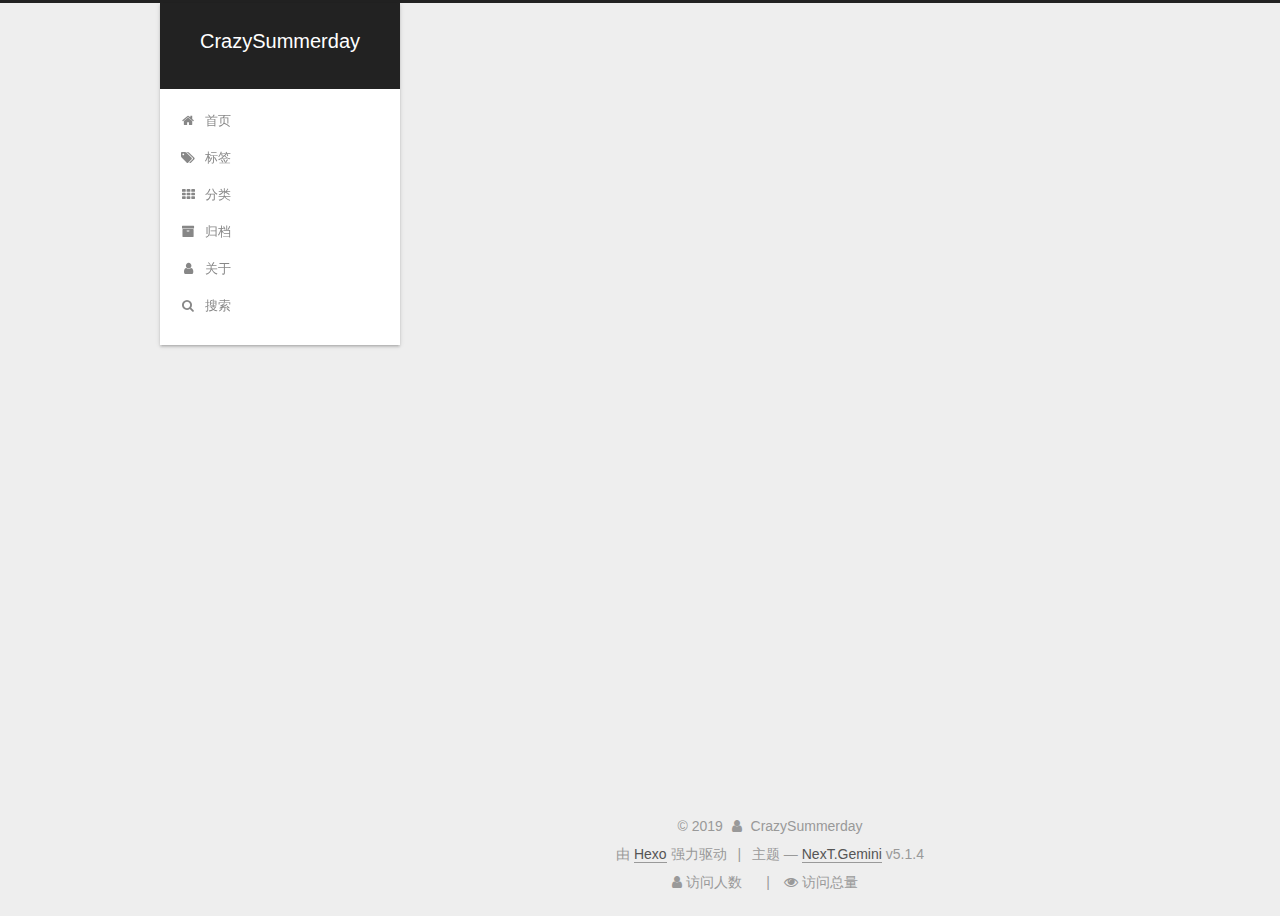
<file: archives/2019/index.html>
<!DOCTYPE html>



  


<html class="theme-next gemini use-motion" lang="zh-Hans">
<head><meta name="generator" content="Hexo 3.8.0">
  <meta charset="UTF-8">
<meta http-equiv="X-UA-Compatible" content="IE=edge">
<meta name="viewport" content="width=device-width, initial-scale=1, maximum-scale=1">
<meta name="theme-color" content="#222">









<meta http-equiv="Cache-Control" content="no-transform">
<meta http-equiv="Cache-Control" content="no-siteapp">
















  
  
  <link href="/lib/fancybox/source/jquery.fancybox.css?v=2.1.5" rel="stylesheet" type="text/css">







<link href="/lib/font-awesome/css/font-awesome.min.css?v=4.6.2" rel="stylesheet" type="text/css">

<link href="/css/main.css?v=5.1.4" rel="stylesheet" type="text/css">


  <link rel="apple-touch-icon" sizes="180x180" href="/images/apple-touch-icon-next.png?v=5.1.4">


  <link rel="icon" type="image/png" sizes="32x32" href="/images/favicon-32x32-next.png?v=5.1.4">


  <link rel="icon" type="image/png" sizes="16x16" href="/images/favicon-16x16-next.png?v=5.1.4">


  <link rel="mask-icon" href="/images/logo.svg?v=5.1.4" color="#222">





  <meta name="keywords" content="Hexo, NexT">





  <link rel="alternate" href="/atom.xml" title="CrazySummerday" type="application/atom+xml">






<meta name="description" content="CrazySummerday个人站，持续关注Machine learning&amp;&amp;Deep learning前沿研究！">
<meta property="og:type" content="website">
<meta property="og:title" content="CrazySummerday">
<meta property="og:url" content="https://crazysummerday.github.io/archives/2019/index.html">
<meta property="og:site_name" content="CrazySummerday">
<meta property="og:description" content="CrazySummerday个人站，持续关注Machine learning&amp;&amp;Deep learning前沿研究！">
<meta property="og:locale" content="zh-Hans">
<meta name="twitter:card" content="summary">
<meta name="twitter:title" content="CrazySummerday">
<meta name="twitter:description" content="CrazySummerday个人站，持续关注Machine learning&amp;&amp;Deep learning前沿研究！">



<script type="text/javascript" id="hexo.configurations">
  var NexT = window.NexT || {};
  var CONFIG = {
    root: '/',
    scheme: 'Gemini',
    version: '5.1.4',
    sidebar: {"position":"left","display":"post","offset":12,"b2t":false,"scrollpercent":false,"onmobile":false},
    fancybox: true,
    tabs: true,
    motion: {"enable":true,"async":false,"transition":{"post_block":"fadeIn","post_header":"slideDownIn","post_body":"slideDownIn","coll_header":"slideLeftIn","sidebar":"slideUpIn"}},
    duoshuo: {
      userId: '0',
      author: '博主'
    },
    algolia: {
      applicationID: '',
      apiKey: '',
      indexName: '',
      hits: {"per_page":10},
      labels: {"input_placeholder":"Search for Posts","hits_empty":"We didn't find any results for the search: ${query}","hits_stats":"${hits} results found in ${time} ms"}
    }
  };
</script>



  <link rel="canonical" href="https://crazysummerday.github.io/archives/2019/">





  <title>归档 | CrazySummerday</title>
  








</head>

<body itemscope itemtype="http://schema.org/WebPage" lang="zh-Hans">

  
  
    
  

  <div class="container sidebar-position-left page-archive">
    <div class="headband"></div>

    <header id="header" class="header" itemscope itemtype="http://schema.org/WPHeader">
      <div class="header-inner"><div class="site-brand-wrapper">
  <div class="site-meta ">
    

    <div class="custom-logo-site-title">
      <a href="/" class="brand" rel="start">
        <span class="logo-line-before"><i></i></span>
        <span class="site-title">CrazySummerday</span>
        <span class="logo-line-after"><i></i></span>
      </a>
    </div>
      
        <p class="site-subtitle"></p>
      
  </div>

  <div class="site-nav-toggle">
    <button>
      <span class="btn-bar"></span>
      <span class="btn-bar"></span>
      <span class="btn-bar"></span>
    </button>
  </div>
</div>

<nav class="site-nav">
  

  
    <ul id="menu" class="menu">
      
        
        <li class="menu-item menu-item-home">
          <a href="/" rel="section">
            
              <i class="menu-item-icon fa fa-fw fa-home"></i> <br>
            
            首页
          </a>
        </li>
      
        
        <li class="menu-item menu-item-tags">
          <a href="/tags/" rel="section">
            
              <i class="menu-item-icon fa fa-fw fa-tags"></i> <br>
            
            标签
          </a>
        </li>
      
        
        <li class="menu-item menu-item-categories">
          <a href="/categories/" rel="section">
            
              <i class="menu-item-icon fa fa-fw fa-th"></i> <br>
            
            分类
          </a>
        </li>
      
        
        <li class="menu-item menu-item-archives">
          <a href="/archives/" rel="section">
            
              <i class="menu-item-icon fa fa-fw fa-archive"></i> <br>
            
            归档
          </a>
        </li>
      
        
        <li class="menu-item menu-item-about">
          <a href="/about/" rel="section">
            
              <i class="menu-item-icon fa fa-fw fa-user"></i> <br>
            
            关于
          </a>
        </li>
      

      
        <li class="menu-item menu-item-search">
          
            <a href="javascript:;" class="popup-trigger">
          
            
              <i class="menu-item-icon fa fa-search fa-fw"></i> <br>
            
            搜索
          </a>
        </li>
      
    </ul>
  

  
    <div class="site-search">
      
  <div class="popup search-popup local-search-popup">
  <div class="local-search-header clearfix">
    <span class="search-icon">
      <i class="fa fa-search"></i>
    </span>
    <span class="popup-btn-close">
      <i class="fa fa-times-circle"></i>
    </span>
    <div class="local-search-input-wrapper">
      <input autocomplete="off" placeholder="搜索..." spellcheck="false" type="text" id="local-search-input">
    </div>
  </div>
  <div id="local-search-result"></div>
</div>



    </div>
  
</nav>



 </div>
    </header>

    <main id="main" class="main">
      <div class="main-inner">
        <div class="content-wrap">
          <div id="content" class="content">
            

  
  
  
  <div class="post-block archive">
    <div id="posts" class="posts-collapse">
      <span class="archive-move-on"></span>

      <span class="archive-page-counter">
        
        
        
          
        
        嗯..! 目前共计 1 篇日志。 继续努力。
      </span>

      

        
        
        

        
          
          <div class="collection-title">
            <h1 class="archive-year" id="archive-year-2019">2019</h1>
          </div>
        
        

        

  <article class="post post-type-normal" itemscope itemtype="http://schema.org/Article">
    <header class="post-header">

      <h2 class="post-title">
        
            <a class="post-title-link" href="/everybody-dance-now/" itemprop="url">
              
                <span itemprop="name">Everybody Dance Now中的姿态归一化</span>
              
            </a>
        
      </h2>

      <div class="post-meta">
        <time class="post-time" itemprop="dateCreated" datetime="2019-04-02T11:38:00+08:00" content="2019-04-02">
          04-02
        </time>
      </div>

    </header>
  </article>



      

    </div>
  </div>
  
  
  

  



          </div>
          


          

        </div>
        
          
  
  <div class="sidebar-toggle">
    <div class="sidebar-toggle-line-wrap">
      <span class="sidebar-toggle-line sidebar-toggle-line-first"></span>
      <span class="sidebar-toggle-line sidebar-toggle-line-middle"></span>
      <span class="sidebar-toggle-line sidebar-toggle-line-last"></span>
    </div>
  </div>

  <aside id="sidebar" class="sidebar">
    
    <div class="sidebar-inner">

      

      

      <section class="site-overview-wrap sidebar-panel sidebar-panel-active">
        <div class="site-overview">
          <div class="site-author motion-element" itemprop="author" itemscope itemtype="http://schema.org/Person">
            
              <img class="site-author-image" itemprop="image" src="/images/avatar.jpg" alt="CrazySummerday">
            
              <p class="site-author-name" itemprop="name">CrazySummerday</p>
              <p class="site-description motion-element" itemprop="description">CrazySummerday个人站，持续关注Machine learning&&Deep learning前沿研究！</p>
          </div>

          <nav class="site-state motion-element">

            
              <div class="site-state-item site-state-posts">
              
                <a href="/archives/">
              
                  <span class="site-state-item-count">1</span>
                  <span class="site-state-item-name">日志</span>
                </a>
              </div>
            

            
              
              
              <div class="site-state-item site-state-categories">
                <a href="/categories/index.html">
                  <span class="site-state-item-count">1</span>
                  <span class="site-state-item-name">分类</span>
                </a>
              </div>
            

            
              
              
              <div class="site-state-item site-state-tags">
                <a href="/tags/index.html">
                  <span class="site-state-item-count">1</span>
                  <span class="site-state-item-name">标签</span>
                </a>
              </div>
            

          </nav>

          
            <div class="feed-link motion-element">
              <a href="/atom.xml" rel="alternate">
                <i class="fa fa-rss"></i>
                RSS
              </a>
            </div>
          

          
            <div class="links-of-author motion-element">
                
                  <span class="links-of-author-item">
                    <a href="https://github.com/CrazySummerday" target="_blank" title="GitHub">
                      
                        <i class="fa fa-fw fa-github"></i>GitHub</a>
                  </span>
                
                  <span class="links-of-author-item">
                    <a href="mailto:1611840919@qq.com" target="_blank" title="E-Mail">
                      
                        <i class="fa fa-fw fa-envelope"></i>E-Mail</a>
                  </span>
                
            </div>
          

          
          

          
          

          

        </div>
      </section>

      

      

    </div>
  </aside>


        
      </div>
    </main>

    <footer id="footer" class="footer">
      <div class="footer-inner">
        <div class="copyright">&copy; <span itemprop="copyrightYear">2019</span>
  <span class="with-love">
    <i class="fa fa-user"></i>
  </span>
  <span class="author" itemprop="copyrightHolder">CrazySummerday</span>

  
</div>


  <div class="powered-by">由 <a class="theme-link" target="_blank" href="https://hexo.io">Hexo</a> 强力驱动</div>



  <span class="post-meta-divider">|</span>



  <div class="theme-info">主题 &mdash; <a class="theme-link" target="_blank" href="https://github.com/iissnan/hexo-theme-next">NexT.Gemini</a> v5.1.4</div>




        
<div class="busuanzi-count">
  <script async src="https://dn-lbstatics.qbox.me/busuanzi/2.3/busuanzi.pure.mini.js"></script>

  
    <span class="site-uv">
      <i class="fa fa-user"></i> 访问人数
      <span class="busuanzi-value" id="busuanzi_value_site_uv"></span>
      
    </span>
  

  
    <span class="site-pv">
      <i class="fa fa-eye"></i> 访问总量
      <span class="busuanzi-value" id="busuanzi_value_site_pv"></span>
      
    </span>
  
</div>








        
      </div>
    </footer>

    
      <div class="back-to-top">
        <i class="fa fa-arrow-up"></i>
        
      </div>
    

    

  </div>

  

<script type="text/javascript">
  if (Object.prototype.toString.call(window.Promise) !== '[object Function]') {
    window.Promise = null;
  }
</script>









  












  
  
    <script type="text/javascript" src="/lib/jquery/index.js?v=2.1.3"></script>
  

  
  
    <script type="text/javascript" src="/lib/fastclick/lib/fastclick.min.js?v=1.0.6"></script>
  

  
  
    <script type="text/javascript" src="/lib/jquery_lazyload/jquery.lazyload.js?v=1.9.7"></script>
  

  
  
    <script type="text/javascript" src="/lib/velocity/velocity.min.js?v=1.2.1"></script>
  

  
  
    <script type="text/javascript" src="/lib/velocity/velocity.ui.min.js?v=1.2.1"></script>
  

  
  
    <script type="text/javascript" src="/lib/fancybox/source/jquery.fancybox.pack.js?v=2.1.5"></script>
  


  


  <script type="text/javascript" src="/js/src/utils.js?v=5.1.4"></script>

  <script type="text/javascript" src="/js/src/motion.js?v=5.1.4"></script>



  
  


  <script type="text/javascript" src="/js/src/affix.js?v=5.1.4"></script>

  <script type="text/javascript" src="/js/src/schemes/pisces.js?v=5.1.4"></script>



  

  


  <script type="text/javascript" src="/js/src/bootstrap.js?v=5.1.4"></script>



  


  




	





  





  












  

  <script type="text/javascript">
    // Popup Window;
    var isfetched = false;
    var isXml = true;
    // Search DB path;
    var search_path = "search.xml";
    if (search_path.length === 0) {
      search_path = "search.xml";
    } else if (/json$/i.test(search_path)) {
      isXml = false;
    }
    var path = "/" + search_path;
    // monitor main search box;

    var onPopupClose = function (e) {
      $('.popup').hide();
      $('#local-search-input').val('');
      $('.search-result-list').remove();
      $('#no-result').remove();
      $(".local-search-pop-overlay").remove();
      $('body').css('overflow', '');
    }

    function proceedsearch() {
      $("body")
        .append('<div class="search-popup-overlay local-search-pop-overlay"></div>')
        .css('overflow', 'hidden');
      $('.search-popup-overlay').click(onPopupClose);
      $('.popup').toggle();
      var $localSearchInput = $('#local-search-input');
      $localSearchInput.attr("autocapitalize", "none");
      $localSearchInput.attr("autocorrect", "off");
      $localSearchInput.focus();
    }

    // search function;
    var searchFunc = function(path, search_id, content_id) {
      'use strict';

      // start loading animation
      $("body")
        .append('<div class="search-popup-overlay local-search-pop-overlay">' +
          '<div id="search-loading-icon">' +
          '<i class="fa fa-spinner fa-pulse fa-5x fa-fw"></i>' +
          '</div>' +
          '</div>')
        .css('overflow', 'hidden');
      $("#search-loading-icon").css('margin', '20% auto 0 auto').css('text-align', 'center');

      $.ajax({
        url: path,
        dataType: isXml ? "xml" : "json",
        async: true,
        success: function(res) {
          // get the contents from search data
          isfetched = true;
          $('.popup').detach().appendTo('.header-inner');
          var datas = isXml ? $("entry", res).map(function() {
            return {
              title: $("title", this).text(),
              content: $("content",this).text(),
              url: $("url" , this).text()
            };
          }).get() : res;
          var input = document.getElementById(search_id);
          var resultContent = document.getElementById(content_id);
          var inputEventFunction = function() {
            var searchText = input.value.trim().toLowerCase();
            var keywords = searchText.split(/[\s\-]+/);
            if (keywords.length > 1) {
              keywords.push(searchText);
            }
            var resultItems = [];
            if (searchText.length > 0) {
              // perform local searching
              datas.forEach(function(data) {
                var isMatch = false;
                var hitCount = 0;
                var searchTextCount = 0;
                var title = data.title.trim();
                var titleInLowerCase = title.toLowerCase();
                var content = data.content.trim().replace(/<[^>]+>/g,"");
                var contentInLowerCase = content.toLowerCase();
                var articleUrl = decodeURIComponent(data.url);
                var indexOfTitle = [];
                var indexOfContent = [];
                // only match articles with not empty titles
                if(title != '') {
                  keywords.forEach(function(keyword) {
                    function getIndexByWord(word, text, caseSensitive) {
                      var wordLen = word.length;
                      if (wordLen === 0) {
                        return [];
                      }
                      var startPosition = 0, position = [], index = [];
                      if (!caseSensitive) {
                        text = text.toLowerCase();
                        word = word.toLowerCase();
                      }
                      while ((position = text.indexOf(word, startPosition)) > -1) {
                        index.push({position: position, word: word});
                        startPosition = position + wordLen;
                      }
                      return index;
                    }

                    indexOfTitle = indexOfTitle.concat(getIndexByWord(keyword, titleInLowerCase, false));
                    indexOfContent = indexOfContent.concat(getIndexByWord(keyword, contentInLowerCase, false));
                  });
                  if (indexOfTitle.length > 0 || indexOfContent.length > 0) {
                    isMatch = true;
                    hitCount = indexOfTitle.length + indexOfContent.length;
                  }
                }

                // show search results

                if (isMatch) {
                  // sort index by position of keyword

                  [indexOfTitle, indexOfContent].forEach(function (index) {
                    index.sort(function (itemLeft, itemRight) {
                      if (itemRight.position !== itemLeft.position) {
                        return itemRight.position - itemLeft.position;
                      } else {
                        return itemLeft.word.length - itemRight.word.length;
                      }
                    });
                  });

                  // merge hits into slices

                  function mergeIntoSlice(text, start, end, index) {
                    var item = index[index.length - 1];
                    var position = item.position;
                    var word = item.word;
                    var hits = [];
                    var searchTextCountInSlice = 0;
                    while (position + word.length <= end && index.length != 0) {
                      if (word === searchText) {
                        searchTextCountInSlice++;
                      }
                      hits.push({position: position, length: word.length});
                      var wordEnd = position + word.length;

                      // move to next position of hit

                      index.pop();
                      while (index.length != 0) {
                        item = index[index.length - 1];
                        position = item.position;
                        word = item.word;
                        if (wordEnd > position) {
                          index.pop();
                        } else {
                          break;
                        }
                      }
                    }
                    searchTextCount += searchTextCountInSlice;
                    return {
                      hits: hits,
                      start: start,
                      end: end,
                      searchTextCount: searchTextCountInSlice
                    };
                  }

                  var slicesOfTitle = [];
                  if (indexOfTitle.length != 0) {
                    slicesOfTitle.push(mergeIntoSlice(title, 0, title.length, indexOfTitle));
                  }

                  var slicesOfContent = [];
                  while (indexOfContent.length != 0) {
                    var item = indexOfContent[indexOfContent.length - 1];
                    var position = item.position;
                    var word = item.word;
                    // cut out 100 characters
                    var start = position - 20;
                    var end = position + 80;
                    if(start < 0){
                      start = 0;
                    }
                    if (end < position + word.length) {
                      end = position + word.length;
                    }
                    if(end > content.length){
                      end = content.length;
                    }
                    slicesOfContent.push(mergeIntoSlice(content, start, end, indexOfContent));
                  }

                  // sort slices in content by search text's count and hits' count

                  slicesOfContent.sort(function (sliceLeft, sliceRight) {
                    if (sliceLeft.searchTextCount !== sliceRight.searchTextCount) {
                      return sliceRight.searchTextCount - sliceLeft.searchTextCount;
                    } else if (sliceLeft.hits.length !== sliceRight.hits.length) {
                      return sliceRight.hits.length - sliceLeft.hits.length;
                    } else {
                      return sliceLeft.start - sliceRight.start;
                    }
                  });

                  // select top N slices in content

                  var upperBound = parseInt('1');
                  if (upperBound >= 0) {
                    slicesOfContent = slicesOfContent.slice(0, upperBound);
                  }

                  // highlight title and content

                  function highlightKeyword(text, slice) {
                    var result = '';
                    var prevEnd = slice.start;
                    slice.hits.forEach(function (hit) {
                      result += text.substring(prevEnd, hit.position);
                      var end = hit.position + hit.length;
                      result += '<b class="search-keyword">' + text.substring(hit.position, end) + '</b>';
                      prevEnd = end;
                    });
                    result += text.substring(prevEnd, slice.end);
                    return result;
                  }

                  var resultItem = '';

                  if (slicesOfTitle.length != 0) {
                    resultItem += "<li><a href='" + articleUrl + "' class='search-result-title'>" + highlightKeyword(title, slicesOfTitle[0]) + "</a>";
                  } else {
                    resultItem += "<li><a href='" + articleUrl + "' class='search-result-title'>" + title + "</a>";
                  }

                  slicesOfContent.forEach(function (slice) {
                    resultItem += "<a href='" + articleUrl + "'>" +
                      "<p class=\"search-result\">" + highlightKeyword(content, slice) +
                      "...</p>" + "</a>";
                  });

                  resultItem += "</li>";
                  resultItems.push({
                    item: resultItem,
                    searchTextCount: searchTextCount,
                    hitCount: hitCount,
                    id: resultItems.length
                  });
                }
              })
            };
            if (keywords.length === 1 && keywords[0] === "") {
              resultContent.innerHTML = '<div id="no-result"><i class="fa fa-search fa-5x" /></div>'
            } else if (resultItems.length === 0) {
              resultContent.innerHTML = '<div id="no-result"><i class="fa fa-frown-o fa-5x" /></div>'
            } else {
              resultItems.sort(function (resultLeft, resultRight) {
                if (resultLeft.searchTextCount !== resultRight.searchTextCount) {
                  return resultRight.searchTextCount - resultLeft.searchTextCount;
                } else if (resultLeft.hitCount !== resultRight.hitCount) {
                  return resultRight.hitCount - resultLeft.hitCount;
                } else {
                  return resultRight.id - resultLeft.id;
                }
              });
              var searchResultList = '<ul class=\"search-result-list\">';
              resultItems.forEach(function (result) {
                searchResultList += result.item;
              })
              searchResultList += "</ul>";
              resultContent.innerHTML = searchResultList;
            }
          }

          if ('auto' === 'auto') {
            input.addEventListener('input', inputEventFunction);
          } else {
            $('.search-icon').click(inputEventFunction);
            input.addEventListener('keypress', function (event) {
              if (event.keyCode === 13) {
                inputEventFunction();
              }
            });
          }

          // remove loading animation
          $(".local-search-pop-overlay").remove();
          $('body').css('overflow', '');

          proceedsearch();
        }
      });
    }

    // handle and trigger popup window;
    $('.popup-trigger').click(function(e) {
      e.stopPropagation();
      if (isfetched === false) {
        searchFunc(path, 'local-search-input', 'local-search-result');
      } else {
        proceedsearch();
      };
    });

    $('.popup-btn-close').click(onPopupClose);
    $('.popup').click(function(e){
      e.stopPropagation();
    });
    $(document).on('keyup', function (event) {
      var shouldDismissSearchPopup = event.which === 27 &&
        $('.search-popup').is(':visible');
      if (shouldDismissSearchPopup) {
        onPopupClose();
      }
    });
  </script>





  

  

  

  
  

  

  

  

</body>
</html>
</file>
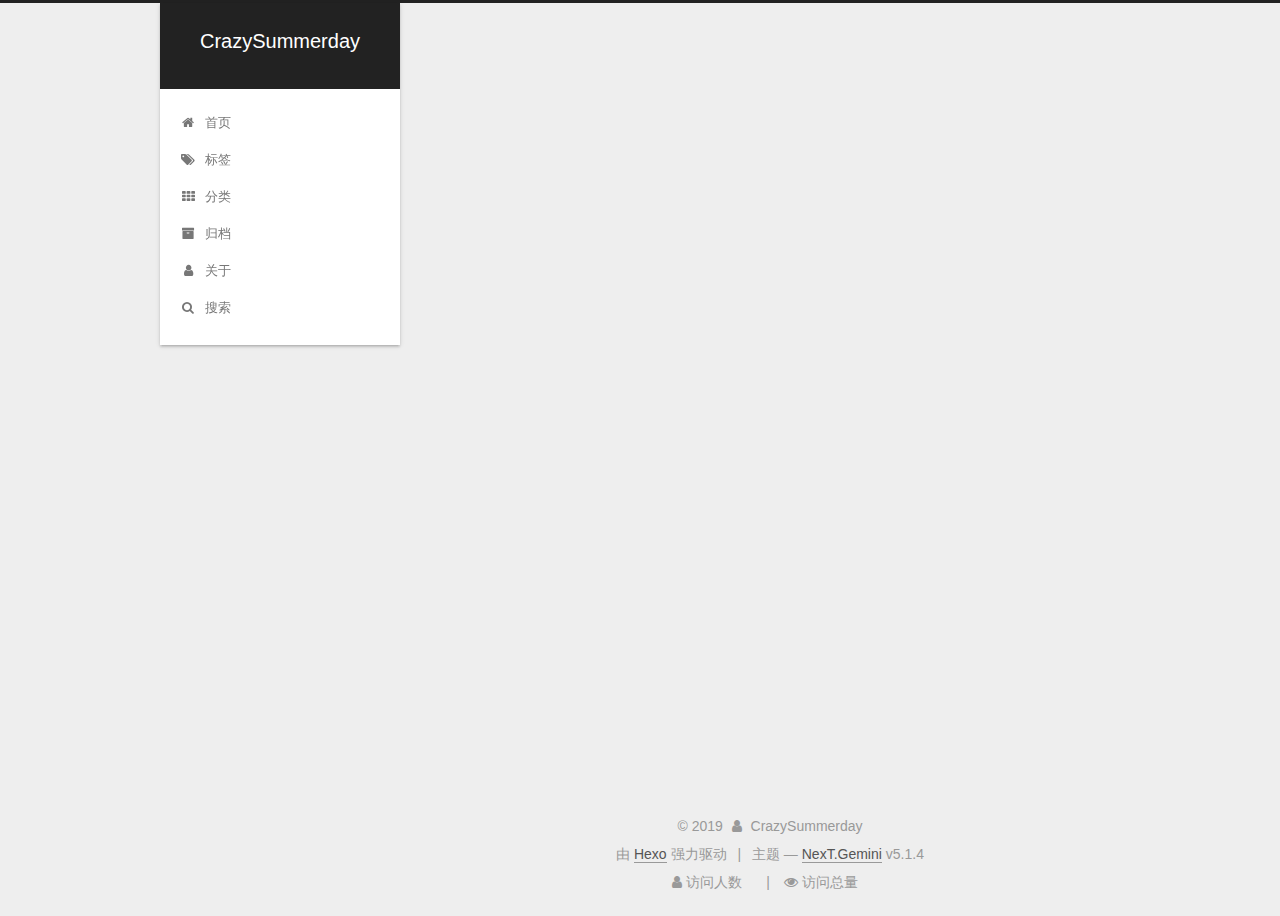
<file: categories/Paper-Reading/index.html>
<!DOCTYPE html>



  


<html class="theme-next gemini use-motion" lang="zh-Hans">
<head><meta name="generator" content="Hexo 3.8.0">
  <meta charset="UTF-8">
<meta http-equiv="X-UA-Compatible" content="IE=edge">
<meta name="viewport" content="width=device-width, initial-scale=1, maximum-scale=1">
<meta name="theme-color" content="#222">









<meta http-equiv="Cache-Control" content="no-transform">
<meta http-equiv="Cache-Control" content="no-siteapp">
















  
  
  <link href="/lib/fancybox/source/jquery.fancybox.css?v=2.1.5" rel="stylesheet" type="text/css">







<link href="/lib/font-awesome/css/font-awesome.min.css?v=4.6.2" rel="stylesheet" type="text/css">

<link href="/css/main.css?v=5.1.4" rel="stylesheet" type="text/css">


  <link rel="apple-touch-icon" sizes="180x180" href="/images/apple-touch-icon-next.png?v=5.1.4">


  <link rel="icon" type="image/png" sizes="32x32" href="/images/favicon-32x32-next.png?v=5.1.4">


  <link rel="icon" type="image/png" sizes="16x16" href="/images/favicon-16x16-next.png?v=5.1.4">


  <link rel="mask-icon" href="/images/logo.svg?v=5.1.4" color="#222">





  <meta name="keywords" content="Hexo, NexT">





  <link rel="alternate" href="/atom.xml" title="CrazySummerday" type="application/atom+xml">






<meta name="description" content="CrazySummerday个人站，持续关注Machine learning&amp;&amp;Deep learning前沿研究！">
<meta property="og:type" content="website">
<meta property="og:title" content="CrazySummerday">
<meta property="og:url" content="https://crazysummerday.github.io/categories/Paper-Reading/index.html">
<meta property="og:site_name" content="CrazySummerday">
<meta property="og:description" content="CrazySummerday个人站，持续关注Machine learning&amp;&amp;Deep learning前沿研究！">
<meta property="og:locale" content="zh-Hans">
<meta name="twitter:card" content="summary">
<meta name="twitter:title" content="CrazySummerday">
<meta name="twitter:description" content="CrazySummerday个人站，持续关注Machine learning&amp;&amp;Deep learning前沿研究！">



<script type="text/javascript" id="hexo.configurations">
  var NexT = window.NexT || {};
  var CONFIG = {
    root: '/',
    scheme: 'Gemini',
    version: '5.1.4',
    sidebar: {"position":"left","display":"post","offset":12,"b2t":false,"scrollpercent":false,"onmobile":false},
    fancybox: true,
    tabs: true,
    motion: {"enable":true,"async":false,"transition":{"post_block":"fadeIn","post_header":"slideDownIn","post_body":"slideDownIn","coll_header":"slideLeftIn","sidebar":"slideUpIn"}},
    duoshuo: {
      userId: '0',
      author: '博主'
    },
    algolia: {
      applicationID: '',
      apiKey: '',
      indexName: '',
      hits: {"per_page":10},
      labels: {"input_placeholder":"Search for Posts","hits_empty":"We didn't find any results for the search: ${query}","hits_stats":"${hits} results found in ${time} ms"}
    }
  };
</script>



  <link rel="canonical" href="https://crazysummerday.github.io/categories/Paper-Reading/">





  <title>分类: Paper Reading | CrazySummerday</title>
  








</head>

<body itemscope itemtype="http://schema.org/WebPage" lang="zh-Hans">

  
  
    
  

  <div class="container sidebar-position-left ">
    <div class="headband"></div>

    <header id="header" class="header" itemscope itemtype="http://schema.org/WPHeader">
      <div class="header-inner"><div class="site-brand-wrapper">
  <div class="site-meta ">
    

    <div class="custom-logo-site-title">
      <a href="/" class="brand" rel="start">
        <span class="logo-line-before"><i></i></span>
        <span class="site-title">CrazySummerday</span>
        <span class="logo-line-after"><i></i></span>
      </a>
    </div>
      
        <p class="site-subtitle"></p>
      
  </div>

  <div class="site-nav-toggle">
    <button>
      <span class="btn-bar"></span>
      <span class="btn-bar"></span>
      <span class="btn-bar"></span>
    </button>
  </div>
</div>

<nav class="site-nav">
  

  
    <ul id="menu" class="menu">
      
        
        <li class="menu-item menu-item-home">
          <a href="/" rel="section">
            
              <i class="menu-item-icon fa fa-fw fa-home"></i> <br>
            
            首页
          </a>
        </li>
      
        
        <li class="menu-item menu-item-tags">
          <a href="/tags/" rel="section">
            
              <i class="menu-item-icon fa fa-fw fa-tags"></i> <br>
            
            标签
          </a>
        </li>
      
        
        <li class="menu-item menu-item-categories">
          <a href="/categories/" rel="section">
            
              <i class="menu-item-icon fa fa-fw fa-th"></i> <br>
            
            分类
          </a>
        </li>
      
        
        <li class="menu-item menu-item-archives">
          <a href="/archives/" rel="section">
            
              <i class="menu-item-icon fa fa-fw fa-archive"></i> <br>
            
            归档
          </a>
        </li>
      
        
        <li class="menu-item menu-item-about">
          <a href="/about/" rel="section">
            
              <i class="menu-item-icon fa fa-fw fa-user"></i> <br>
            
            关于
          </a>
        </li>
      

      
        <li class="menu-item menu-item-search">
          
            <a href="javascript:;" class="popup-trigger">
          
            
              <i class="menu-item-icon fa fa-search fa-fw"></i> <br>
            
            搜索
          </a>
        </li>
      
    </ul>
  

  
    <div class="site-search">
      
  <div class="popup search-popup local-search-popup">
  <div class="local-search-header clearfix">
    <span class="search-icon">
      <i class="fa fa-search"></i>
    </span>
    <span class="popup-btn-close">
      <i class="fa fa-times-circle"></i>
    </span>
    <div class="local-search-input-wrapper">
      <input autocomplete="off" placeholder="搜索..." spellcheck="false" type="text" id="local-search-input">
    </div>
  </div>
  <div id="local-search-result"></div>
</div>



    </div>
  
</nav>



 </div>
    </header>

    <main id="main" class="main">
      <div class="main-inner">
        <div class="content-wrap">
          <div id="content" class="content">
            

  
  
  
  <div class="post-block category">

    <div id="posts" class="posts-collapse">
      <div class="collection-title">
        <h1>Paper Reading<small>分类</small>
        </h1>
      </div>

      
        

  <article class="post post-type-normal" itemscope itemtype="http://schema.org/Article">
    <header class="post-header">

      <h2 class="post-title">
        
            <a class="post-title-link" href="/everybody-dance-now/" itemprop="url">
              
                <span itemprop="name">Everybody Dance Now中的姿态归一化</span>
              
            </a>
        
      </h2>

      <div class="post-meta">
        <time class="post-time" itemprop="dateCreated" datetime="2019-04-02T11:38:00+08:00" content="2019-04-02">
          04-02
        </time>
      </div>

    </header>
  </article>


      
    </div>

  </div>
  
  
  

  



          </div>
          


          

        </div>
        
          
  
  <div class="sidebar-toggle">
    <div class="sidebar-toggle-line-wrap">
      <span class="sidebar-toggle-line sidebar-toggle-line-first"></span>
      <span class="sidebar-toggle-line sidebar-toggle-line-middle"></span>
      <span class="sidebar-toggle-line sidebar-toggle-line-last"></span>
    </div>
  </div>

  <aside id="sidebar" class="sidebar">
    
    <div class="sidebar-inner">

      

      

      <section class="site-overview-wrap sidebar-panel sidebar-panel-active">
        <div class="site-overview">
          <div class="site-author motion-element" itemprop="author" itemscope itemtype="http://schema.org/Person">
            
              <img class="site-author-image" itemprop="image" src="/images/avatar.jpg" alt="CrazySummerday">
            
              <p class="site-author-name" itemprop="name">CrazySummerday</p>
              <p class="site-description motion-element" itemprop="description">CrazySummerday个人站，持续关注Machine learning&&Deep learning前沿研究！</p>
          </div>

          <nav class="site-state motion-element">

            
              <div class="site-state-item site-state-posts">
              
                <a href="/archives/">
              
                  <span class="site-state-item-count">1</span>
                  <span class="site-state-item-name">日志</span>
                </a>
              </div>
            

            
              
              
              <div class="site-state-item site-state-categories">
                <a href="/categories/index.html">
                  <span class="site-state-item-count">1</span>
                  <span class="site-state-item-name">分类</span>
                </a>
              </div>
            

            
              
              
              <div class="site-state-item site-state-tags">
                <a href="/tags/index.html">
                  <span class="site-state-item-count">1</span>
                  <span class="site-state-item-name">标签</span>
                </a>
              </div>
            

          </nav>

          
            <div class="feed-link motion-element">
              <a href="/atom.xml" rel="alternate">
                <i class="fa fa-rss"></i>
                RSS
              </a>
            </div>
          

          
            <div class="links-of-author motion-element">
                
                  <span class="links-of-author-item">
                    <a href="https://github.com/CrazySummerday" target="_blank" title="GitHub">
                      
                        <i class="fa fa-fw fa-github"></i>GitHub</a>
                  </span>
                
                  <span class="links-of-author-item">
                    <a href="mailto:1611840919@qq.com" target="_blank" title="E-Mail">
                      
                        <i class="fa fa-fw fa-envelope"></i>E-Mail</a>
                  </span>
                
            </div>
          

          
          

          
          

          

        </div>
      </section>

      

      

    </div>
  </aside>


        
      </div>
    </main>

    <footer id="footer" class="footer">
      <div class="footer-inner">
        <div class="copyright">&copy; <span itemprop="copyrightYear">2019</span>
  <span class="with-love">
    <i class="fa fa-user"></i>
  </span>
  <span class="author" itemprop="copyrightHolder">CrazySummerday</span>

  
</div>


  <div class="powered-by">由 <a class="theme-link" target="_blank" href="https://hexo.io">Hexo</a> 强力驱动</div>



  <span class="post-meta-divider">|</span>



  <div class="theme-info">主题 &mdash; <a class="theme-link" target="_blank" href="https://github.com/iissnan/hexo-theme-next">NexT.Gemini</a> v5.1.4</div>




        
<div class="busuanzi-count">
  <script async src="https://dn-lbstatics.qbox.me/busuanzi/2.3/busuanzi.pure.mini.js"></script>

  
    <span class="site-uv">
      <i class="fa fa-user"></i> 访问人数
      <span class="busuanzi-value" id="busuanzi_value_site_uv"></span>
      
    </span>
  

  
    <span class="site-pv">
      <i class="fa fa-eye"></i> 访问总量
      <span class="busuanzi-value" id="busuanzi_value_site_pv"></span>
      
    </span>
  
</div>








        
      </div>
    </footer>

    
      <div class="back-to-top">
        <i class="fa fa-arrow-up"></i>
        
      </div>
    

    

  </div>

  

<script type="text/javascript">
  if (Object.prototype.toString.call(window.Promise) !== '[object Function]') {
    window.Promise = null;
  }
</script>









  












  
  
    <script type="text/javascript" src="/lib/jquery/index.js?v=2.1.3"></script>
  

  
  
    <script type="text/javascript" src="/lib/fastclick/lib/fastclick.min.js?v=1.0.6"></script>
  

  
  
    <script type="text/javascript" src="/lib/jquery_lazyload/jquery.lazyload.js?v=1.9.7"></script>
  

  
  
    <script type="text/javascript" src="/lib/velocity/velocity.min.js?v=1.2.1"></script>
  

  
  
    <script type="text/javascript" src="/lib/velocity/velocity.ui.min.js?v=1.2.1"></script>
  

  
  
    <script type="text/javascript" src="/lib/fancybox/source/jquery.fancybox.pack.js?v=2.1.5"></script>
  


  


  <script type="text/javascript" src="/js/src/utils.js?v=5.1.4"></script>

  <script type="text/javascript" src="/js/src/motion.js?v=5.1.4"></script>



  
  


  <script type="text/javascript" src="/js/src/affix.js?v=5.1.4"></script>

  <script type="text/javascript" src="/js/src/schemes/pisces.js?v=5.1.4"></script>



  

  


  <script type="text/javascript" src="/js/src/bootstrap.js?v=5.1.4"></script>



  


  




	





  





  












  

  <script type="text/javascript">
    // Popup Window;
    var isfetched = false;
    var isXml = true;
    // Search DB path;
    var search_path = "search.xml";
    if (search_path.length === 0) {
      search_path = "search.xml";
    } else if (/json$/i.test(search_path)) {
      isXml = false;
    }
    var path = "/" + search_path;
    // monitor main search box;

    var onPopupClose = function (e) {
      $('.popup').hide();
      $('#local-search-input').val('');
      $('.search-result-list').remove();
      $('#no-result').remove();
      $(".local-search-pop-overlay").remove();
      $('body').css('overflow', '');
    }

    function proceedsearch() {
      $("body")
        .append('<div class="search-popup-overlay local-search-pop-overlay"></div>')
        .css('overflow', 'hidden');
      $('.search-popup-overlay').click(onPopupClose);
      $('.popup').toggle();
      var $localSearchInput = $('#local-search-input');
      $localSearchInput.attr("autocapitalize", "none");
      $localSearchInput.attr("autocorrect", "off");
      $localSearchInput.focus();
    }

    // search function;
    var searchFunc = function(path, search_id, content_id) {
      'use strict';

      // start loading animation
      $("body")
        .append('<div class="search-popup-overlay local-search-pop-overlay">' +
          '<div id="search-loading-icon">' +
          '<i class="fa fa-spinner fa-pulse fa-5x fa-fw"></i>' +
          '</div>' +
          '</div>')
        .css('overflow', 'hidden');
      $("#search-loading-icon").css('margin', '20% auto 0 auto').css('text-align', 'center');

      $.ajax({
        url: path,
        dataType: isXml ? "xml" : "json",
        async: true,
        success: function(res) {
          // get the contents from search data
          isfetched = true;
          $('.popup').detach().appendTo('.header-inner');
          var datas = isXml ? $("entry", res).map(function() {
            return {
              title: $("title", this).text(),
              content: $("content",this).text(),
              url: $("url" , this).text()
            };
          }).get() : res;
          var input = document.getElementById(search_id);
          var resultContent = document.getElementById(content_id);
          var inputEventFunction = function() {
            var searchText = input.value.trim().toLowerCase();
            var keywords = searchText.split(/[\s\-]+/);
            if (keywords.length > 1) {
              keywords.push(searchText);
            }
            var resultItems = [];
            if (searchText.length > 0) {
              // perform local searching
              datas.forEach(function(data) {
                var isMatch = false;
                var hitCount = 0;
                var searchTextCount = 0;
                var title = data.title.trim();
                var titleInLowerCase = title.toLowerCase();
                var content = data.content.trim().replace(/<[^>]+>/g,"");
                var contentInLowerCase = content.toLowerCase();
                var articleUrl = decodeURIComponent(data.url);
                var indexOfTitle = [];
                var indexOfContent = [];
                // only match articles with not empty titles
                if(title != '') {
                  keywords.forEach(function(keyword) {
                    function getIndexByWord(word, text, caseSensitive) {
                      var wordLen = word.length;
                      if (wordLen === 0) {
                        return [];
                      }
                      var startPosition = 0, position = [], index = [];
                      if (!caseSensitive) {
                        text = text.toLowerCase();
                        word = word.toLowerCase();
                      }
                      while ((position = text.indexOf(word, startPosition)) > -1) {
                        index.push({position: position, word: word});
                        startPosition = position + wordLen;
                      }
                      return index;
                    }

                    indexOfTitle = indexOfTitle.concat(getIndexByWord(keyword, titleInLowerCase, false));
                    indexOfContent = indexOfContent.concat(getIndexByWord(keyword, contentInLowerCase, false));
                  });
                  if (indexOfTitle.length > 0 || indexOfContent.length > 0) {
                    isMatch = true;
                    hitCount = indexOfTitle.length + indexOfContent.length;
                  }
                }

                // show search results

                if (isMatch) {
                  // sort index by position of keyword

                  [indexOfTitle, indexOfContent].forEach(function (index) {
                    index.sort(function (itemLeft, itemRight) {
                      if (itemRight.position !== itemLeft.position) {
                        return itemRight.position - itemLeft.position;
                      } else {
                        return itemLeft.word.length - itemRight.word.length;
                      }
                    });
                  });

                  // merge hits into slices

                  function mergeIntoSlice(text, start, end, index) {
                    var item = index[index.length - 1];
                    var position = item.position;
                    var word = item.word;
                    var hits = [];
                    var searchTextCountInSlice = 0;
                    while (position + word.length <= end && index.length != 0) {
                      if (word === searchText) {
                        searchTextCountInSlice++;
                      }
                      hits.push({position: position, length: word.length});
                      var wordEnd = position + word.length;

                      // move to next position of hit

                      index.pop();
                      while (index.length != 0) {
                        item = index[index.length - 1];
                        position = item.position;
                        word = item.word;
                        if (wordEnd > position) {
                          index.pop();
                        } else {
                          break;
                        }
                      }
                    }
                    searchTextCount += searchTextCountInSlice;
                    return {
                      hits: hits,
                      start: start,
                      end: end,
                      searchTextCount: searchTextCountInSlice
                    };
                  }

                  var slicesOfTitle = [];
                  if (indexOfTitle.length != 0) {
                    slicesOfTitle.push(mergeIntoSlice(title, 0, title.length, indexOfTitle));
                  }

                  var slicesOfContent = [];
                  while (indexOfContent.length != 0) {
                    var item = indexOfContent[indexOfContent.length - 1];
                    var position = item.position;
                    var word = item.word;
                    // cut out 100 characters
                    var start = position - 20;
                    var end = position + 80;
                    if(start < 0){
                      start = 0;
                    }
                    if (end < position + word.length) {
                      end = position + word.length;
                    }
                    if(end > content.length){
                      end = content.length;
                    }
                    slicesOfContent.push(mergeIntoSlice(content, start, end, indexOfContent));
                  }

                  // sort slices in content by search text's count and hits' count

                  slicesOfContent.sort(function (sliceLeft, sliceRight) {
                    if (sliceLeft.searchTextCount !== sliceRight.searchTextCount) {
                      return sliceRight.searchTextCount - sliceLeft.searchTextCount;
                    } else if (sliceLeft.hits.length !== sliceRight.hits.length) {
                      return sliceRight.hits.length - sliceLeft.hits.length;
                    } else {
                      return sliceLeft.start - sliceRight.start;
                    }
                  });

                  // select top N slices in content

                  var upperBound = parseInt('1');
                  if (upperBound >= 0) {
                    slicesOfContent = slicesOfContent.slice(0, upperBound);
                  }

                  // highlight title and content

                  function highlightKeyword(text, slice) {
                    var result = '';
                    var prevEnd = slice.start;
                    slice.hits.forEach(function (hit) {
                      result += text.substring(prevEnd, hit.position);
                      var end = hit.position + hit.length;
                      result += '<b class="search-keyword">' + text.substring(hit.position, end) + '</b>';
                      prevEnd = end;
                    });
                    result += text.substring(prevEnd, slice.end);
                    return result;
                  }

                  var resultItem = '';

                  if (slicesOfTitle.length != 0) {
                    resultItem += "<li><a href='" + articleUrl + "' class='search-result-title'>" + highlightKeyword(title, slicesOfTitle[0]) + "</a>";
                  } else {
                    resultItem += "<li><a href='" + articleUrl + "' class='search-result-title'>" + title + "</a>";
                  }

                  slicesOfContent.forEach(function (slice) {
                    resultItem += "<a href='" + articleUrl + "'>" +
                      "<p class=\"search-result\">" + highlightKeyword(content, slice) +
                      "...</p>" + "</a>";
                  });

                  resultItem += "</li>";
                  resultItems.push({
                    item: resultItem,
                    searchTextCount: searchTextCount,
                    hitCount: hitCount,
                    id: resultItems.length
                  });
                }
              })
            };
            if (keywords.length === 1 && keywords[0] === "") {
              resultContent.innerHTML = '<div id="no-result"><i class="fa fa-search fa-5x" /></div>'
            } else if (resultItems.length === 0) {
              resultContent.innerHTML = '<div id="no-result"><i class="fa fa-frown-o fa-5x" /></div>'
            } else {
              resultItems.sort(function (resultLeft, resultRight) {
                if (resultLeft.searchTextCount !== resultRight.searchTextCount) {
                  return resultRight.searchTextCount - resultLeft.searchTextCount;
                } else if (resultLeft.hitCount !== resultRight.hitCount) {
                  return resultRight.hitCount - resultLeft.hitCount;
                } else {
                  return resultRight.id - resultLeft.id;
                }
              });
              var searchResultList = '<ul class=\"search-result-list\">';
              resultItems.forEach(function (result) {
                searchResultList += result.item;
              })
              searchResultList += "</ul>";
              resultContent.innerHTML = searchResultList;
            }
          }

          if ('auto' === 'auto') {
            input.addEventListener('input', inputEventFunction);
          } else {
            $('.search-icon').click(inputEventFunction);
            input.addEventListener('keypress', function (event) {
              if (event.keyCode === 13) {
                inputEventFunction();
              }
            });
          }

          // remove loading animation
          $(".local-search-pop-overlay").remove();
          $('body').css('overflow', '');

          proceedsearch();
        }
      });
    }

    // handle and trigger popup window;
    $('.popup-trigger').click(function(e) {
      e.stopPropagation();
      if (isfetched === false) {
        searchFunc(path, 'local-search-input', 'local-search-result');
      } else {
        proceedsearch();
      };
    });

    $('.popup-btn-close').click(onPopupClose);
    $('.popup').click(function(e){
      e.stopPropagation();
    });
    $(document).on('keyup', function (event) {
      var shouldDismissSearchPopup = event.which === 27 &&
        $('.search-popup').is(':visible');
      if (shouldDismissSearchPopup) {
        onPopupClose();
      }
    });
  </script>





  

  

  

  
  

  

  

  

</body>
</html>
</file>
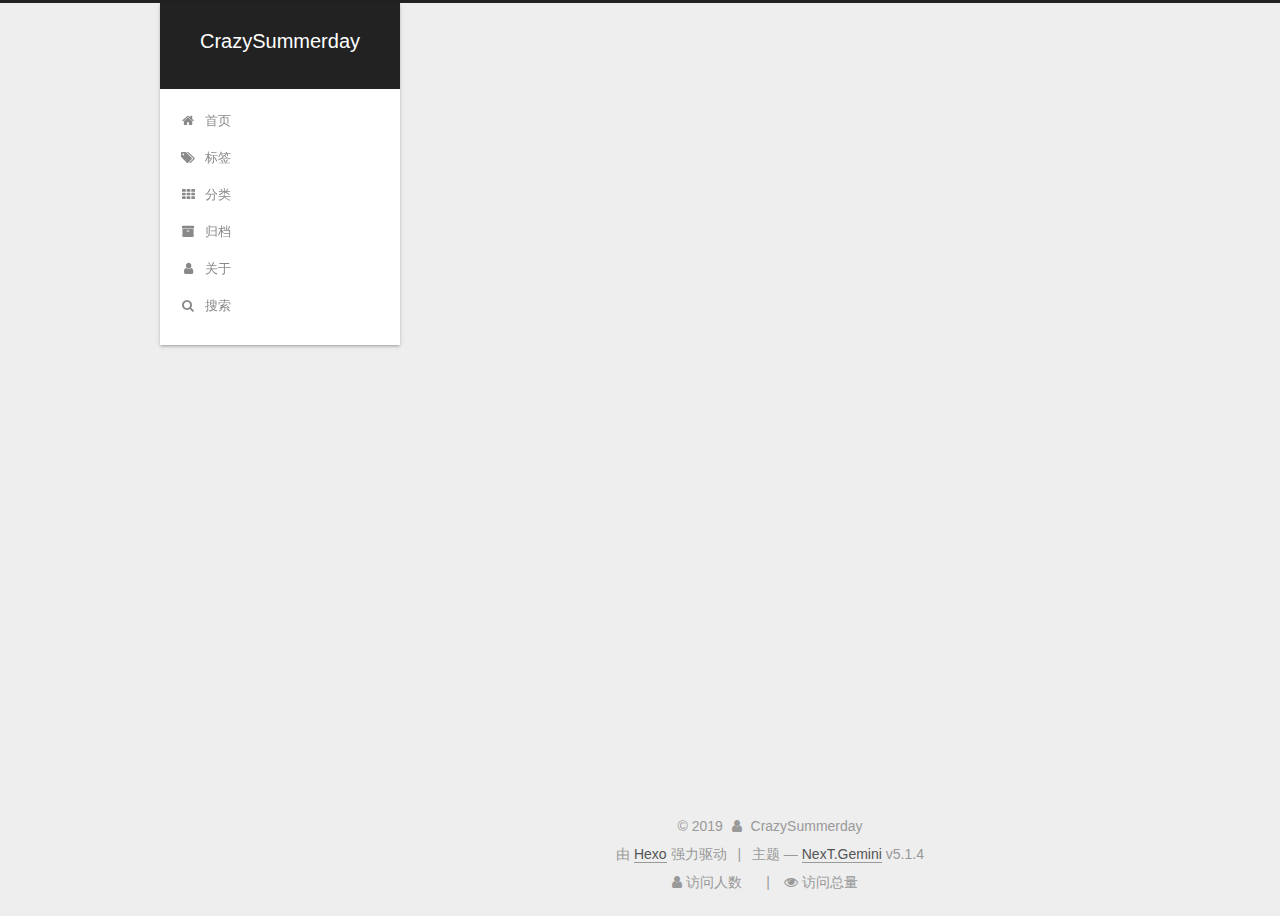
<file: tags/GAN/index.html>
<!DOCTYPE html>



  


<html class="theme-next gemini use-motion" lang="zh-Hans">
<head><meta name="generator" content="Hexo 3.8.0">
  <meta charset="UTF-8">
<meta http-equiv="X-UA-Compatible" content="IE=edge">
<meta name="viewport" content="width=device-width, initial-scale=1, maximum-scale=1">
<meta name="theme-color" content="#222">









<meta http-equiv="Cache-Control" content="no-transform">
<meta http-equiv="Cache-Control" content="no-siteapp">
















  
  
  <link href="/lib/fancybox/source/jquery.fancybox.css?v=2.1.5" rel="stylesheet" type="text/css">







<link href="/lib/font-awesome/css/font-awesome.min.css?v=4.6.2" rel="stylesheet" type="text/css">

<link href="/css/main.css?v=5.1.4" rel="stylesheet" type="text/css">


  <link rel="apple-touch-icon" sizes="180x180" href="/images/apple-touch-icon-next.png?v=5.1.4">


  <link rel="icon" type="image/png" sizes="32x32" href="/images/favicon-32x32-next.png?v=5.1.4">


  <link rel="icon" type="image/png" sizes="16x16" href="/images/favicon-16x16-next.png?v=5.1.4">


  <link rel="mask-icon" href="/images/logo.svg?v=5.1.4" color="#222">





  <meta name="keywords" content="Hexo, NexT">





  <link rel="alternate" href="/atom.xml" title="CrazySummerday" type="application/atom+xml">






<meta name="description" content="CrazySummerday个人站，持续关注Machine learning&amp;&amp;Deep learning前沿研究！">
<meta property="og:type" content="website">
<meta property="og:title" content="CrazySummerday">
<meta property="og:url" content="https://crazysummerday.github.io/tags/GAN/index.html">
<meta property="og:site_name" content="CrazySummerday">
<meta property="og:description" content="CrazySummerday个人站，持续关注Machine learning&amp;&amp;Deep learning前沿研究！">
<meta property="og:locale" content="zh-Hans">
<meta name="twitter:card" content="summary">
<meta name="twitter:title" content="CrazySummerday">
<meta name="twitter:description" content="CrazySummerday个人站，持续关注Machine learning&amp;&amp;Deep learning前沿研究！">



<script type="text/javascript" id="hexo.configurations">
  var NexT = window.NexT || {};
  var CONFIG = {
    root: '/',
    scheme: 'Gemini',
    version: '5.1.4',
    sidebar: {"position":"left","display":"post","offset":12,"b2t":false,"scrollpercent":false,"onmobile":false},
    fancybox: true,
    tabs: true,
    motion: {"enable":true,"async":false,"transition":{"post_block":"fadeIn","post_header":"slideDownIn","post_body":"slideDownIn","coll_header":"slideLeftIn","sidebar":"slideUpIn"}},
    duoshuo: {
      userId: '0',
      author: '博主'
    },
    algolia: {
      applicationID: '',
      apiKey: '',
      indexName: '',
      hits: {"per_page":10},
      labels: {"input_placeholder":"Search for Posts","hits_empty":"We didn't find any results for the search: ${query}","hits_stats":"${hits} results found in ${time} ms"}
    }
  };
</script>



  <link rel="canonical" href="https://crazysummerday.github.io/tags/GAN/">





  <title>标签: GAN | CrazySummerday</title>
  








</head>

<body itemscope itemtype="http://schema.org/WebPage" lang="zh-Hans">

  
  
    
  

  <div class="container sidebar-position-left ">
    <div class="headband"></div>

    <header id="header" class="header" itemscope itemtype="http://schema.org/WPHeader">
      <div class="header-inner"><div class="site-brand-wrapper">
  <div class="site-meta ">
    

    <div class="custom-logo-site-title">
      <a href="/" class="brand" rel="start">
        <span class="logo-line-before"><i></i></span>
        <span class="site-title">CrazySummerday</span>
        <span class="logo-line-after"><i></i></span>
      </a>
    </div>
      
        <p class="site-subtitle"></p>
      
  </div>

  <div class="site-nav-toggle">
    <button>
      <span class="btn-bar"></span>
      <span class="btn-bar"></span>
      <span class="btn-bar"></span>
    </button>
  </div>
</div>

<nav class="site-nav">
  

  
    <ul id="menu" class="menu">
      
        
        <li class="menu-item menu-item-home">
          <a href="/" rel="section">
            
              <i class="menu-item-icon fa fa-fw fa-home"></i> <br>
            
            首页
          </a>
        </li>
      
        
        <li class="menu-item menu-item-tags">
          <a href="/tags/" rel="section">
            
              <i class="menu-item-icon fa fa-fw fa-tags"></i> <br>
            
            标签
          </a>
        </li>
      
        
        <li class="menu-item menu-item-categories">
          <a href="/categories/" rel="section">
            
              <i class="menu-item-icon fa fa-fw fa-th"></i> <br>
            
            分类
          </a>
        </li>
      
        
        <li class="menu-item menu-item-archives">
          <a href="/archives/" rel="section">
            
              <i class="menu-item-icon fa fa-fw fa-archive"></i> <br>
            
            归档
          </a>
        </li>
      
        
        <li class="menu-item menu-item-about">
          <a href="/about/" rel="section">
            
              <i class="menu-item-icon fa fa-fw fa-user"></i> <br>
            
            关于
          </a>
        </li>
      

      
        <li class="menu-item menu-item-search">
          
            <a href="javascript:;" class="popup-trigger">
          
            
              <i class="menu-item-icon fa fa-search fa-fw"></i> <br>
            
            搜索
          </a>
        </li>
      
    </ul>
  

  
    <div class="site-search">
      
  <div class="popup search-popup local-search-popup">
  <div class="local-search-header clearfix">
    <span class="search-icon">
      <i class="fa fa-search"></i>
    </span>
    <span class="popup-btn-close">
      <i class="fa fa-times-circle"></i>
    </span>
    <div class="local-search-input-wrapper">
      <input autocomplete="off" placeholder="搜索..." spellcheck="false" type="text" id="local-search-input">
    </div>
  </div>
  <div id="local-search-result"></div>
</div>



    </div>
  
</nav>



 </div>
    </header>

    <main id="main" class="main">
      <div class="main-inner">
        <div class="content-wrap">
          <div id="content" class="content">
            

  
  
  
  <div class="post-block tag">

    <div id="posts" class="posts-collapse">
      <div class="collection-title">
        <h1>GAN<small>标签</small>
        </h1>
      </div>

      
        

  <article class="post post-type-normal" itemscope itemtype="http://schema.org/Article">
    <header class="post-header">

      <h2 class="post-title">
        
            <a class="post-title-link" href="/everybody-dance-now/" itemprop="url">
              
                <span itemprop="name">Everybody Dance Now中的姿态归一化</span>
              
            </a>
        
      </h2>

      <div class="post-meta">
        <time class="post-time" itemprop="dateCreated" datetime="2019-04-02T11:38:00+08:00" content="2019-04-02">
          04-02
        </time>
      </div>

    </header>
  </article>


      
    </div>

  </div>
  
  
  

  


          </div>
          


          

        </div>
        
          
  
  <div class="sidebar-toggle">
    <div class="sidebar-toggle-line-wrap">
      <span class="sidebar-toggle-line sidebar-toggle-line-first"></span>
      <span class="sidebar-toggle-line sidebar-toggle-line-middle"></span>
      <span class="sidebar-toggle-line sidebar-toggle-line-last"></span>
    </div>
  </div>

  <aside id="sidebar" class="sidebar">
    
    <div class="sidebar-inner">

      

      

      <section class="site-overview-wrap sidebar-panel sidebar-panel-active">
        <div class="site-overview">
          <div class="site-author motion-element" itemprop="author" itemscope itemtype="http://schema.org/Person">
            
              <img class="site-author-image" itemprop="image" src="/images/avatar.jpg" alt="CrazySummerday">
            
              <p class="site-author-name" itemprop="name">CrazySummerday</p>
              <p class="site-description motion-element" itemprop="description">CrazySummerday个人站，持续关注Machine learning&&Deep learning前沿研究！</p>
          </div>

          <nav class="site-state motion-element">

            
              <div class="site-state-item site-state-posts">
              
                <a href="/archives/">
              
                  <span class="site-state-item-count">1</span>
                  <span class="site-state-item-name">日志</span>
                </a>
              </div>
            

            
              
              
              <div class="site-state-item site-state-categories">
                <a href="/categories/index.html">
                  <span class="site-state-item-count">1</span>
                  <span class="site-state-item-name">分类</span>
                </a>
              </div>
            

            
              
              
              <div class="site-state-item site-state-tags">
                <a href="/tags/index.html">
                  <span class="site-state-item-count">1</span>
                  <span class="site-state-item-name">标签</span>
                </a>
              </div>
            

          </nav>

          
            <div class="feed-link motion-element">
              <a href="/atom.xml" rel="alternate">
                <i class="fa fa-rss"></i>
                RSS
              </a>
            </div>
          

          
            <div class="links-of-author motion-element">
                
                  <span class="links-of-author-item">
                    <a href="https://github.com/CrazySummerday" target="_blank" title="GitHub">
                      
                        <i class="fa fa-fw fa-github"></i>GitHub</a>
                  </span>
                
                  <span class="links-of-author-item">
                    <a href="mailto:1611840919@qq.com" target="_blank" title="E-Mail">
                      
                        <i class="fa fa-fw fa-envelope"></i>E-Mail</a>
                  </span>
                
            </div>
          

          
          

          
          

          

        </div>
      </section>

      

      

    </div>
  </aside>


        
      </div>
    </main>

    <footer id="footer" class="footer">
      <div class="footer-inner">
        <div class="copyright">&copy; <span itemprop="copyrightYear">2019</span>
  <span class="with-love">
    <i class="fa fa-user"></i>
  </span>
  <span class="author" itemprop="copyrightHolder">CrazySummerday</span>

  
</div>


  <div class="powered-by">由 <a class="theme-link" target="_blank" href="https://hexo.io">Hexo</a> 强力驱动</div>



  <span class="post-meta-divider">|</span>



  <div class="theme-info">主题 &mdash; <a class="theme-link" target="_blank" href="https://github.com/iissnan/hexo-theme-next">NexT.Gemini</a> v5.1.4</div>




        
<div class="busuanzi-count">
  <script async src="https://dn-lbstatics.qbox.me/busuanzi/2.3/busuanzi.pure.mini.js"></script>

  
    <span class="site-uv">
      <i class="fa fa-user"></i> 访问人数
      <span class="busuanzi-value" id="busuanzi_value_site_uv"></span>
      
    </span>
  

  
    <span class="site-pv">
      <i class="fa fa-eye"></i> 访问总量
      <span class="busuanzi-value" id="busuanzi_value_site_pv"></span>
      
    </span>
  
</div>








        
      </div>
    </footer>

    
      <div class="back-to-top">
        <i class="fa fa-arrow-up"></i>
        
      </div>
    

    

  </div>

  

<script type="text/javascript">
  if (Object.prototype.toString.call(window.Promise) !== '[object Function]') {
    window.Promise = null;
  }
</script>









  












  
  
    <script type="text/javascript" src="/lib/jquery/index.js?v=2.1.3"></script>
  

  
  
    <script type="text/javascript" src="/lib/fastclick/lib/fastclick.min.js?v=1.0.6"></script>
  

  
  
    <script type="text/javascript" src="/lib/jquery_lazyload/jquery.lazyload.js?v=1.9.7"></script>
  

  
  
    <script type="text/javascript" src="/lib/velocity/velocity.min.js?v=1.2.1"></script>
  

  
  
    <script type="text/javascript" src="/lib/velocity/velocity.ui.min.js?v=1.2.1"></script>
  

  
  
    <script type="text/javascript" src="/lib/fancybox/source/jquery.fancybox.pack.js?v=2.1.5"></script>
  


  


  <script type="text/javascript" src="/js/src/utils.js?v=5.1.4"></script>

  <script type="text/javascript" src="/js/src/motion.js?v=5.1.4"></script>



  
  


  <script type="text/javascript" src="/js/src/affix.js?v=5.1.4"></script>

  <script type="text/javascript" src="/js/src/schemes/pisces.js?v=5.1.4"></script>



  

  


  <script type="text/javascript" src="/js/src/bootstrap.js?v=5.1.4"></script>



  


  




	





  





  












  

  <script type="text/javascript">
    // Popup Window;
    var isfetched = false;
    var isXml = true;
    // Search DB path;
    var search_path = "search.xml";
    if (search_path.length === 0) {
      search_path = "search.xml";
    } else if (/json$/i.test(search_path)) {
      isXml = false;
    }
    var path = "/" + search_path;
    // monitor main search box;

    var onPopupClose = function (e) {
      $('.popup').hide();
      $('#local-search-input').val('');
      $('.search-result-list').remove();
      $('#no-result').remove();
      $(".local-search-pop-overlay").remove();
      $('body').css('overflow', '');
    }

    function proceedsearch() {
      $("body")
        .append('<div class="search-popup-overlay local-search-pop-overlay"></div>')
        .css('overflow', 'hidden');
      $('.search-popup-overlay').click(onPopupClose);
      $('.popup').toggle();
      var $localSearchInput = $('#local-search-input');
      $localSearchInput.attr("autocapitalize", "none");
      $localSearchInput.attr("autocorrect", "off");
      $localSearchInput.focus();
    }

    // search function;
    var searchFunc = function(path, search_id, content_id) {
      'use strict';

      // start loading animation
      $("body")
        .append('<div class="search-popup-overlay local-search-pop-overlay">' +
          '<div id="search-loading-icon">' +
          '<i class="fa fa-spinner fa-pulse fa-5x fa-fw"></i>' +
          '</div>' +
          '</div>')
        .css('overflow', 'hidden');
      $("#search-loading-icon").css('margin', '20% auto 0 auto').css('text-align', 'center');

      $.ajax({
        url: path,
        dataType: isXml ? "xml" : "json",
        async: true,
        success: function(res) {
          // get the contents from search data
          isfetched = true;
          $('.popup').detach().appendTo('.header-inner');
          var datas = isXml ? $("entry", res).map(function() {
            return {
              title: $("title", this).text(),
              content: $("content",this).text(),
              url: $("url" , this).text()
            };
          }).get() : res;
          var input = document.getElementById(search_id);
          var resultContent = document.getElementById(content_id);
          var inputEventFunction = function() {
            var searchText = input.value.trim().toLowerCase();
            var keywords = searchText.split(/[\s\-]+/);
            if (keywords.length > 1) {
              keywords.push(searchText);
            }
            var resultItems = [];
            if (searchText.length > 0) {
              // perform local searching
              datas.forEach(function(data) {
                var isMatch = false;
                var hitCount = 0;
                var searchTextCount = 0;
                var title = data.title.trim();
                var titleInLowerCase = title.toLowerCase();
                var content = data.content.trim().replace(/<[^>]+>/g,"");
                var contentInLowerCase = content.toLowerCase();
                var articleUrl = decodeURIComponent(data.url);
                var indexOfTitle = [];
                var indexOfContent = [];
                // only match articles with not empty titles
                if(title != '') {
                  keywords.forEach(function(keyword) {
                    function getIndexByWord(word, text, caseSensitive) {
                      var wordLen = word.length;
                      if (wordLen === 0) {
                        return [];
                      }
                      var startPosition = 0, position = [], index = [];
                      if (!caseSensitive) {
                        text = text.toLowerCase();
                        word = word.toLowerCase();
                      }
                      while ((position = text.indexOf(word, startPosition)) > -1) {
                        index.push({position: position, word: word});
                        startPosition = position + wordLen;
                      }
                      return index;
                    }

                    indexOfTitle = indexOfTitle.concat(getIndexByWord(keyword, titleInLowerCase, false));
                    indexOfContent = indexOfContent.concat(getIndexByWord(keyword, contentInLowerCase, false));
                  });
                  if (indexOfTitle.length > 0 || indexOfContent.length > 0) {
                    isMatch = true;
                    hitCount = indexOfTitle.length + indexOfContent.length;
                  }
                }

                // show search results

                if (isMatch) {
                  // sort index by position of keyword

                  [indexOfTitle, indexOfContent].forEach(function (index) {
                    index.sort(function (itemLeft, itemRight) {
                      if (itemRight.position !== itemLeft.position) {
                        return itemRight.position - itemLeft.position;
                      } else {
                        return itemLeft.word.length - itemRight.word.length;
                      }
                    });
                  });

                  // merge hits into slices

                  function mergeIntoSlice(text, start, end, index) {
                    var item = index[index.length - 1];
                    var position = item.position;
                    var word = item.word;
                    var hits = [];
                    var searchTextCountInSlice = 0;
                    while (position + word.length <= end && index.length != 0) {
                      if (word === searchText) {
                        searchTextCountInSlice++;
                      }
                      hits.push({position: position, length: word.length});
                      var wordEnd = position + word.length;

                      // move to next position of hit

                      index.pop();
                      while (index.length != 0) {
                        item = index[index.length - 1];
                        position = item.position;
                        word = item.word;
                        if (wordEnd > position) {
                          index.pop();
                        } else {
                          break;
                        }
                      }
                    }
                    searchTextCount += searchTextCountInSlice;
                    return {
                      hits: hits,
                      start: start,
                      end: end,
                      searchTextCount: searchTextCountInSlice
                    };
                  }

                  var slicesOfTitle = [];
                  if (indexOfTitle.length != 0) {
                    slicesOfTitle.push(mergeIntoSlice(title, 0, title.length, indexOfTitle));
                  }

                  var slicesOfContent = [];
                  while (indexOfContent.length != 0) {
                    var item = indexOfContent[indexOfContent.length - 1];
                    var position = item.position;
                    var word = item.word;
                    // cut out 100 characters
                    var start = position - 20;
                    var end = position + 80;
                    if(start < 0){
                      start = 0;
                    }
                    if (end < position + word.length) {
                      end = position + word.length;
                    }
                    if(end > content.length){
                      end = content.length;
                    }
                    slicesOfContent.push(mergeIntoSlice(content, start, end, indexOfContent));
                  }

                  // sort slices in content by search text's count and hits' count

                  slicesOfContent.sort(function (sliceLeft, sliceRight) {
                    if (sliceLeft.searchTextCount !== sliceRight.searchTextCount) {
                      return sliceRight.searchTextCount - sliceLeft.searchTextCount;
                    } else if (sliceLeft.hits.length !== sliceRight.hits.length) {
                      return sliceRight.hits.length - sliceLeft.hits.length;
                    } else {
                      return sliceLeft.start - sliceRight.start;
                    }
                  });

                  // select top N slices in content

                  var upperBound = parseInt('1');
                  if (upperBound >= 0) {
                    slicesOfContent = slicesOfContent.slice(0, upperBound);
                  }

                  // highlight title and content

                  function highlightKeyword(text, slice) {
                    var result = '';
                    var prevEnd = slice.start;
                    slice.hits.forEach(function (hit) {
                      result += text.substring(prevEnd, hit.position);
                      var end = hit.position + hit.length;
                      result += '<b class="search-keyword">' + text.substring(hit.position, end) + '</b>';
                      prevEnd = end;
                    });
                    result += text.substring(prevEnd, slice.end);
                    return result;
                  }

                  var resultItem = '';

                  if (slicesOfTitle.length != 0) {
                    resultItem += "<li><a href='" + articleUrl + "' class='search-result-title'>" + highlightKeyword(title, slicesOfTitle[0]) + "</a>";
                  } else {
                    resultItem += "<li><a href='" + articleUrl + "' class='search-result-title'>" + title + "</a>";
                  }

                  slicesOfContent.forEach(function (slice) {
                    resultItem += "<a href='" + articleUrl + "'>" +
                      "<p class=\"search-result\">" + highlightKeyword(content, slice) +
                      "...</p>" + "</a>";
                  });

                  resultItem += "</li>";
                  resultItems.push({
                    item: resultItem,
                    searchTextCount: searchTextCount,
                    hitCount: hitCount,
                    id: resultItems.length
                  });
                }
              })
            };
            if (keywords.length === 1 && keywords[0] === "") {
              resultContent.innerHTML = '<div id="no-result"><i class="fa fa-search fa-5x" /></div>'
            } else if (resultItems.length === 0) {
              resultContent.innerHTML = '<div id="no-result"><i class="fa fa-frown-o fa-5x" /></div>'
            } else {
              resultItems.sort(function (resultLeft, resultRight) {
                if (resultLeft.searchTextCount !== resultRight.searchTextCount) {
                  return resultRight.searchTextCount - resultLeft.searchTextCount;
                } else if (resultLeft.hitCount !== resultRight.hitCount) {
                  return resultRight.hitCount - resultLeft.hitCount;
                } else {
                  return resultRight.id - resultLeft.id;
                }
              });
              var searchResultList = '<ul class=\"search-result-list\">';
              resultItems.forEach(function (result) {
                searchResultList += result.item;
              })
              searchResultList += "</ul>";
              resultContent.innerHTML = searchResultList;
            }
          }

          if ('auto' === 'auto') {
            input.addEventListener('input', inputEventFunction);
          } else {
            $('.search-icon').click(inputEventFunction);
            input.addEventListener('keypress', function (event) {
              if (event.keyCode === 13) {
                inputEventFunction();
              }
            });
          }

          // remove loading animation
          $(".local-search-pop-overlay").remove();
          $('body').css('overflow', '');

          proceedsearch();
        }
      });
    }

    // handle and trigger popup window;
    $('.popup-trigger').click(function(e) {
      e.stopPropagation();
      if (isfetched === false) {
        searchFunc(path, 'local-search-input', 'local-search-result');
      } else {
        proceedsearch();
      };
    });

    $('.popup-btn-close').click(onPopupClose);
    $('.popup').click(function(e){
      e.stopPropagation();
    });
    $(document).on('keyup', function (event) {
      var shouldDismissSearchPopup = event.which === 27 &&
        $('.search-popup').is(':visible');
      if (shouldDismissSearchPopup) {
        onPopupClose();
      }
    });
  </script>





  

  

  

  
  

  

  

  

</body>
</html>
</file>
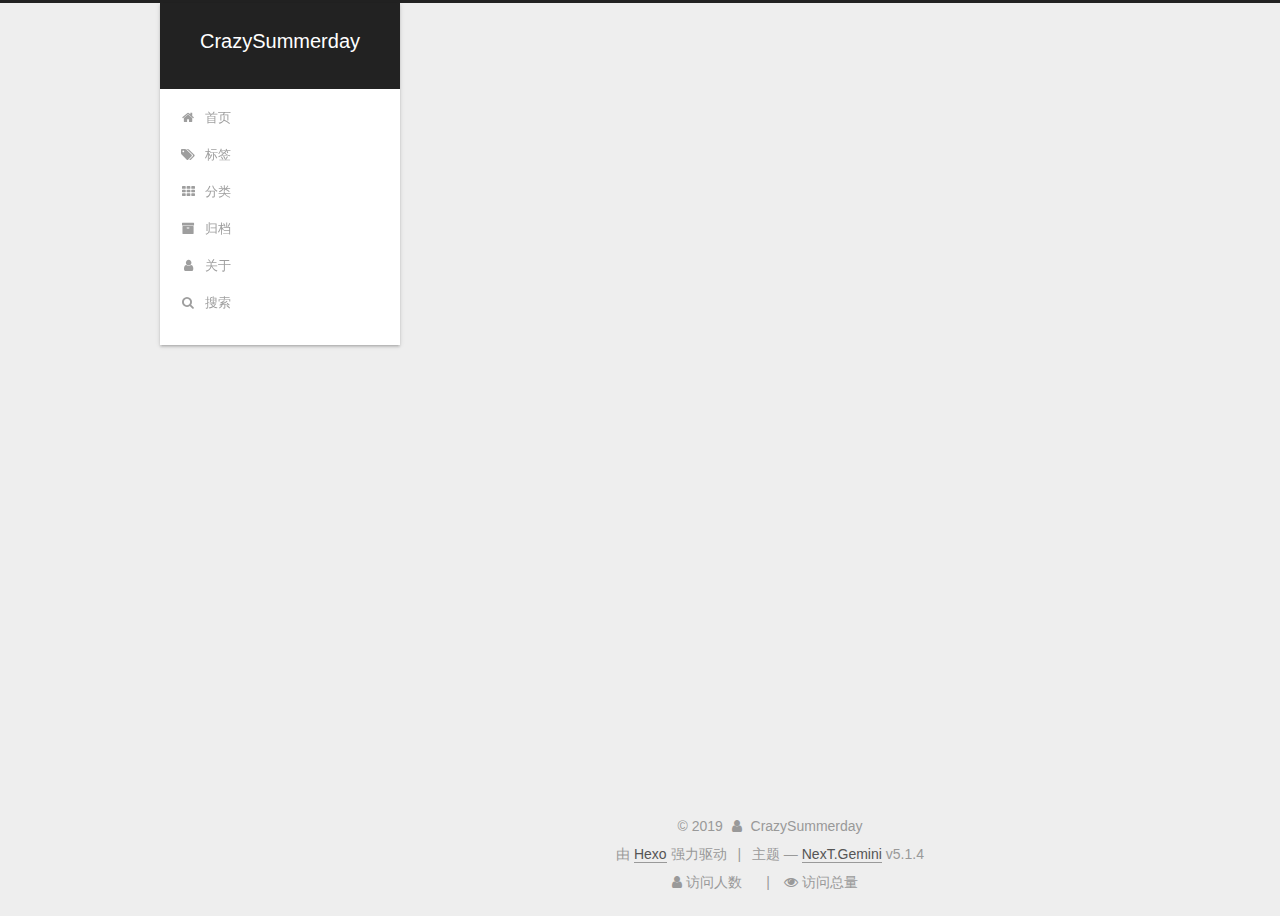
<file: archives/2019/04/index.html>
<!DOCTYPE html>



  


<html class="theme-next gemini use-motion" lang="zh-Hans">
<head><meta name="generator" content="Hexo 3.8.0">
  <meta charset="UTF-8">
<meta http-equiv="X-UA-Compatible" content="IE=edge">
<meta name="viewport" content="width=device-width, initial-scale=1, maximum-scale=1">
<meta name="theme-color" content="#222">









<meta http-equiv="Cache-Control" content="no-transform">
<meta http-equiv="Cache-Control" content="no-siteapp">
















  
  
  <link href="/lib/fancybox/source/jquery.fancybox.css?v=2.1.5" rel="stylesheet" type="text/css">







<link href="/lib/font-awesome/css/font-awesome.min.css?v=4.6.2" rel="stylesheet" type="text/css">

<link href="/css/main.css?v=5.1.4" rel="stylesheet" type="text/css">


  <link rel="apple-touch-icon" sizes="180x180" href="/images/apple-touch-icon-next.png?v=5.1.4">


  <link rel="icon" type="image/png" sizes="32x32" href="/images/favicon-32x32-next.png?v=5.1.4">


  <link rel="icon" type="image/png" sizes="16x16" href="/images/favicon-16x16-next.png?v=5.1.4">


  <link rel="mask-icon" href="/images/logo.svg?v=5.1.4" color="#222">





  <meta name="keywords" content="Hexo, NexT">





  <link rel="alternate" href="/atom.xml" title="CrazySummerday" type="application/atom+xml">






<meta name="description" content="CrazySummerday个人站，持续关注Machine learning&amp;&amp;Deep learning前沿研究！">
<meta property="og:type" content="website">
<meta property="og:title" content="CrazySummerday">
<meta property="og:url" content="https://crazysummerday.github.io/archives/2019/04/index.html">
<meta property="og:site_name" content="CrazySummerday">
<meta property="og:description" content="CrazySummerday个人站，持续关注Machine learning&amp;&amp;Deep learning前沿研究！">
<meta property="og:locale" content="zh-Hans">
<meta name="twitter:card" content="summary">
<meta name="twitter:title" content="CrazySummerday">
<meta name="twitter:description" content="CrazySummerday个人站，持续关注Machine learning&amp;&amp;Deep learning前沿研究！">



<script type="text/javascript" id="hexo.configurations">
  var NexT = window.NexT || {};
  var CONFIG = {
    root: '/',
    scheme: 'Gemini',
    version: '5.1.4',
    sidebar: {"position":"left","display":"post","offset":12,"b2t":false,"scrollpercent":false,"onmobile":false},
    fancybox: true,
    tabs: true,
    motion: {"enable":true,"async":false,"transition":{"post_block":"fadeIn","post_header":"slideDownIn","post_body":"slideDownIn","coll_header":"slideLeftIn","sidebar":"slideUpIn"}},
    duoshuo: {
      userId: '0',
      author: '博主'
    },
    algolia: {
      applicationID: '',
      apiKey: '',
      indexName: '',
      hits: {"per_page":10},
      labels: {"input_placeholder":"Search for Posts","hits_empty":"We didn't find any results for the search: ${query}","hits_stats":"${hits} results found in ${time} ms"}
    }
  };
</script>



  <link rel="canonical" href="https://crazysummerday.github.io/archives/2019/04/">





  <title>归档 | CrazySummerday</title>
  








</head>

<body itemscope itemtype="http://schema.org/WebPage" lang="zh-Hans">

  
  
    
  

  <div class="container sidebar-position-left page-archive">
    <div class="headband"></div>

    <header id="header" class="header" itemscope itemtype="http://schema.org/WPHeader">
      <div class="header-inner"><div class="site-brand-wrapper">
  <div class="site-meta ">
    

    <div class="custom-logo-site-title">
      <a href="/" class="brand" rel="start">
        <span class="logo-line-before"><i></i></span>
        <span class="site-title">CrazySummerday</span>
        <span class="logo-line-after"><i></i></span>
      </a>
    </div>
      
        <p class="site-subtitle"></p>
      
  </div>

  <div class="site-nav-toggle">
    <button>
      <span class="btn-bar"></span>
      <span class="btn-bar"></span>
      <span class="btn-bar"></span>
    </button>
  </div>
</div>

<nav class="site-nav">
  

  
    <ul id="menu" class="menu">
      
        
        <li class="menu-item menu-item-home">
          <a href="/" rel="section">
            
              <i class="menu-item-icon fa fa-fw fa-home"></i> <br>
            
            首页
          </a>
        </li>
      
        
        <li class="menu-item menu-item-tags">
          <a href="/tags/" rel="section">
            
              <i class="menu-item-icon fa fa-fw fa-tags"></i> <br>
            
            标签
          </a>
        </li>
      
        
        <li class="menu-item menu-item-categories">
          <a href="/categories/" rel="section">
            
              <i class="menu-item-icon fa fa-fw fa-th"></i> <br>
            
            分类
          </a>
        </li>
      
        
        <li class="menu-item menu-item-archives">
          <a href="/archives/" rel="section">
            
              <i class="menu-item-icon fa fa-fw fa-archive"></i> <br>
            
            归档
          </a>
        </li>
      
        
        <li class="menu-item menu-item-about">
          <a href="/about/" rel="section">
            
              <i class="menu-item-icon fa fa-fw fa-user"></i> <br>
            
            关于
          </a>
        </li>
      

      
        <li class="menu-item menu-item-search">
          
            <a href="javascript:;" class="popup-trigger">
          
            
              <i class="menu-item-icon fa fa-search fa-fw"></i> <br>
            
            搜索
          </a>
        </li>
      
    </ul>
  

  
    <div class="site-search">
      
  <div class="popup search-popup local-search-popup">
  <div class="local-search-header clearfix">
    <span class="search-icon">
      <i class="fa fa-search"></i>
    </span>
    <span class="popup-btn-close">
      <i class="fa fa-times-circle"></i>
    </span>
    <div class="local-search-input-wrapper">
      <input autocomplete="off" placeholder="搜索..." spellcheck="false" type="text" id="local-search-input">
    </div>
  </div>
  <div id="local-search-result"></div>
</div>



    </div>
  
</nav>



 </div>
    </header>

    <main id="main" class="main">
      <div class="main-inner">
        <div class="content-wrap">
          <div id="content" class="content">
            

  
  
  
  <div class="post-block archive">
    <div id="posts" class="posts-collapse">
      <span class="archive-move-on"></span>

      <span class="archive-page-counter">
        
        
        
          
        
        嗯..! 目前共计 1 篇日志。 继续努力。
      </span>

      

        
        
        

        
          
          <div class="collection-title">
            <h1 class="archive-year" id="archive-year-2019">2019</h1>
          </div>
        
        

        

  <article class="post post-type-normal" itemscope itemtype="http://schema.org/Article">
    <header class="post-header">

      <h2 class="post-title">
        
            <a class="post-title-link" href="/everybody-dance-now/" itemprop="url">
              
                <span itemprop="name">Everybody Dance Now中的姿态归一化</span>
              
            </a>
        
      </h2>

      <div class="post-meta">
        <time class="post-time" itemprop="dateCreated" datetime="2019-04-02T11:38:00+08:00" content="2019-04-02">
          04-02
        </time>
      </div>

    </header>
  </article>



      

    </div>
  </div>
  
  
  

  



          </div>
          


          

        </div>
        
          
  
  <div class="sidebar-toggle">
    <div class="sidebar-toggle-line-wrap">
      <span class="sidebar-toggle-line sidebar-toggle-line-first"></span>
      <span class="sidebar-toggle-line sidebar-toggle-line-middle"></span>
      <span class="sidebar-toggle-line sidebar-toggle-line-last"></span>
    </div>
  </div>

  <aside id="sidebar" class="sidebar">
    
    <div class="sidebar-inner">

      

      

      <section class="site-overview-wrap sidebar-panel sidebar-panel-active">
        <div class="site-overview">
          <div class="site-author motion-element" itemprop="author" itemscope itemtype="http://schema.org/Person">
            
              <img class="site-author-image" itemprop="image" src="/images/avatar.jpg" alt="CrazySummerday">
            
              <p class="site-author-name" itemprop="name">CrazySummerday</p>
              <p class="site-description motion-element" itemprop="description">CrazySummerday个人站，持续关注Machine learning&&Deep learning前沿研究！</p>
          </div>

          <nav class="site-state motion-element">

            
              <div class="site-state-item site-state-posts">
              
                <a href="/archives/">
              
                  <span class="site-state-item-count">1</span>
                  <span class="site-state-item-name">日志</span>
                </a>
              </div>
            

            
              
              
              <div class="site-state-item site-state-categories">
                <a href="/categories/index.html">
                  <span class="site-state-item-count">1</span>
                  <span class="site-state-item-name">分类</span>
                </a>
              </div>
            

            
              
              
              <div class="site-state-item site-state-tags">
                <a href="/tags/index.html">
                  <span class="site-state-item-count">1</span>
                  <span class="site-state-item-name">标签</span>
                </a>
              </div>
            

          </nav>

          
            <div class="feed-link motion-element">
              <a href="/atom.xml" rel="alternate">
                <i class="fa fa-rss"></i>
                RSS
              </a>
            </div>
          

          
            <div class="links-of-author motion-element">
                
                  <span class="links-of-author-item">
                    <a href="https://github.com/CrazySummerday" target="_blank" title="GitHub">
                      
                        <i class="fa fa-fw fa-github"></i>GitHub</a>
                  </span>
                
                  <span class="links-of-author-item">
                    <a href="mailto:1611840919@qq.com" target="_blank" title="E-Mail">
                      
                        <i class="fa fa-fw fa-envelope"></i>E-Mail</a>
                  </span>
                
            </div>
          

          
          

          
          

          

        </div>
      </section>

      

      

    </div>
  </aside>


        
      </div>
    </main>

    <footer id="footer" class="footer">
      <div class="footer-inner">
        <div class="copyright">&copy; <span itemprop="copyrightYear">2019</span>
  <span class="with-love">
    <i class="fa fa-user"></i>
  </span>
  <span class="author" itemprop="copyrightHolder">CrazySummerday</span>

  
</div>


  <div class="powered-by">由 <a class="theme-link" target="_blank" href="https://hexo.io">Hexo</a> 强力驱动</div>



  <span class="post-meta-divider">|</span>



  <div class="theme-info">主题 &mdash; <a class="theme-link" target="_blank" href="https://github.com/iissnan/hexo-theme-next">NexT.Gemini</a> v5.1.4</div>




        
<div class="busuanzi-count">
  <script async src="https://dn-lbstatics.qbox.me/busuanzi/2.3/busuanzi.pure.mini.js"></script>

  
    <span class="site-uv">
      <i class="fa fa-user"></i> 访问人数
      <span class="busuanzi-value" id="busuanzi_value_site_uv"></span>
      
    </span>
  

  
    <span class="site-pv">
      <i class="fa fa-eye"></i> 访问总量
      <span class="busuanzi-value" id="busuanzi_value_site_pv"></span>
      
    </span>
  
</div>








        
      </div>
    </footer>

    
      <div class="back-to-top">
        <i class="fa fa-arrow-up"></i>
        
      </div>
    

    

  </div>

  

<script type="text/javascript">
  if (Object.prototype.toString.call(window.Promise) !== '[object Function]') {
    window.Promise = null;
  }
</script>









  












  
  
    <script type="text/javascript" src="/lib/jquery/index.js?v=2.1.3"></script>
  

  
  
    <script type="text/javascript" src="/lib/fastclick/lib/fastclick.min.js?v=1.0.6"></script>
  

  
  
    <script type="text/javascript" src="/lib/jquery_lazyload/jquery.lazyload.js?v=1.9.7"></script>
  

  
  
    <script type="text/javascript" src="/lib/velocity/velocity.min.js?v=1.2.1"></script>
  

  
  
    <script type="text/javascript" src="/lib/velocity/velocity.ui.min.js?v=1.2.1"></script>
  

  
  
    <script type="text/javascript" src="/lib/fancybox/source/jquery.fancybox.pack.js?v=2.1.5"></script>
  


  


  <script type="text/javascript" src="/js/src/utils.js?v=5.1.4"></script>

  <script type="text/javascript" src="/js/src/motion.js?v=5.1.4"></script>



  
  


  <script type="text/javascript" src="/js/src/affix.js?v=5.1.4"></script>

  <script type="text/javascript" src="/js/src/schemes/pisces.js?v=5.1.4"></script>



  

  


  <script type="text/javascript" src="/js/src/bootstrap.js?v=5.1.4"></script>



  


  




	





  





  












  

  <script type="text/javascript">
    // Popup Window;
    var isfetched = false;
    var isXml = true;
    // Search DB path;
    var search_path = "search.xml";
    if (search_path.length === 0) {
      search_path = "search.xml";
    } else if (/json$/i.test(search_path)) {
      isXml = false;
    }
    var path = "/" + search_path;
    // monitor main search box;

    var onPopupClose = function (e) {
      $('.popup').hide();
      $('#local-search-input').val('');
      $('.search-result-list').remove();
      $('#no-result').remove();
      $(".local-search-pop-overlay").remove();
      $('body').css('overflow', '');
    }

    function proceedsearch() {
      $("body")
        .append('<div class="search-popup-overlay local-search-pop-overlay"></div>')
        .css('overflow', 'hidden');
      $('.search-popup-overlay').click(onPopupClose);
      $('.popup').toggle();
      var $localSearchInput = $('#local-search-input');
      $localSearchInput.attr("autocapitalize", "none");
      $localSearchInput.attr("autocorrect", "off");
      $localSearchInput.focus();
    }

    // search function;
    var searchFunc = function(path, search_id, content_id) {
      'use strict';

      // start loading animation
      $("body")
        .append('<div class="search-popup-overlay local-search-pop-overlay">' +
          '<div id="search-loading-icon">' +
          '<i class="fa fa-spinner fa-pulse fa-5x fa-fw"></i>' +
          '</div>' +
          '</div>')
        .css('overflow', 'hidden');
      $("#search-loading-icon").css('margin', '20% auto 0 auto').css('text-align', 'center');

      $.ajax({
        url: path,
        dataType: isXml ? "xml" : "json",
        async: true,
        success: function(res) {
          // get the contents from search data
          isfetched = true;
          $('.popup').detach().appendTo('.header-inner');
          var datas = isXml ? $("entry", res).map(function() {
            return {
              title: $("title", this).text(),
              content: $("content",this).text(),
              url: $("url" , this).text()
            };
          }).get() : res;
          var input = document.getElementById(search_id);
          var resultContent = document.getElementById(content_id);
          var inputEventFunction = function() {
            var searchText = input.value.trim().toLowerCase();
            var keywords = searchText.split(/[\s\-]+/);
            if (keywords.length > 1) {
              keywords.push(searchText);
            }
            var resultItems = [];
            if (searchText.length > 0) {
              // perform local searching
              datas.forEach(function(data) {
                var isMatch = false;
                var hitCount = 0;
                var searchTextCount = 0;
                var title = data.title.trim();
                var titleInLowerCase = title.toLowerCase();
                var content = data.content.trim().replace(/<[^>]+>/g,"");
                var contentInLowerCase = content.toLowerCase();
                var articleUrl = decodeURIComponent(data.url);
                var indexOfTitle = [];
                var indexOfContent = [];
                // only match articles with not empty titles
                if(title != '') {
                  keywords.forEach(function(keyword) {
                    function getIndexByWord(word, text, caseSensitive) {
                      var wordLen = word.length;
                      if (wordLen === 0) {
                        return [];
                      }
                      var startPosition = 0, position = [], index = [];
                      if (!caseSensitive) {
                        text = text.toLowerCase();
                        word = word.toLowerCase();
                      }
                      while ((position = text.indexOf(word, startPosition)) > -1) {
                        index.push({position: position, word: word});
                        startPosition = position + wordLen;
                      }
                      return index;
                    }

                    indexOfTitle = indexOfTitle.concat(getIndexByWord(keyword, titleInLowerCase, false));
                    indexOfContent = indexOfContent.concat(getIndexByWord(keyword, contentInLowerCase, false));
                  });
                  if (indexOfTitle.length > 0 || indexOfContent.length > 0) {
                    isMatch = true;
                    hitCount = indexOfTitle.length + indexOfContent.length;
                  }
                }

                // show search results

                if (isMatch) {
                  // sort index by position of keyword

                  [indexOfTitle, indexOfContent].forEach(function (index) {
                    index.sort(function (itemLeft, itemRight) {
                      if (itemRight.position !== itemLeft.position) {
                        return itemRight.position - itemLeft.position;
                      } else {
                        return itemLeft.word.length - itemRight.word.length;
                      }
                    });
                  });

                  // merge hits into slices

                  function mergeIntoSlice(text, start, end, index) {
                    var item = index[index.length - 1];
                    var position = item.position;
                    var word = item.word;
                    var hits = [];
                    var searchTextCountInSlice = 0;
                    while (position + word.length <= end && index.length != 0) {
                      if (word === searchText) {
                        searchTextCountInSlice++;
                      }
                      hits.push({position: position, length: word.length});
                      var wordEnd = position + word.length;

                      // move to next position of hit

                      index.pop();
                      while (index.length != 0) {
                        item = index[index.length - 1];
                        position = item.position;
                        word = item.word;
                        if (wordEnd > position) {
                          index.pop();
                        } else {
                          break;
                        }
                      }
                    }
                    searchTextCount += searchTextCountInSlice;
                    return {
                      hits: hits,
                      start: start,
                      end: end,
                      searchTextCount: searchTextCountInSlice
                    };
                  }

                  var slicesOfTitle = [];
                  if (indexOfTitle.length != 0) {
                    slicesOfTitle.push(mergeIntoSlice(title, 0, title.length, indexOfTitle));
                  }

                  var slicesOfContent = [];
                  while (indexOfContent.length != 0) {
                    var item = indexOfContent[indexOfContent.length - 1];
                    var position = item.position;
                    var word = item.word;
                    // cut out 100 characters
                    var start = position - 20;
                    var end = position + 80;
                    if(start < 0){
                      start = 0;
                    }
                    if (end < position + word.length) {
                      end = position + word.length;
                    }
                    if(end > content.length){
                      end = content.length;
                    }
                    slicesOfContent.push(mergeIntoSlice(content, start, end, indexOfContent));
                  }

                  // sort slices in content by search text's count and hits' count

                  slicesOfContent.sort(function (sliceLeft, sliceRight) {
                    if (sliceLeft.searchTextCount !== sliceRight.searchTextCount) {
                      return sliceRight.searchTextCount - sliceLeft.searchTextCount;
                    } else if (sliceLeft.hits.length !== sliceRight.hits.length) {
                      return sliceRight.hits.length - sliceLeft.hits.length;
                    } else {
                      return sliceLeft.start - sliceRight.start;
                    }
                  });

                  // select top N slices in content

                  var upperBound = parseInt('1');
                  if (upperBound >= 0) {
                    slicesOfContent = slicesOfContent.slice(0, upperBound);
                  }

                  // highlight title and content

                  function highlightKeyword(text, slice) {
                    var result = '';
                    var prevEnd = slice.start;
                    slice.hits.forEach(function (hit) {
                      result += text.substring(prevEnd, hit.position);
                      var end = hit.position + hit.length;
                      result += '<b class="search-keyword">' + text.substring(hit.position, end) + '</b>';
                      prevEnd = end;
                    });
                    result += text.substring(prevEnd, slice.end);
                    return result;
                  }

                  var resultItem = '';

                  if (slicesOfTitle.length != 0) {
                    resultItem += "<li><a href='" + articleUrl + "' class='search-result-title'>" + highlightKeyword(title, slicesOfTitle[0]) + "</a>";
                  } else {
                    resultItem += "<li><a href='" + articleUrl + "' class='search-result-title'>" + title + "</a>";
                  }

                  slicesOfContent.forEach(function (slice) {
                    resultItem += "<a href='" + articleUrl + "'>" +
                      "<p class=\"search-result\">" + highlightKeyword(content, slice) +
                      "...</p>" + "</a>";
                  });

                  resultItem += "</li>";
                  resultItems.push({
                    item: resultItem,
                    searchTextCount: searchTextCount,
                    hitCount: hitCount,
                    id: resultItems.length
                  });
                }
              })
            };
            if (keywords.length === 1 && keywords[0] === "") {
              resultContent.innerHTML = '<div id="no-result"><i class="fa fa-search fa-5x" /></div>'
            } else if (resultItems.length === 0) {
              resultContent.innerHTML = '<div id="no-result"><i class="fa fa-frown-o fa-5x" /></div>'
            } else {
              resultItems.sort(function (resultLeft, resultRight) {
                if (resultLeft.searchTextCount !== resultRight.searchTextCount) {
                  return resultRight.searchTextCount - resultLeft.searchTextCount;
                } else if (resultLeft.hitCount !== resultRight.hitCount) {
                  return resultRight.hitCount - resultLeft.hitCount;
                } else {
                  return resultRight.id - resultLeft.id;
                }
              });
              var searchResultList = '<ul class=\"search-result-list\">';
              resultItems.forEach(function (result) {
                searchResultList += result.item;
              })
              searchResultList += "</ul>";
              resultContent.innerHTML = searchResultList;
            }
          }

          if ('auto' === 'auto') {
            input.addEventListener('input', inputEventFunction);
          } else {
            $('.search-icon').click(inputEventFunction);
            input.addEventListener('keypress', function (event) {
              if (event.keyCode === 13) {
                inputEventFunction();
              }
            });
          }

          // remove loading animation
          $(".local-search-pop-overlay").remove();
          $('body').css('overflow', '');

          proceedsearch();
        }
      });
    }

    // handle and trigger popup window;
    $('.popup-trigger').click(function(e) {
      e.stopPropagation();
      if (isfetched === false) {
        searchFunc(path, 'local-search-input', 'local-search-result');
      } else {
        proceedsearch();
      };
    });

    $('.popup-btn-close').click(onPopupClose);
    $('.popup').click(function(e){
      e.stopPropagation();
    });
    $(document).on('keyup', function (event) {
      var shouldDismissSearchPopup = event.which === 27 &&
        $('.search-popup').is(':visible');
      if (shouldDismissSearchPopup) {
        onPopupClose();
      }
    });
  </script>





  

  

  

  
  

  

  

  

</body>
</html>
</file>
<file: css/main.css>
/* normalize.css v3.0.2 | MIT License | git.io/normalize */
html {
  font-family: sans-serif; /* 1 */
  -ms-text-size-adjust: 100%; /* 2 */
  -webkit-text-size-adjust: 100%; /* 2 */
}
body {
  margin: 0;
}
article,
aside,
details,
figcaption,
figure,
footer,
header,
hgroup,
main,
menu,
nav,
section,
summary {
  display: block;
}
audio,
canvas,
progress,
video {
  display: inline-block; /* 1 */
  vertical-align: baseline; /* 2 */
}
audio:not([controls]) {
  display: none;
  height: 0;
}
[hidden],
template {
  display: none;
}
a {
  background-color: transparent;
}
a:active,
a:hover {
  outline: 0;
}
abbr[title] {
  border-bottom: 1px dotted;
}
b,
strong {
  font-weight: bold;
}
dfn {
  font-style: italic;
}
h1 {
  font-size: 2em;
  margin: 0.67em 0;
}
mark {
  background: #ff0;
  color: #000;
}
small {
  font-size: 80%;
}
sub,
sup {
  font-size: 75%;
  line-height: 0;
  position: relative;
  vertical-align: baseline;
}
sup {
  top: -0.5em;
}
sub {
  bottom: -0.25em;
}
img {
  border: 0;
}
svg:not(:root) {
  overflow: hidden;
}
figure {
  margin: 1em 40px;
}
hr {
  -moz-box-sizing: content-box;
  box-sizing: content-box;
  height: 0;
}
pre {
  overflow: auto;
}
code,
kbd,
pre,
samp {
  font-family: monospace, monospace;
  font-size: 1em;
}
button,
input,
optgroup,
select,
textarea {
  color: inherit; /* 1 */
  font: inherit; /* 2 */
  margin: 0; /* 3 */
}
button {
  overflow: visible;
}
button,
select {
  text-transform: none;
}
button,
html input[type="button"],
input[type="reset"],
input[type="submit"] {
  -webkit-appearance: button; /* 2 */
  cursor: pointer; /* 3 */
}
button[disabled],
html input[disabled] {
  cursor: default;
}
button::-moz-focus-inner,
input::-moz-focus-inner {
  border: 0;
  padding: 0;
}
input {
  line-height: normal;
}
input[type="checkbox"],
input[type="radio"] {
  box-sizing: border-box; /* 1 */
  padding: 0; /* 2 */
}
input[type="number"]::-webkit-inner-spin-button,
input[type="number"]::-webkit-outer-spin-button {
  height: auto;
}
input[type="search"] {
  -webkit-appearance: textfield; /* 1 */
  -moz-box-sizing: content-box;
  -webkit-box-sizing: content-box; /* 2 */
  box-sizing: content-box;
}
input[type="search"]::-webkit-search-cancel-button,
input[type="search"]::-webkit-search-decoration {
  -webkit-appearance: none;
}
fieldset {
  border: 1px solid #c0c0c0;
  margin: 0 2px;
  padding: 0.35em 0.625em 0.75em;
}
legend {
  border: 0; /* 1 */
  padding: 0; /* 2 */
}
textarea {
  overflow: auto;
}
optgroup {
  font-weight: bold;
}
table {
  border-collapse: collapse;
  border-spacing: 0;
}
td,
th {
  padding: 0;
}
::selection {
  background: #262a30;
  color: #fff;
}
body {
  position: relative;
  font-family: 'Lato', "PingFang SC", "Microsoft YaHei", sans-serif;
  font-size: 14px;
  line-height: 2;
  color: #555;
  background: #eee;
}
@media (max-width: 767px) {
  body {
    padding-right: 0 !important;
  }
}
@media (min-width: 768px) and (max-width: 991px) {
  body {
    padding-right: 0 !important;
  }
}
@media (min-width: 1600px) {
  body {
    font-size: 16px;
  }
}
h1,
h2,
h3,
h4,
h5,
h6 {
  margin: 0;
  padding: 0;
  font-weight: bold;
  line-height: 1.5;
  font-family: 'Lato', "PingFang SC", "Microsoft YaHei", sans-serif;
}
h2,
h3,
h4,
h5,
h6 {
  margin: 20px 0 15px;
}
h1 {
  font-size: 22px;
}
@media (max-width: 767px) {
  h1 {
    font-size: 18px;
  }
}
h2 {
  font-size: 20px;
}
@media (max-width: 767px) {
  h2 {
    font-size: 16px;
  }
}
h3 {
  font-size: 18px;
}
@media (max-width: 767px) {
  h3 {
    font-size: 14px;
  }
}
h4 {
  font-size: 16px;
}
@media (max-width: 767px) {
  h4 {
    font-size: 12px;
  }
}
h5 {
  font-size: 14px;
}
@media (max-width: 767px) {
  h5 {
    font-size: 10px;
  }
}
h6 {
  font-size: 12px;
}
@media (max-width: 767px) {
  h6 {
    font-size: 8px;
  }
}
p {
  margin: 0 0 20px 0;
}
a {
  color: #555;
  text-decoration: none;
  outline: none;
  border-bottom: 1px solid #999;
  word-wrap: break-word;
}
a:hover {
  color: #222;
  border-bottom-color: #222;
}
blockquote {
  margin: 0;
  padding: 0;
}
img {
  display: block;
  margin: auto;
  max-width: 100%;
  height: auto;
}
hr {
  margin: 40px 0;
  height: 3px;
  border: none;
  background-color: #ddd;
  background-image: repeating-linear-gradient(-45deg, #fff, #fff 4px, transparent 4px, transparent 8px);
}
blockquote {
  padding: 0 15px;
  color: #666;
  border-left: 4px solid #ddd;
}
blockquote cite::before {
  content: "-";
  padding: 0 5px;
}
dt {
  font-weight: 700;
}
dd {
  margin: 0;
  padding: 0;
}
kbd {
  border: 1px solid #ccc;
  border-radius: 0.2em;
  box-shadow: 0.1em 0.1em 0.2em rgba(0,0,0,0.1);
  background-color: #f9f9f9;
  font-family: inherit;
  background-image: -webkit-linear-gradient(top, #eee, #fff, #eee);
  padding: 0.1em 0.3em;
  white-space: nowrap;
}
.text-left {
  text-align: left;
}
.text-center {
  text-align: center;
}
.text-right {
  text-align: right;
}
.text-justify {
  text-align: justify;
}
.text-nowrap {
  white-space: nowrap;
}
.text-lowercase {
  text-transform: lowercase;
}
.text-uppercase {
  text-transform: uppercase;
}
.text-capitalize {
  text-transform: capitalize;
}
.center-block {
  display: block;
  margin-left: auto;
  margin-right: auto;
}
.clearfix:before,
.clearfix:after {
  content: " ";
  display: table;
}
.clearfix:after {
  clear: both;
}
.pullquote {
  width: 45%;
}
.pullquote.left {
  float: left;
  margin-left: 5px;
  margin-right: 10px;
}
.pullquote.right {
  float: right;
  margin-left: 10px;
  margin-right: 5px;
}
.affix.affix.affix {
  position: fixed;
}
.translation {
  margin-top: -20px;
  font-size: 14px;
  color: #999;
}
.scrollbar-measure {
  width: 100px;
  height: 100px;
  overflow: scroll;
  position: absolute;
  top: -9999px;
}
.use-motion .motion-element {
  opacity: 0;
}
table {
  margin: 20px 0;
  width: 100%;
  border-collapse: collapse;
  border-spacing: 0;
  border: 1px solid #ddd;
  font-size: 14px;
  table-layout: fixed;
  word-wrap: break-all;
}
table>tbody>tr:nth-of-type(odd) {
  background-color: #f9f9f9;
}
table>tbody>tr:hover {
  background-color: #f5f5f5;
}
caption,
th,
td {
  padding: 8px;
  text-align: left;
  vertical-align: middle;
  font-weight: normal;
}
th,
td {
  border-bottom: 3px solid #ddd;
  border-right: 1px solid #eee;
}
th {
  padding-bottom: 10px;
  font-weight: 700;
}
td {
  border-bottom-width: 1px;
}
html,
body {
  height: 100%;
}
.container {
  position: relative;
  min-height: 100%;
}
.header-inner {
  margin: 0 auto;
  padding: 100px 0 70px;
  width: calc(100% - 252px);
}
@media (min-width: 1600px) {
  .container .header-inner {
    width: 900px;
  }
}
.main {
  padding-bottom: 150px;
}
.main-inner {
  margin: 0 auto;
  width: calc(100% - 252px);
}
@media (min-width: 1600px) {
  .container .main-inner {
    width: 900px;
  }
}
.footer {
  position: absolute;
  left: 0;
  bottom: 0;
  width: 100%;
  min-height: 50px;
}
.footer-inner {
  box-sizing: border-box;
  margin: 20px auto;
  width: calc(100% - 252px);
}
@media (min-width: 1600px) {
  .container .footer-inner {
    width: 900px;
  }
}
pre,
.highlight {
  overflow: auto;
  margin: 20px 0;
  padding: 0;
  font-size: 13px;
  color: #4d4d4c;
  background: #f7f7f7;
  line-height: 1.6;
}
pre,
code {
  font-family: consolas, Menlo, "PingFang SC", "Microsoft YaHei", monospace;
}
code {
  padding: 2px 4px;
  word-wrap: break-word;
  color: #555;
  background: #eee;
  border-radius: 3px;
  font-size: 13px;
}
pre {
  padding: 10px;
}
pre code {
  padding: 0;
  color: #4d4d4c;
  background: none;
  text-shadow: none;
}
.highlight {
  border-radius: 1px;
}
.highlight pre {
  border: none;
  margin: 0;
  padding: 10px 0;
}
.highlight table {
  margin: 0;
  width: auto;
  border: none;
}
.highlight td {
  border: none;
  padding: 0;
}
.highlight figcaption {
  font-size: 1em;
  color: #4d4d4c;
  line-height: 1em;
  margin-bottom: 1em;
}
.highlight figcaption:before,
.highlight figcaption:after {
  content: " ";
  display: table;
}
.highlight figcaption:after {
  clear: both;
}
.highlight figcaption a {
  float: right;
  color: #4d4d4c;
}
.highlight figcaption a:hover {
  border-bottom-color: #4d4d4c;
}
.highlight .gutter pre {
  padding-left: 10px;
  padding-right: 10px;
  color: #869194;
  text-align: right;
  background-color: #eff2f3;
}
.highlight .code pre {
  width: 100%;
  padding-left: 10px;
  padding-right: 10px;
  background-color: #f7f7f7;
}
.highlight .line {
  height: 20px;
}
.gutter {
  -webkit-user-select: none;
  -moz-user-select: none;
  -ms-user-select: none;
  user-select: none;
}
.gist table {
  width: auto;
}
.gist table td {
  border: none;
}
pre .deletion {
  background: #fdd;
}
pre .addition {
  background: #dfd;
}
pre .meta {
  color: #8959a8;
}
pre .comment {
  color: #8e908c;
}
pre .variable,
pre .attribute,
pre .tag,
pre .regexp,
pre .ruby .constant,
pre .xml .tag .title,
pre .xml .pi,
pre .xml .doctype,
pre .html .doctype,
pre .css .id,
pre .css .class,
pre .css .pseudo {
  color: #c82829;
}
pre .number,
pre .preprocessor,
pre .built_in,
pre .literal,
pre .params,
pre .constant,
pre .command {
  color: #f5871f;
}
pre .ruby .class .title,
pre .css .rules .attribute,
pre .string,
pre .value,
pre .inheritance,
pre .header,
pre .ruby .symbol,
pre .xml .cdata,
pre .special,
pre .number,
pre .formula {
  color: #718c00;
}
pre .title,
pre .css .hexcolor {
  color: #3e999f;
}
pre .function,
pre .python .decorator,
pre .python .title,
pre .ruby .function .title,
pre .ruby .title .keyword,
pre .perl .sub,
pre .javascript .title,
pre .coffeescript .title {
  color: #4271ae;
}
pre .keyword,
pre .javascript .function {
  color: #8959a8;
}
.full-image.full-image.full-image.full-image {
  border: none;
  max-width: 100%;
  width: auto;
  margin: 20px auto 25px;
}
@media (min-width: 992px) {
  .full-image.full-image.full-image.full-image {
    max-width: none;
    width: 118%;
    margin: 0 -9%;
  }
}
.blockquote-center,
.page-home .post-type-quote blockquote,
.page-post-detail .post-type-quote blockquote {
  position: relative;
  margin: 40px 0;
  padding: 0;
  border-left: none;
  text-align: center;
}
.blockquote-center::before,
.page-home .post-type-quote blockquote::before,
.page-post-detail .post-type-quote blockquote::before,
.blockquote-center::after,
.page-home .post-type-quote blockquote::after,
.page-post-detail .post-type-quote blockquote::after {
  position: absolute;
  content: ' ';
  display: block;
  width: 100%;
  height: 24px;
  opacity: 0.2;
  background-repeat: no-repeat;
  background-position: 0 -6px;
  background-size: 22px 22px;
}
.blockquote-center::before,
.page-home .post-type-quote blockquote::before,
.page-post-detail .post-type-quote blockquote::before {
  top: -20px;
  background-image: url("../images/quote-l.svg");
  border-top: 1px solid #ccc;
}
.blockquote-center::after,
.page-home .post-type-quote blockquote::after,
.page-post-detail .post-type-quote blockquote::after {
  bottom: -20px;
  background-image: url("../images/quote-r.svg");
  border-bottom: 1px solid #ccc;
  background-position: 100% 8px;
}
.blockquote-center p,
.page-home .post-type-quote blockquote p,
.page-post-detail .post-type-quote blockquote p,
.blockquote-center div,
.page-home .post-type-quote blockquote div,
.page-post-detail .post-type-quote blockquote div {
  text-align: center;
}
.post .post-body .group-picture img {
  box-sizing: border-box;
  padding: 0 3px;
  border: none;
}
.post .group-picture-row {
  overflow: hidden;
  margin-top: 6px;
}
.post .group-picture-row:first-child {
  margin-top: 0;
}
.post .group-picture-column {
  float: left;
}
.page-post-detail .post-body .group-picture-column {
  float: none;
  margin-top: 10px;
  width: auto !important;
}
.page-post-detail .post-body .group-picture-column img {
  margin: 0 auto;
}
.page-archive .group-picture-container {
  overflow: hidden;
}
.page-archive .group-picture-row {
  float: left;
}
.page-archive .group-picture-row:first-child {
  margin-top: 6px;
}
.page-archive .group-picture-column {
  max-width: 150px;
  max-height: 150px;
}
.post-body .note {
  position: relative;
  padding: 15px;
  margin-bottom: 20px;
  border: 1px solid #eee;
  border-left-width: 5px;
  border-radius: 3px;
}
.post-body .note h2,
.post-body .note h3,
.post-body .note h4,
.post-body .note h5,
.post-body .note h6 {
  margin-top: 0;
  margin-bottom: 0;
  border-bottom: initial;
  padding-top: 0 !important;
}
.post-body .note p:first-child,
.post-body .note ul:first-child,
.post-body .note ol:first-child,
.post-body .note table:first-child,
.post-body .note pre:first-child,
.post-body .note blockquote:first-child {
  margin-top: 0;
}
.post-body .note p:last-child,
.post-body .note ul:last-child,
.post-body .note ol:last-child,
.post-body .note table:last-child,
.post-body .note pre:last-child,
.post-body .note blockquote:last-child {
  margin-bottom: 0;
}
.post-body .note.default {
  border-left-color: #777;
}
.post-body .note.default h2,
.post-body .note.default h3,
.post-body .note.default h4,
.post-body .note.default h5,
.post-body .note.default h6 {
  color: #777;
}
.post-body .note.primary {
  border-left-color: #6f42c1;
}
.post-body .note.primary h2,
.post-body .note.primary h3,
.post-body .note.primary h4,
.post-body .note.primary h5,
.post-body .note.primary h6 {
  color: #6f42c1;
}
.post-body .note.info {
  border-left-color: #428bca;
}
.post-body .note.info h2,
.post-body .note.info h3,
.post-body .note.info h4,
.post-body .note.info h5,
.post-body .note.info h6 {
  color: #428bca;
}
.post-body .note.success {
  border-left-color: #5cb85c;
}
.post-body .note.success h2,
.post-body .note.success h3,
.post-body .note.success h4,
.post-body .note.success h5,
.post-body .note.success h6 {
  color: #5cb85c;
}
.post-body .note.warning {
  border-left-color: #f0ad4e;
}
.post-body .note.warning h2,
.post-body .note.warning h3,
.post-body .note.warning h4,
.post-body .note.warning h5,
.post-body .note.warning h6 {
  color: #f0ad4e;
}
.post-body .note.danger {
  border-left-color: #d9534f;
}
.post-body .note.danger h2,
.post-body .note.danger h3,
.post-body .note.danger h4,
.post-body .note.danger h5,
.post-body .note.danger h6 {
  color: #d9534f;
}
.post-body .label {
  display: inline;
  padding: 0 2px;
  white-space: nowrap;
}
.post-body .label.default {
  background-color: #f0f0f0;
}
.post-body .label.primary {
  background-color: #efe6f7;
}
.post-body .label.info {
  background-color: #e5f2f8;
}
.post-body .label.success {
  background-color: #e7f4e9;
}
.post-body .label.warning {
  background-color: #fcf6e1;
}
.post-body .label.danger {
  background-color: #fae8eb;
}
.post-body .tabs {
  position: relative;
  display: block;
  margin-bottom: 20px;
  padding-top: 10px;
}
.post-body .tabs ul.nav-tabs {
  margin: 0;
  padding: 0;
  display: flex;
  margin-bottom: -1px;
}
@media (max-width: 413px) {
  .post-body .tabs ul.nav-tabs {
    display: block;
    margin-bottom: 5px;
  }
}
.post-body .tabs ul.nav-tabs li.tab {
  list-style-type: none !important;
  margin: 0 0.25em 0 0;
  border-top: 3px solid transparent;
  border-left: 1px solid transparent;
  border-right: 1px solid transparent;
}
@media (max-width: 413px) {
  .post-body .tabs ul.nav-tabs li.tab {
    margin: initial;
    border-top: 1px solid transparent;
    border-left: 3px solid transparent;
    border-right: 1px solid transparent;
    border-bottom: 1px solid transparent;
  }
}
.post-body .tabs ul.nav-tabs li.tab a {
  outline: 0;
  border-bottom: initial;
  display: block;
  line-height: 1.8em;
  padding: 0.25em 0.75em;
  transition-duration: 0.2s;
  transition-timing-function: ease-out;
  transition-delay: 0s;
}
.post-body .tabs ul.nav-tabs li.tab a i {
  width: 1.285714285714286em;
}
.post-body .tabs ul.nav-tabs li.tab.active {
  border-top: 3px solid #fc6423;
  border-left: 1px solid #ddd;
  border-right: 1px solid #ddd;
  background-color: #fff;
}
@media (max-width: 413px) {
  .post-body .tabs ul.nav-tabs li.tab.active {
    border-top: 1px solid #ddd;
    border-left: 3px solid #fc6423;
    border-right: 1px solid #ddd;
    border-bottom: 1px solid #ddd;
  }
}
.post-body .tabs ul.nav-tabs li.tab.active a {
  cursor: default;
  color: #555;
}
.post-body .tabs .tab-content {
  background-color: #fff;
}
.post-body .tabs .tab-content .tab-pane {
  border: 1px solid #ddd;
  padding: 20px 20px 0 20px;
}
.post-body .tabs .tab-content .tab-pane:not(.active) {
  display: none !important;
}
.post-body .tabs .tab-content .tab-pane.active {
  display: block !important;
}
.btn {
  display: inline-block;
  padding: 0 20px;
  font-size: 14px;
  color: #555;
  background: #fff;
  border: 2px solid #555;
  text-decoration: none;
  border-radius: 2px;
  transition-property: background-color;
  transition-duration: 0.2s;
  transition-timing-function: ease-in-out;
  transition-delay: 0s;
  line-height: 2;
}
.btn:hover {
  border-color: #222;
  color: #fff;
  background: #222;
}
.btn +.btn {
  margin: 0 0 8px 8px;
}
.btn .fa-fw {
  width: 1.285714285714286em;
  text-align: left;
}
.btn-bar {
  display: block;
  width: 22px;
  height: 2px;
  background: #555;
  border-radius: 1px;
}
.btn-bar+.btn-bar {
  margin-top: 4px;
}
.pagination {
  margin: 120px 0 40px;
  text-align: center;
  border-top: 1px solid #eee;
}
.page-number-basic,
.pagination .prev,
.pagination .next,
.pagination .page-number,
.pagination .space {
  display: inline-block;
  position: relative;
  top: -1px;
  margin: 0 10px;
  padding: 0 11px;
}
@media (max-width: 767px) {
  .page-number-basic,
  .pagination .prev,
  .pagination .next,
  .pagination .page-number,
  .pagination .space {
    margin: 0 5px;
  }
}
.pagination .prev,
.pagination .next,
.pagination .page-number {
  border-bottom: 0;
  border-top: 1px solid #eee;
  transition-property: border-color;
  transition-duration: 0.2s;
  transition-timing-function: ease-in-out;
  transition-delay: 0s;
}
.pagination .prev:hover,
.pagination .next:hover,
.pagination .page-number:hover {
  border-top-color: #222;
}
.pagination .space {
  padding: 0;
  margin: 0;
}
.pagination .prev {
  margin-left: 0;
}
.pagination .next {
  margin-right: 0;
}
.pagination .page-number.current {
  color: #fff;
  background: #ccc;
  border-top-color: #ccc;
}
@media (max-width: 767px) {
  .pagination {
    border-top: none;
  }
  .pagination .prev,
  .pagination .next,
  .pagination .page-number {
    margin-bottom: 10px;
    border-top: 0;
    border-bottom: 1px solid #eee;
    padding: 0 10px;
  }
  .pagination .prev:hover,
  .pagination .next:hover,
  .pagination .page-number:hover {
    border-bottom-color: #222;
  }
}
.comments {
  margin: 60px 20px 0;
}
.tag-cloud {
  text-align: center;
}
.tag-cloud a {
  display: inline-block;
  margin: 10px;
}
.back-to-top {
  box-sizing: border-box;
  position: fixed;
  bottom: -100px;
  right: 30px;
  z-index: 1050;
  padding: 0 6px;
  width: 24px;
  background: #222;
  font-size: 12px;
  opacity: 0.6;
  color: #fff;
  cursor: pointer;
  text-align: center;
  -webkit-transform: translateZ(0);
  transition-property: bottom;
  transition-duration: 0.2s;
  transition-timing-function: ease-in-out;
  transition-delay: 0s;
}
@media (min-width: 768px) and (max-width: 991px) {
  .back-to-top {
    display: none !important;
  }
}
@media (max-width: 767px) {
  .back-to-top {
    display: none !important;
  }
}
.back-to-top.back-to-top-on {
  bottom: 30px;
}
.header {
  background: transparent;
}
.header-inner {
  position: relative;
}
.headband {
  height: 3px;
  background: #222;
}
.site-meta {
  margin: 0;
  text-align: center;
}
@media (max-width: 767px) {
  .site-meta {
    text-align: center;
  }
}
.brand {
  position: relative;
  display: inline-block;
  padding: 0 40px;
  color: #fff;
  background: #222;
  border-bottom: none;
}
.brand:hover {
  color: #fff;
}
.logo {
  display: inline-block;
  margin-right: 5px;
  line-height: 36px;
  vertical-align: top;
}
.site-title {
  display: inline-block;
  vertical-align: top;
  line-height: 36px;
  font-size: 20px;
  font-weight: normal;
  font-family: 'Lato', "PingFang SC", "Microsoft YaHei", sans-serif;
}
.site-subtitle {
  margin-top: 10px;
  font-size: 13px;
  color: #ddd;
}
.use-motion .brand {
  opacity: 0;
}
.use-motion .logo,
.use-motion .site-title,
.use-motion .site-subtitle {
  opacity: 0;
  position: relative;
  top: -10px;
}
.site-nav-toggle {
  display: none;
  position: absolute;
  top: 10px;
  left: 10px;
}
@media (max-width: 767px) {
  .site-nav-toggle {
    display: block;
  }
}
.site-nav-toggle button {
  margin-top: 2px;
  padding: 9px 10px;
  background: transparent;
  border: none;
}
@media (max-width: 767px) {
  .site-nav {
    display: none;
    margin: 0 -10px;
    padding: 0 10px;
    clear: both;
    border-top: 1px solid #ddd;
  }
}
@media (min-width: 768px) and (max-width: 991px) {
  .site-nav {
    display: block !important;
  }
}
@media (min-width: 992px) {
  .site-nav {
    display: block !important;
  }
}
.menu {
  margin-top: 20px;
  padding-left: 0;
  text-align: center;
}
.menu .menu-item {
  display: inline-block;
  margin: 0 10px;
  list-style: none;
}
@media screen and (max-width: 767px) {
  .menu .menu-item {
    margin-top: 10px;
  }
}
.menu .menu-item a {
  display: block;
  font-size: 13px;
  line-height: inherit;
  border-bottom: 1px solid transparent;
  transition-property: border-color;
  transition-duration: 0.2s;
  transition-timing-function: ease-in-out;
  transition-delay: 0s;
}
.menu .menu-item a:hover,
.menu-item-active a {
  border-bottom-color: #222;
}
.menu .menu-item .fa {
  margin-right: 5px;
}
.use-motion .menu-item {
  opacity: 0;
}
.post-body {
  font-family: 'Lato', "PingFang SC", "Microsoft YaHei", sans-serif;
}
@media (max-width: 767px) {
  .post-body {
    word-break: break-word;
  }
}
.post-body .fancybox img {
  display: block !important;
  margin: 0 auto;
  cursor: pointer;
  cursor: zoom-in;
  cursor: -webkit-zoom-in;
}
.post-body .image-caption,
.post-body .figure .caption {
  margin: -20px auto 15px;
  text-align: center;
  font-size: 14px;
  color: #999;
  font-weight: bold;
  line-height: 1;
}
.post-sticky-flag {
  display: inline-block;
  font-size: 16px;
  -ms-transform: rotate(30deg);
  -webkit-transform: rotate(30deg);
  -moz-transform: rotate(30deg);
  -ms-transform: rotate(30deg);
  -o-transform: rotate(30deg);
  transform: rotate(30deg);
}
.use-motion .post-block,
.use-motion .pagination,
.use-motion .comments {
  opacity: 0;
}
.use-motion .post-header {
  opacity: 0;
}
.use-motion .post-body {
  opacity: 0;
}
.use-motion .collection-title {
  opacity: 0;
}
.posts-expand {
  padding-top: 40px;
}
@media (max-width: 767px) {
  .posts-expand {
    margin: 0 20px;
  }
  .post-body pre .gutter pre {
    padding-right: 10px;
  }
  .post-body .highlight {
    margin-left: 0px;
    margin-right: 0px;
    padding: 0;
  }
  .post-body .highlight .gutter pre {
    padding-right: 10px;
  }
}
@media (min-width: 992px) {
  .posts-expand .post-body {
    text-align: justify;
  }
}
.posts-expand .post-body h2,
.posts-expand .post-body h3,
.posts-expand .post-body h4,
.posts-expand .post-body h5,
.posts-expand .post-body h6 {
  padding-top: 10px;
}
.posts-expand .post-body h2 .header-anchor,
.posts-expand .post-body h3 .header-anchor,
.posts-expand .post-body h4 .header-anchor,
.posts-expand .post-body h5 .header-anchor,
.posts-expand .post-body h6 .header-anchor {
  float: right;
  margin-left: 10px;
  color: #ccc;
  border-bottom-style: none;
  visibility: hidden;
}
.posts-expand .post-body h2 .header-anchor:hover,
.posts-expand .post-body h3 .header-anchor:hover,
.posts-expand .post-body h4 .header-anchor:hover,
.posts-expand .post-body h5 .header-anchor:hover,
.posts-expand .post-body h6 .header-anchor:hover {
  color: inherit;
}
.posts-expand .post-body h2:hover .header-anchor,
.posts-expand .post-body h3:hover .header-anchor,
.posts-expand .post-body h4:hover .header-anchor,
.posts-expand .post-body h5:hover .header-anchor,
.posts-expand .post-body h6:hover .header-anchor {
  visibility: visible;
}
.posts-expand .post-body ul li {
  list-style: circle;
}
.posts-expand .post-body img {
  box-sizing: border-box;
  margin: auto;
  padding: 3px;
  border: 1px solid #ddd;
}
.posts-expand .post-body .fancybox img {
  margin: 0 auto 25px;
}
@media (max-width: 767px) {
  .posts-collapse {
    margin: 0 20px;
  }
  .posts-collapse .post-title,
  .posts-collapse .post-meta {
    display: block;
    width: auto;
    text-align: left;
  }
}
.posts-collapse {
  position: relative;
  z-index: 1010;
  margin-left: 55px;
}
.posts-collapse::after {
  content: " ";
  position: absolute;
  top: 20px;
  left: 0;
  margin-left: -2px;
  width: 4px;
  height: 100%;
  background: #f5f5f5;
  z-index: -1;
}
@media (max-width: 767px) {
  .posts-collapse {
    margin: 0 20px;
  }
}
.posts-collapse .collection-title {
  position: relative;
  margin: 60px 0;
}
.posts-collapse .collection-title h1,
.posts-collapse .collection-title h2 {
  margin-left: 20px;
}
.posts-collapse .collection-title small {
  color: #bbb;
  margin-left: 5px;
}
.posts-collapse .collection-title::before {
  content: " ";
  position: absolute;
  left: 0;
  top: 50%;
  margin-left: -4px;
  margin-top: -4px;
  width: 8px;
  height: 8px;
  background: #bbb;
  border-radius: 50%;
}
.posts-collapse .post {
  margin: 30px 0;
}
.posts-collapse .post-header {
  position: relative;
  transition-duration: 0.2s;
  transition-timing-function: ease-in-out;
  transition-delay: 0s;
  transition-property: border;
  border-bottom: 1px dashed #ccc;
}
.posts-collapse .post-header::before {
  content: " ";
  position: absolute;
  left: 0;
  top: 12px;
  width: 6px;
  height: 6px;
  margin-left: -4px;
  background: #bbb;
  border-radius: 50%;
  border: 1px solid #fff;
  transition-duration: 0.2s;
  transition-timing-function: ease-in-out;
  transition-delay: 0s;
  transition-property: background;
}
.posts-collapse .post-header:hover {
  border-bottom-color: #666;
}
.posts-collapse .post-header:hover::before {
  background: #222;
}
.posts-collapse .post-meta {
  position: absolute;
  font-size: 12px;
  left: 20px;
  top: 5px;
}
.posts-collapse .post-comments-count {
  display: none;
}
.posts-collapse .post-title {
  margin-left: 60px;
  font-size: 16px;
  font-weight: normal;
  line-height: inherit;
}
.posts-collapse .post-title::after {
  margin-left: 3px;
  opacity: 0.6;
}
.posts-collapse .post-title a {
  color: #666;
  border-bottom: none;
}
.page-home .post-type-quote .post-header,
.page-post-detail .post-type-quote .post-header,
.page-home .post-type-quote .post-tags,
.page-post-detail .post-type-quote .post-tags {
  display: none;
}
.posts-expand .post-title {
  text-align: center;
  word-break: break-word;
  font-weight: 400;
}
.posts-expand .post-title-link {
  display: inline-block;
  position: relative;
  color: #555;
  border-bottom: none;
  line-height: 1.2;
  vertical-align: top;
}
.posts-expand .post-title-link::before {
  content: "";
  position: absolute;
  width: 100%;
  height: 2px;
  bottom: 0;
  left: 0;
  background-color: #000;
  visibility: hidden;
  -webkit-transform: scaleX(0);
  -moz-transform: scaleX(0);
  -ms-transform: scaleX(0);
  -o-transform: scaleX(0);
  transform: scaleX(0);
  transition-duration: 0.2s;
  transition-timing-function: ease-in-out;
  transition-delay: 0s;
}
.posts-expand .post-title-link:hover::before {
  visibility: visible;
  -webkit-transform: scaleX(1);
  -moz-transform: scaleX(1);
  -ms-transform: scaleX(1);
  -o-transform: scaleX(1);
  transform: scaleX(1);
}
.posts-expand .post-title-link .fa {
  font-size: 16px;
}
.posts-expand .post-meta {
  margin: 3px 0 60px 0;
  color: #999;
  font-family: 'Lato', "PingFang SC", "Microsoft YaHei", sans-serif;
  font-size: 12px;
  text-align: center;
}
.posts-expand .post-meta .post-category-list {
  display: inline-block;
  margin: 0;
  padding: 3px;
}
.posts-expand .post-meta .post-category-list-link {
  color: #999;
}
.posts-expand .post-meta .post-description {
  font-size: 14px;
  margin-top: 2px;
}
.post-meta-divider {
  margin: 0 0.5em;
}
.post-meta-item-icon {
  margin-right: 3px;
}
@media (min-width: 768px) and (max-width: 991px) {
  .post-meta-item-icon {
    display: inline-block;
  }
}
@media (max-width: 767px) {
  .post-meta-item-icon {
    display: inline-block;
  }
}
@media (min-width: 768px) and (max-width: 991px) {
  .post-meta-item-text {
    display: none;
  }
}
@media (max-width: 767px) {
  .post-meta-item-text {
    display: none;
  }
}
@media (max-width: 767px) {
  .posts-expand .post-comments-count {
    display: none;
  }
}
.post-button {
  margin-top: 40px;
}
.posts-expand .post-tags {
  margin-top: 40px;
  text-align: center;
}
.posts-expand .post-tags a {
  display: inline-block;
  margin-right: 10px;
  font-size: 13px;
}
.post-nav {
  display: table;
  margin-top: 15px;
  width: 100%;
  border-top: 1px solid #eee;
}
.post-nav-divider {
  display: table-cell;
  width: 10%;
}
.post-nav-item {
  display: table-cell;
  padding: 10px 0 0 0;
  width: 45%;
  vertical-align: top;
}
.post-nav-item a {
  position: relative;
  display: block;
  line-height: 25px;
  font-size: 14px;
  color: #555;
  border-bottom: none;
}
.post-nav-item a:hover {
  color: #222;
  border-bottom: none;
}
.post-nav-item a:active {
  top: 2px;
}
.post-nav-item .fa {
  position: absolute;
  top: 8px;
  left: 0;
  font-size: 12px;
}
.post-nav-next a {
  padding-left: 15px;
}
.post-nav-prev {
  text-align: right;
}
.post-nav-prev a {
  padding-right: 15px;
}
.post-nav-prev .fa {
  right: 0;
  left: auto;
}
.posts-expand .post-eof {
  display: block;
  margin: 80px auto 60px;
  width: 8%;
  height: 1px;
  background: #ccc;
  text-align: center;
}
.post:last-child .post-eof.post-eof.post-eof {
  display: none;
}
.post-gallery {
  display: table;
  table-layout: fixed;
  width: 100%;
  border-collapse: separate;
}
.post-gallery-row {
  display: table-row;
}
.post-gallery .post-gallery-img {
  display: table-cell;
  text-align: center;
  vertical-align: middle;
  border: none;
}
.post-gallery .post-gallery-img img {
  max-width: 100%;
  max-height: 100%;
  border: none;
}
.fancybox-close,
.fancybox-close:hover {
  border: none;
}
.rtl.post-body p,
.rtl.post-body a,
.rtl.post-body h1,
.rtl.post-body h2,
.rtl.post-body h3,
.rtl.post-body h4,
.rtl.post-body h5,
.rtl.post-body h6,
.rtl.post-body li,
.rtl.post-body ul,
.rtl.post-body ol {
  direction: rtl;
  font-family: UKIJ Ekran;
}
.rtl.post-title {
  font-family: UKIJ Ekran;
}
.sidebar {
  position: fixed;
  right: 0;
  top: 0;
  bottom: 0;
  width: 0;
  z-index: 1040;
  box-shadow: inset 0 2px 6px #000;
  background: #222;
  -webkit-transform: translateZ(0);
}
.sidebar a {
  color: #999;
  border-bottom-color: #555;
}
.sidebar a:hover {
  color: #eee;
}
@media (min-width: 768px) and (max-width: 991px) {
  .sidebar {
    display: none !important;
  }
}
@media (max-width: 767px) {
  .sidebar {
    display: none !important;
  }
}
.sidebar-inner {
  position: relative;
  padding: 20px 10px;
  color: #999;
  text-align: center;
}
.site-overview-wrap {
  overflow: hidden;
}
.site-overview {
  overflow-y: auto;
  overflow-x: hidden;
}
.sidebar-toggle {
  position: fixed;
  right: 30px;
  bottom: 45px;
  width: 14px;
  height: 14px;
  padding: 5px;
  background: #222;
  line-height: 0;
  z-index: 1050;
  cursor: pointer;
  -webkit-transform: translateZ(0);
}
@media (min-width: 768px) and (max-width: 991px) {
  .sidebar-toggle {
    display: none !important;
  }
}
@media (max-width: 767px) {
  .sidebar-toggle {
    display: none !important;
  }
}
.sidebar-toggle-line {
  position: relative;
  display: inline-block;
  vertical-align: top;
  height: 2px;
  width: 100%;
  background: #fff;
  margin-top: 3px;
}
.sidebar-toggle-line:first-child {
  margin-top: 0;
}
.site-author-image {
  display: block;
  margin: 0 auto;
  padding: 2px;
  max-width: 120px;
  height: auto;
  border: 1px solid #eee;
}
.site-author-name {
  margin: 0;
  text-align: center;
  color: #222;
  font-weight: 600;
}
.site-description {
  margin-top: 0;
  text-align: center;
  font-size: 13px;
  color: #999;
}
.site-state {
  overflow: hidden;
  line-height: 1.4;
  white-space: nowrap;
  text-align: center;
}
.site-state-item {
  display: inline-block;
  padding: 0 15px;
  border-left: 1px solid #eee;
}
.site-state-item:first-child {
  border-left: none;
}
.site-state-item a {
  border-bottom: none;
}
.site-state-item-count {
  display: block;
  text-align: center;
  color: inherit;
  font-weight: 600;
  font-size: 16px;
}
.site-state-item-name {
  font-size: 13px;
  color: #999;
}
.feed-link {
  margin-top: 20px;
}
.feed-link a {
  display: inline-block;
  padding: 0 15px;
  color: #fc6423;
  border: 1px solid #fc6423;
  border-radius: 4px;
}
.feed-link a i {
  color: #fc6423;
  font-size: 14px;
}
.feed-link a:hover {
  color: #fff;
  background: #fc6423;
}
.feed-link a:hover i {
  color: #fff;
}
.links-of-author {
  margin-top: 20px;
}
.links-of-author a {
  display: inline-block;
  vertical-align: middle;
  margin-right: 10px;
  margin-bottom: 10px;
  border-bottom-color: #555;
  font-size: 13px;
}
.links-of-author a:before {
  display: inline-block;
  vertical-align: middle;
  margin-right: 3px;
  content: " ";
  width: 4px;
  height: 4px;
  border-radius: 50%;
  background: #f1ffff;
}
.links-of-blogroll {
  font-size: 13px;
}
.links-of-blogroll-title {
  margin-top: 20px;
  font-size: 14px;
  font-weight: 600;
}
.links-of-blogroll-list {
  margin: 0;
  padding: 0;
  list-style: none;
}
.links-of-blogroll-item {
  padding: 2px 10px;
}
.links-of-blogroll-item a {
  max-width: 280px;
  box-sizing: border-box;
  display: inline-block;
  overflow: hidden;
  white-space: nowrap;
  text-overflow: ellipsis;
}
.sidebar-nav {
  margin: 0 0 20px;
  padding-left: 0;
}
.sidebar-nav li {
  display: inline-block;
  cursor: pointer;
  border-bottom: 1px solid transparent;
  font-size: 14px;
  color: #555;
}
.sidebar-nav li:hover {
  color: #fc6423;
}
.page-post-detail .sidebar-nav-toc {
  padding: 0 5px;
}
.page-post-detail .sidebar-nav-overview {
  margin-left: 10px;
}
.sidebar-nav .sidebar-nav-active {
  color: #fc6423;
  border-bottom-color: #fc6423;
}
.sidebar-nav .sidebar-nav-active:hover {
  color: #fc6423;
}
.sidebar-panel {
  display: none;
}
.sidebar-panel-active {
  display: block;
}
.post-toc-empty {
  font-size: 14px;
  color: #666;
}
.post-toc-wrap {
  overflow: hidden;
}
.post-toc {
  overflow: auto;
}
.post-toc ol {
  margin: 0;
  padding: 0 2px 5px 10px;
  text-align: left;
  list-style: none;
  font-size: 14px;
}
.post-toc ol > ol {
  padding-left: 0;
}
.post-toc ol a {
  transition-duration: 0.2s;
  transition-timing-function: ease-in-out;
  transition-delay: 0s;
  transition-property: all;
  color: #666;
  border-bottom-color: #ccc;
}
.post-toc ol a:hover {
  color: #000;
  border-bottom-color: #000;
}
.post-toc .nav-item {
  overflow: hidden;
  text-overflow: ellipsis;
  text-align: justify;
  white-space: nowrap;
  line-height: 1.8;
}
.post-toc .nav .nav-child {
  display: none;
}
.post-toc .nav .active > .nav-child {
  display: block;
}
.post-toc .nav .active-current > .nav-child {
  display: block;
}
.post-toc .nav .active-current > .nav-child > .nav-item {
  display: block;
}
.post-toc .nav .active > a {
  color: #fc6423;
  border-bottom-color: #fc6423;
}
.post-toc .nav .active-current > a {
  color: #fc6423;
}
.post-toc .nav .active-current > a:hover {
  color: #fc6423;
}
.footer {
  font-size: 14px;
  color: #999;
}
.footer img {
  border: none;
}
.footer-inner {
  text-align: center;
}
.with-love {
  display: inline-block;
  margin: 0 5px;
}
.powered-by,
.theme-info {
  display: inline-block;
}
.cc-license {
  margin-top: 10px;
  text-align: center;
}
.cc-license .cc-opacity {
  opacity: 0.7;
  border-bottom: none;
}
.cc-license .cc-opacity:hover {
  opacity: 0.9;
}
.cc-license img {
  display: inline-block;
}
.theme-next #ds-thread #ds-reset {
  color: #555;
}
.theme-next #ds-thread #ds-reset .ds-replybox {
  margin-bottom: 30px;
}
.theme-next #ds-thread #ds-reset .ds-replybox .ds-avatar,
.theme-next #ds-reset .ds-avatar img {
  box-shadow: none;
}
.theme-next #ds-thread #ds-reset .ds-textarea-wrapper {
  border-color: #c7d4e1;
  background: none;
  border-top-right-radius: 3px;
  border-top-left-radius: 3px;
}
.theme-next #ds-thread #ds-reset .ds-textarea-wrapper textarea {
  height: 60px;
}
.theme-next #ds-reset .ds-rounded-top {
  border-radius: 0;
}
.theme-next #ds-thread #ds-reset .ds-post-toolbar {
  box-sizing: border-box;
  border: 1px solid #c7d4e1;
  background: #f6f8fa;
}
.theme-next #ds-thread #ds-reset .ds-post-options {
  height: 40px;
  border: none;
  background: none;
}
.theme-next #ds-thread #ds-reset .ds-toolbar-buttons {
  top: 11px;
}
.theme-next #ds-thread #ds-reset .ds-sync {
  top: 5px;
}
.theme-next #ds-thread #ds-reset .ds-post-button {
  top: 4px;
  right: 5px;
  width: 90px;
  height: 30px;
  border: 1px solid #c5ced7;
  border-radius: 3px;
  background-image: linear-gradient(#fbfbfc, #f5f7f9);
  color: #60676d;
}
.theme-next #ds-thread #ds-reset .ds-post-button:hover {
  background-position: 0 -30px;
  color: #60676d;
}
.theme-next #ds-thread #ds-reset .ds-comments-info {
  padding: 10px 0;
}
.theme-next #ds-thread #ds-reset .ds-sort {
  display: none;
}
.theme-next #ds-thread #ds-reset li.ds-tab a.ds-current {
  border: none;
  background: #f6f8fa;
  color: #60676d;
}
.theme-next #ds-thread #ds-reset li.ds-tab a.ds-current:hover {
  background-color: #e9f0f7;
  color: #60676d;
}
.theme-next #ds-thread #ds-reset li.ds-tab a {
  border-radius: 2px;
  padding: 5px;
}
.theme-next #ds-thread #ds-reset .ds-login-buttons p {
  color: #999;
  line-height: 36px;
}
.theme-next #ds-thread #ds-reset .ds-login-buttons .ds-service-list li {
  height: 28px;
}
.theme-next #ds-thread #ds-reset .ds-service-list a {
  background: none;
  padding: 5px;
  border: 1px solid;
  border-radius: 3px;
  text-align: center;
}
.theme-next #ds-thread #ds-reset .ds-service-list a:hover {
  color: #fff;
  background: #666;
}
.theme-next #ds-thread #ds-reset .ds-service-list .ds-weibo {
  color: #fc9b00;
  border-color: #fc9b00;
}
.theme-next #ds-thread #ds-reset .ds-service-list .ds-weibo:hover {
  background: #fc9b00;
}
.theme-next #ds-thread #ds-reset .ds-service-list .ds-qq {
  color: #60a3ec;
  border-color: #60a3ec;
}
.theme-next #ds-thread #ds-reset .ds-service-list .ds-qq:hover {
  background: #60a3ec;
}
.theme-next #ds-thread #ds-reset .ds-service-list .ds-renren {
  color: #2e7ac4;
  border-color: #2e7ac4;
}
.theme-next #ds-thread #ds-reset .ds-service-list .ds-renren:hover {
  background: #2e7ac4;
}
.theme-next #ds-thread #ds-reset .ds-service-list .ds-douban {
  color: #37994c;
  border-color: #37994c;
}
.theme-next #ds-thread #ds-reset .ds-service-list .ds-douban:hover {
  background: #37994c;
}
.theme-next #ds-thread #ds-reset .ds-service-list .ds-kaixin {
  color: #fef20d;
  border-color: #fef20d;
}
.theme-next #ds-thread #ds-reset .ds-service-list .ds-kaixin:hover {
  background: #fef20d;
}
.theme-next #ds-thread #ds-reset .ds-service-list .ds-netease {
  color: #f00;
  border-color: #f00;
}
.theme-next #ds-thread #ds-reset .ds-service-list .ds-netease:hover {
  background: #f00;
}
.theme-next #ds-thread #ds-reset .ds-service-list .ds-sohu {
  color: #ffcb05;
  border-color: #ffcb05;
}
.theme-next #ds-thread #ds-reset .ds-service-list .ds-sohu:hover {
  background: #ffcb05;
}
.theme-next #ds-thread #ds-reset .ds-service-list .ds-baidu {
  color: #2831e0;
  border-color: #2831e0;
}
.theme-next #ds-thread #ds-reset .ds-service-list .ds-baidu:hover {
  background: #2831e0;
}
.theme-next #ds-thread #ds-reset .ds-service-list .ds-google {
  color: #166bec;
  border-color: #166bec;
}
.theme-next #ds-thread #ds-reset .ds-service-list .ds-google:hover {
  background: #166bec;
}
.theme-next #ds-thread #ds-reset .ds-service-list .ds-weixin {
  color: #00ce0d;
  border-color: #00ce0d;
}
.theme-next #ds-thread #ds-reset .ds-service-list .ds-weixin:hover {
  background: #00ce0d;
}
.theme-next #ds-thread #ds-reset .ds-service-list .ds-more-services {
  border: none;
}
.theme-next #ds-thread #ds-reset .ds-service-list .ds-more-services:hover {
  background: none;
}
.theme-next #ds-reset .duoshuo-ua-admin {
  display: inline-block;
  color: #f00;
}
.theme-next #ds-reset .duoshuo-ua-platform,
.theme-next #ds-reset .duoshuo-ua-browser {
  color: #ccc;
}
.theme-next #ds-reset .duoshuo-ua-platform .fa,
.theme-next #ds-reset .duoshuo-ua-browser .fa {
  display: inline-block;
  margin-right: 3px;
}
.theme-next #ds-reset .duoshuo-ua-separator {
  display: inline-block;
  margin-left: 5px;
}
.theme-next .this_ua {
  background-color: #ccc !important;
  border-radius: 4px;
  padding: 0 5px !important;
  margin: 1px 1px !important;
  border: 1px solid #bbb !important;
  color: #fff;
  display: inline-block !important;
}
.theme-next .this_ua.admin {
  background-color: #d9534f !important;
  border-color: #d9534f !important;
}
.theme-next .this_ua.platform.iOS,
.theme-next .this_ua.platform.Mac,
.theme-next .this_ua.platform.Windows {
  background-color: #39b3d7 !important;
  border-color: #46b8da !important;
}
.theme-next .this_ua.platform.Linux {
  background-color: #3a3a3a !important;
  border-color: #1f1f1f !important;
}
.theme-next .this_ua.platform.Android {
  background-color: #00c47d !important;
  border-color: #01b171 !important;
}
.theme-next .this_ua.browser.Mobile,
.theme-next .this_ua.browser.Chrome {
  background-color: #5cb85c !important;
  border-color: #4cae4c !important;
}
.theme-next .this_ua.browser.Firefox {
  background-color: #f0ad4e !important;
  border-color: #eea236 !important;
}
.theme-next .this_ua.browser.Maxthon,
.theme-next .this_ua.browser.IE {
  background-color: #428bca !important;
  border-color: #357ebd !important;
}
.theme-next .this_ua.browser.baidu,
.theme-next .this_ua.browser.UCBrowser,
.theme-next .this_ua.browser.Opera {
  background-color: #d9534f !important;
  border-color: #d43f3a !important;
}
.theme-next .this_ua.browser.Android,
.theme-next .this_ua.browser.QQBrowser {
  background-color: #78ace9 !important;
  border-color: #4cae4c !important;
}
.post-spread {
  margin-top: 20px;
  text-align: center;
}
.jiathis_style {
  display: inline-block;
}
.jiathis_style a {
  border: none;
}
.fa {
  font-family: FontAwesome !important;
}
.post-spread {
  margin-top: 20px;
  text-align: center;
}
.bdshare-slide-button-box a {
  border: none;
}
.bdsharebuttonbox {
  display: inline-block;
}
.bdsharebuttonbox a {
  border: none;
}
.local-search-pop-overlay {
  position: fixed;
  width: 100%;
  height: 100%;
  top: 0;
  left: 0;
  z-index: 2080;
  background-color: rgba(0,0,0,0.3);
}
.local-search-popup {
  display: none;
  position: fixed;
  top: 10%;
  left: 50%;
  margin-left: -350px;
  width: 700px;
  height: 80%;
  padding: 0;
  background: #fff;
  color: #333;
  z-index: 9999;
  border-radius: 5px;
}
@media (max-width: 767px) {
  .local-search-popup {
    padding: 0;
    top: 0;
    left: 0;
    margin: 0;
    width: 100%;
    height: 100%;
    border-radius: 0;
  }
}
.local-search-popup ul.search-result-list {
  padding: 0;
  margin: 0 5px;
}
.local-search-popup p.search-result {
  border-bottom: 1px dashed #ccc;
  padding: 5px 0;
}
.local-search-popup a.search-result-title {
  font-weight: bold;
  font-size: 16px;
}
.local-search-popup .search-keyword {
  border-bottom: 1px dashed #f00;
  font-weight: bold;
  color: #f00;
}
.local-search-popup .local-search-header {
  padding: 5px;
  height: 36px;
  background: #f5f5f5;
  border-top-left-radius: 5px;
  border-top-right-radius: 5px;
}
.local-search-popup #local-search-result {
  overflow: auto;
  position: relative;
  padding: 5px 25px;
  height: calc(100% - 55px);
}
.local-search-popup .local-search-input-wrapper {
  display: inline-block;
  width: calc(100% - 90px);
  height: 36px;
  line-height: 36px;
  padding: 0 5px;
}
.local-search-popup .local-search-input-wrapper input {
  padding: 8px 0;
  height: 20px;
  display: block;
  width: 100%;
  outline: none;
  border: none;
  background: transparent;
  vertical-align: middle;
}
.local-search-popup .search-icon,
.local-search-popup .popup-btn-close {
  display: inline-block;
  font-size: 18px;
  color: #999;
  height: 36px;
  width: 18px;
  padding-left: 10px;
  padding-right: 10px;
}
.local-search-popup .search-icon {
  float: left;
}
.local-search-popup .popup-btn-close {
  border-left: 1px solid #eee;
  float: right;
  cursor: pointer;
}
.local-search-popup #no-result {
  position: absolute;
  left: 50%;
  top: 50%;
  -webkit-transform: translate(-50%, -50%);
  -webkit-transform: translate(-50%, -50%);
  -moz-transform: translate(-50%, -50%);
  -ms-transform: translate(-50%, -50%);
  -o-transform: translate(-50%, -50%);
  transform: translate(-50%, -50%);
  color: #ccc;
}
.site-uv,
.site-pv,
.page-pv {
  display: inline-block;
}
.site-uv .busuanzi-value,
.site-pv .busuanzi-value,
.page-pv .busuanzi-value {
  margin: 0 5px;
}
.site-uv {
  margin-right: 10px;
}
.site-uv::after {
  content: "|";
  padding-left: 10px;
}
.page-archive .archive-page-counter {
  position: relative;
  top: 3px;
  left: 20px;
}
@media (max-width: 767px) {
  .page-archive .archive-page-counter {
    top: 5px;
  }
}
.page-archive .posts-collapse .archive-move-on {
  position: absolute;
  top: 11px;
  left: 0;
  margin-left: -6px;
  width: 10px;
  height: 10px;
  opacity: 0.5;
  background: #555;
  border: 1px solid #fff;
  border-radius: 50%;
}
.category-all-page .category-all-title {
  text-align: center;
}
.category-all-page .category-all {
  margin-top: 20px;
}
.category-all-page .category-list {
  margin: 0;
  padding: 0;
  list-style: none;
}
.category-all-page .category-list-item {
  margin: 5px 10px;
}
.category-all-page .category-list-count {
  color: #bbb;
}
.category-all-page .category-list-count:before {
  display: inline;
  content: " (";
}
.category-all-page .category-list-count:after {
  display: inline;
  content: ") ";
}
.category-all-page .category-list-child {
  padding-left: 10px;
}
#schedule ul#event-list {
  padding-left: 30px;
}
#schedule ul#event-list hr {
  margin: 20px 0 45px 0 !important;
  background: #222;
}
#schedule ul#event-list hr:after {
  display: inline-block;
  content: 'NOW';
  background: #222;
  color: #fff;
  font-weight: bold;
  text-align: right;
  padding: 0 5px;
}
#schedule ul#event-list li.event {
  margin: 20px 0px;
  background: #f9f9f9;
  padding-left: 10px;
  min-height: 40px;
}
#schedule ul#event-list li.event h2.event-summary {
  margin: 0;
  padding-bottom: 3px;
}
#schedule ul#event-list li.event h2.event-summary:before {
  display: inline-block;
  font-family: FontAwesome;
  font-size: 8px;
  content: '\f111';
  vertical-align: middle;
  margin-right: 25px;
  color: #bbb;
}
#schedule ul#event-list li.event span.event-relative-time {
  display: inline-block;
  font-size: 12px;
  font-weight: 400;
  padding-left: 12px;
  color: #bbb;
}
#schedule ul#event-list li.event span.event-details {
  display: block;
  color: #bbb;
  margin-left: 56px;
  padding-top: 3px;
  padding-bottom: 6px;
  text-indent: -24px;
  line-height: 18px;
}
#schedule ul#event-list li.event span.event-details:before {
  text-indent: 0;
  display: inline-block;
  width: 14px;
  font-family: FontAwesome;
  text-align: center;
  margin-right: 9px;
  color: #bbb;
}
#schedule ul#event-list li.event span.event-details.event-location:before {
  content: '\f041';
}
#schedule ul#event-list li.event span.event-details.event-duration:before {
  content: '\f017';
}
#schedule ul#event-list li.event-past {
  background: #fcfcfc;
}
#schedule ul#event-list li.event-past > * {
  opacity: 0.6;
}
#schedule ul#event-list li.event-past h2.event-summary {
  color: #bbb;
}
#schedule ul#event-list li.event-past h2.event-summary:before {
  color: #dfdfdf;
}
#schedule ul#event-list li.event-now {
  background: #222;
  color: #fff;
  padding: 15px 0 15px 10px;
}
#schedule ul#event-list li.event-now h2.event-summary:before {
  -webkit-transform: scale(1.2);
  -moz-transform: scale(1.2);
  -ms-transform: scale(1.2);
  -o-transform: scale(1.2);
  transform: scale(1.2);
  color: #fff;
  animation: dot-flash 1s alternate infinite ease-in-out;
}
#schedule ul#event-list li.event-now * {
  color: #fff !important;
}
@-moz-keyframes dot-flash {
  from {
    opacity: 1;
    -webkit-transform: scale(1.1);
    -moz-transform: scale(1.1);
    -ms-transform: scale(1.1);
    -o-transform: scale(1.1);
    transform: scale(1.1);
  }
  to {
    opacity: 0;
    -webkit-transform: scale(1);
    -moz-transform: scale(1);
    -ms-transform: scale(1);
    -o-transform: scale(1);
    transform: scale(1);
  }
}
@-webkit-keyframes dot-flash {
  from {
    opacity: 1;
    -webkit-transform: scale(1.1);
    -moz-transform: scale(1.1);
    -ms-transform: scale(1.1);
    -o-transform: scale(1.1);
    transform: scale(1.1);
  }
  to {
    opacity: 0;
    -webkit-transform: scale(1);
    -moz-transform: scale(1);
    -ms-transform: scale(1);
    -o-transform: scale(1);
    transform: scale(1);
  }
}
@-o-keyframes dot-flash {
  from {
    opacity: 1;
    -webkit-transform: scale(1.1);
    -moz-transform: scale(1.1);
    -ms-transform: scale(1.1);
    -o-transform: scale(1.1);
    transform: scale(1.1);
  }
  to {
    opacity: 0;
    -webkit-transform: scale(1);
    -moz-transform: scale(1);
    -ms-transform: scale(1);
    -o-transform: scale(1);
    transform: scale(1);
  }
}
@keyframes dot-flash {
  from {
    opacity: 1;
    -webkit-transform: scale(1.1);
    -moz-transform: scale(1.1);
    -ms-transform: scale(1.1);
    -o-transform: scale(1.1);
    transform: scale(1.1);
  }
  to {
    opacity: 0;
    -webkit-transform: scale(1);
    -moz-transform: scale(1);
    -ms-transform: scale(1);
    -o-transform: scale(1);
    transform: scale(1);
  }
}
.page-post-detail .sidebar-toggle-line {
  background: #fc6423;
}
.page-post-detail .comments {
  overflow: hidden;
}
.header {
  position: relative;
  margin: 0 auto;
  width: 75%;
}
@media (min-width: 768px) and (max-width: 991px) {
  .header {
    width: auto;
  }
}
@media (max-width: 767px) {
  .header {
    width: auto;
  }
}
.header-inner {
  position: absolute;
  top: 0;
  overflow: hidden;
  padding: 0;
  width: 240px;
  background: #fff;
  box-shadow: 0 2px 2px 0 rgba(0,0,0,0.12), 0 3px 1px -2px rgba(0,0,0,0.06), 0 1px 5px 0 rgba(0,0,0,0.12);
  border-radius: initial;
}
@media (min-width: 1600px) {
  .container .header-inner {
    width: 240px;
  }
}
@media (min-width: 768px) and (max-width: 991px) {
  .header-inner {
    position: relative;
    width: auto;
    border-radius: initial;
  }
}
@media (max-width: 767px) {
  .header-inner {
    position: relative;
    width: auto;
    border-radius: initial;
  }
}
.main:before,
.main:after {
  content: " ";
  display: table;
}
.main:after {
  clear: both;
}
@media (min-width: 768px) and (max-width: 991px) {
  .main {
    padding-bottom: 100px;
  }
}
@media (max-width: 767px) {
  .main {
    padding-bottom: 100px;
  }
}
.container .main-inner {
  width: 75%;
}
@media (min-width: 768px) and (max-width: 991px) {
  .container .main-inner {
    width: auto;
  }
}
@media (max-width: 767px) {
  .container .main-inner {
    width: auto;
  }
}
.content-wrap {
  float: right;
  box-sizing: border-box;
  padding: 40px;
  width: calc(100% - 252px);
  background: #fff;
  min-height: 700px;
  box-shadow: 0 2px 2px 0 rgba(0,0,0,0.12), 0 3px 1px -2px rgba(0,0,0,0.06), 0 1px 5px 0 rgba(0,0,0,0.12);
  border-radius: initial;
}
@media (min-width: 768px) and (max-width: 991px) {
  .content-wrap {
    width: 100%;
    padding: 20px;
    border-radius: initial;
  }
}
@media (max-width: 767px) {
  .content-wrap {
    width: 100%;
    padding: 20px;
    min-height: auto;
    border-radius: initial;
  }
}
.sidebar {
  position: static;
  float: left;
  margin-top: 300px;
  width: 240px;
  background: #eee;
  box-shadow: none;
}
@media (min-width: 768px) and (max-width: 991px) {
  .sidebar {
    display: none;
  }
}
@media (max-width: 767px) {
  .sidebar {
    display: none;
  }
}
.sidebar-toggle {
  display: none;
}
.footer-inner {
  width: 75%;
  padding-left: 260px;
}
@media (min-width: 768px) and (max-width: 991px) {
  .footer-inner {
    width: auto;
    padding-left: 0 !important;
    padding-right: 0 !important;
  }
}
@media (max-width: 767px) {
  .footer-inner {
    width: auto;
    padding-left: 0 !important;
    padding-right: 0 !important;
  }
}
.sidebar-position-right .header-inner {
  right: 0;
}
.sidebar-position-right .content-wrap {
  float: left;
}
.sidebar-position-right .sidebar {
  float: right;
}
.sidebar-position-right .footer-inner {
  padding-left: 0;
  padding-right: 260px;
}
.site-brand-wrapper {
  position: relative;
}
.site-meta {
  padding: 20px 0;
  color: #fff;
  background: #222;
}
@media (min-width: 768px) and (max-width: 991px) {
  .site-meta {
    box-shadow: 0 0 16px rgba(0,0,0,0.5);
  }
}
@media (max-width: 767px) {
  .site-meta {
    box-shadow: 0 0 16px rgba(0,0,0,0.5);
  }
}
.brand {
  padding: 0;
  background: none;
}
.brand:hover {
  color: #fff;
}
.site-subtitle {
  margin: 10px 10px 0;
  font-weight: initial;
}
.site-search form {
  display: none;
}
.site-nav {
  border-top: none;
}
@media (min-width: 768px) and (max-width: 991px) {
  .site-nav {
    display: none !important;
  }
}
@media (min-width: 768px) and (max-width: 991px) {
  .site-nav-on {
    display: block !important;
  }
}
.menu .menu-item {
  display: block;
  margin: 0;
}
.menu .menu-item a {
  position: relative;
  box-sizing: border-box;
  padding: 5px 20px;
  text-align: left;
  line-height: inherit;
  transition-property: background-color;
  transition-duration: 0.2s;
  transition-timing-function: ease-in-out;
  transition-delay: 0s;
}
.menu .menu-item a:hover,
.menu-item-active a {
  background: #f9f9f9;
  border-bottom-color: #fff;
}
.menu .menu-item br {
  display: none;
}
.menu-item-active a:after {
  content: " ";
  position: absolute;
  top: 50%;
  margin-top: -3px;
  right: 15px;
  width: 6px;
  height: 6px;
  border-radius: 50%;
  background-color: #bbb;
}
.btn-bar {
  background-color: #fff;
}
.site-nav-toggle {
  left: 20px;
  top: 50%;
  -webkit-transform: translateY(-50%);
  -webkit-transform: translateY(-50%);
  -moz-transform: translateY(-50%);
  -ms-transform: translateY(-50%);
  -o-transform: translateY(-50%);
  transform: translateY(-50%);
}
@media (min-width: 768px) and (max-width: 991px) {
  .site-nav-toggle {
    display: block;
  }
}
.use-motion .sidebar .motion-element {
  opacity: 1;
}
.sidebar {
  margin-left: -100%;
  right: auto;
  bottom: auto;
  -webkit-transform: none;
}
.sidebar-inner {
  box-sizing: border-box;
  width: 240px;
  color: #555;
  background: #fff;
  box-shadow: 0 2px 2px 0 rgba(0,0,0,0.12), 0 3px 1px -2px rgba(0,0,0,0.06), 0 1px 5px 0 rgba(0,0,0,0.12), 0 -1px 0.5px 0 rgba(0,0,0,0.09);
  border-radius: initial;
  opacity: 0;
}
.sidebar-inner.affix {
  position: fixed;
  top: 12px;
}
.sidebar-inner.affix-bottom {
  position: absolute;
}
.site-overview {
  text-align: left;
}
.site-author:before,
.site-author:after {
  content: " ";
  display: table;
}
.site-author:after {
  clear: both;
}
.sidebar a {
  color: #555;
}
.sidebar a:hover {
  color: #222;
}
.site-state-item {
  padding: 0 10px;
}
.links-of-author-item a:before {
  display: none;
}
.links-of-author-item a {
  border-bottom: none;
  text-decoration: underline;
}
.feed-link {
  border-top: 1px dotted #ccc;
  border-bottom: 1px dotted #ccc;
  text-align: center;
}
.feed-link a {
  display: block;
  color: #fc6423;
  border: none;
}
.feed-link a:hover {
  background: none;
  color: #e34603;
}
.feed-link a:hover i {
  color: #e34603;
}
.links-of-author {
  display: flex;
  flex-wrap: wrap;
  justify-content: center;
}
.links-of-author-item {
  margin: 5px 0 0;
  width: 50%;
}
.links-of-author-item a {
  max-width: 216px;
  box-sizing: border-box;
  display: inline-block;
  margin-right: 0;
  margin-bottom: 0;
  padding: 0 5px;
  overflow: hidden;
  white-space: nowrap;
  text-overflow: ellipsis;
}
.links-of-author-item a {
  display: block;
  text-decoration: none;
}
.links-of-author-item a:hover {
  border-radius: 4px;
  background: #eee;
}
.links-of-author-item .fa {
  margin-right: 2px;
  font-size: 16px;
}
.links-of-author-item .fa-globe {
  font-size: 15px;
}
.links-of-blogroll {
  text-align: center;
  margin-top: 20px;
  padding: 3px 0 0;
  border-top: 1px dotted #ccc;
}
.links-of-blogroll-title {
  margin-top: 0;
}
.links-of-blogroll-item {
  padding: 0;
}
.links-of-blogroll-inline:before,
.links-of-blogroll-inline:after {
  content: " ";
  display: table;
}
.links-of-blogroll-inline:after {
  clear: both;
}
.links-of-blogroll-inline .links-of-blogroll-item {
  margin: 5px 0 0;
  width: 50%;
  display: inline-block;
  width: unset;
}
.links-of-blogroll-inline .links-of-blogroll-item a {
  max-width: 216px;
  box-sizing: border-box;
  display: inline-block;
  margin-right: 0;
  margin-bottom: 0;
  padding: 0 5px;
  overflow: hidden;
  white-space: nowrap;
  text-overflow: ellipsis;
}
.content-wrap {
  padding: initial;
  background: initial;
  box-shadow: initial;
  border-radius: initial;
}
.post-block {
  padding: 40px;
  background: #fff;
  box-shadow: 0 2px 2px 0 rgba(0,0,0,0.12), 0 3px 1px -2px rgba(0,0,0,0.06), 0 1px 5px 0 rgba(0,0,0,0.12);
  border-radius: initial;
}
#posts > article + article .post-block {
  margin-top: 12px;
  box-shadow: 0 2px 2px 0 rgba(0,0,0,0.12), 0 3px 1px -2px rgba(0,0,0,0.06), 0 1px 5px 0 rgba(0,0,0,0.12), 0 -1px 0.5px 0 rgba(0,0,0,0.09);
  border-radius: initial;
}
.comments {
  padding: 40px;
  margin: initial;
  margin-top: 12px;
  background: #fff;
  box-shadow: 0 2px 2px 0 rgba(0,0,0,0.12), 0 3px 1px -2px rgba(0,0,0,0.06), 0 1px 5px 0 rgba(0,0,0,0.12), 0 -1px 0.5px 0 rgba(0,0,0,0.09);
  border-radius: initial;
}
.posts-expand {
  padding-top: initial;
}
.post-nav-divider {
  width: 4%;
}
.post-nav-item {
  width: 48%;
}
.post-eof,
.post-spread {
  display: none !important;
}
.pagination {
  margin: 12px 0 0;
  border-top: initial;
  background: #fff;
  box-shadow: 0 2px 2px 0 rgba(0,0,0,0.12), 0 3px 1px -2px rgba(0,0,0,0.06), 0 1px 5px 0 rgba(0,0,0,0.12), 0 -1px 0.5px 0 rgba(0,0,0,0.09);
  border-radius: initial;
  padding: 10px 0 10px;
}
.pagination .prev,
.pagination .next,
.pagination .page-number {
  margin-bottom: initial;
  top: initial;
}
.main {
  padding-bottom: initial;
}
.footer {
  bottom: auto;
}
.post-header h1,
.post-header h2 {
  margin: initial;
}
.posts-expand .post-title-link {
  line-height: inherit;
}
.posts-expand .post-title {
  font-size: 1.7em;
}
.post-body h1 {
  font-size: 1.6em;
  border-bottom: 1px solid #eee;
}
.post-body h2 {
  font-size: 1.45em;
  border-bottom: 1px solid #eee;
}
.post-body h3 {
  font-size: 1.3em;
  border-bottom: 1px dotted #eee;
}
.post-body h4 {
  font-size: 1.2em;
}
.post-body h5 {
  font-size: 1.07em;
}
.post-body h6 {
  font-size: 1.03em;
}
@media (min-width: 768px) and (max-width: 991px) {
  .content-wrap {
    padding: 10px;
  }
  .posts-expand {
    margin: initial;
  }
  .posts-expand .post-button {
    margin-top: 20px;
  }
  .post-block {
    padding: 20px;
    box-shadow: 0 2px 2px 0 rgba(0,0,0,0.12), 0 3px 1px -2px rgba(0,0,0,0.06), 0 1px 5px 0 rgba(0,0,0,0.12), 0 -1px 0.5px 0 rgba(0,0,0,0.09);
    border-radius: initial;
  }
  #posts > article + article .post-block {
    margin-top: 10px;
  }
  .comments {
    margin-top: 10px;
    padding: 10px 20px;
  }
  .pagination {
    margin: 10px 0 0;
  }
}
@media (max-width: 767px) {
  .content-wrap {
    padding: 8px;
  }
  .posts-expand {
    margin: initial;
  }
  .posts-expand .post-button {
    margin-top: 12px;
  }
  .posts-expand img {
    padding: initial !important;
  }
  .post-block {
    padding: 12px;
    min-height: auto;
    box-shadow: 0 2px 2px 0 rgba(0,0,0,0.12), 0 3px 1px -2px rgba(0,0,0,0.06), 0 1px 5px 0 rgba(0,0,0,0.12), 0 -1px 0.5px 0 rgba(0,0,0,0.09);
    border-radius: initial;
  }
  #posts > article + article .post-block {
    margin-top: 8px;
  }
  .comments {
    margin-top: 8px;
    padding: 0 12px;
  }
  .pagination {
    margin: 8px 0 0;
  }
}
</file>
